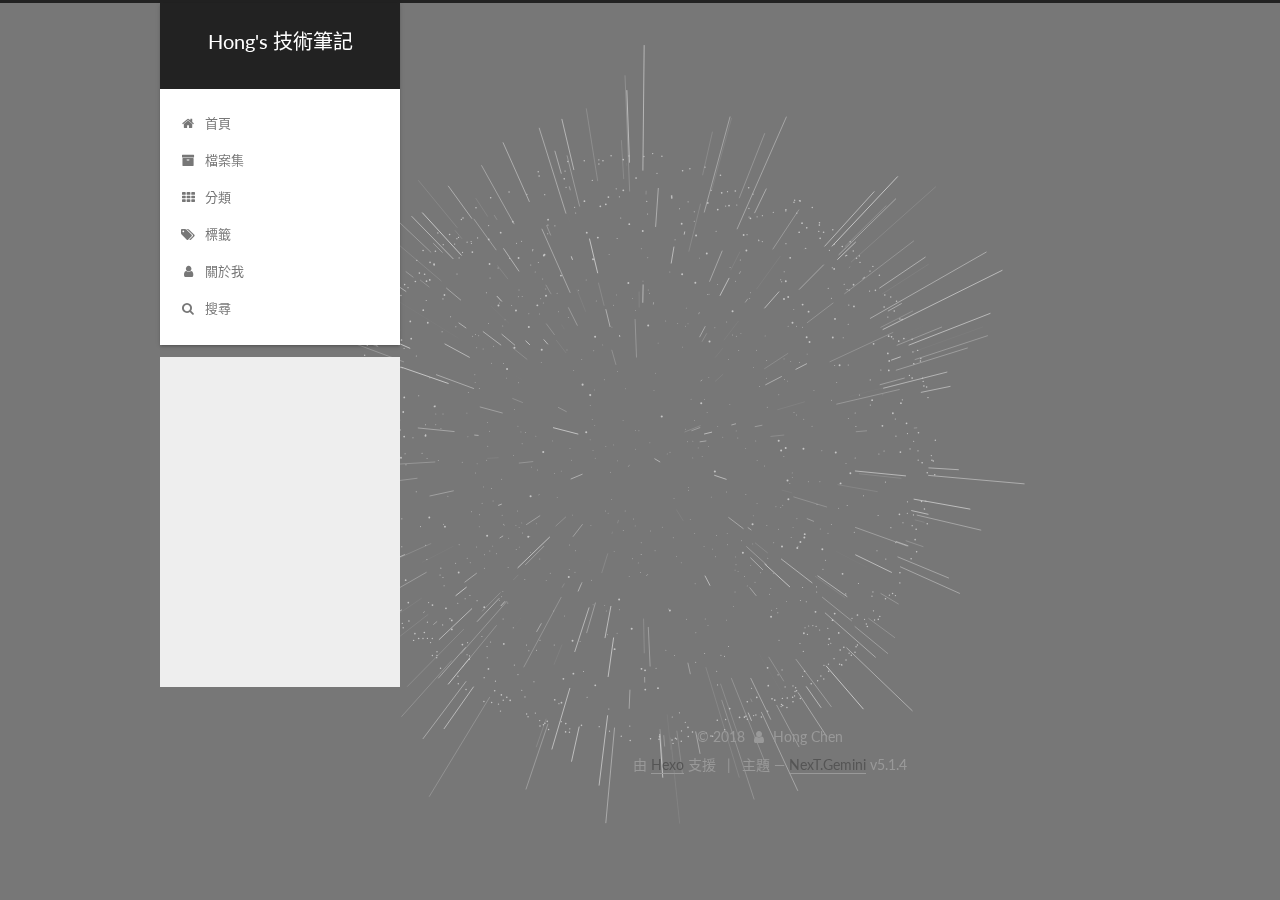
<file: categories/index.html>
<!DOCTYPE html>



  


<html class="theme-next gemini use-motion" lang="zh-tw">
<head>
  <meta charset="UTF-8"/>
<meta http-equiv="X-UA-Compatible" content="IE=edge" />
<meta name="viewport" content="width=device-width, initial-scale=1, maximum-scale=1"/>
<meta name="theme-color" content="#222">









<meta http-equiv="Cache-Control" content="no-transform" />
<meta http-equiv="Cache-Control" content="no-siteapp" />
















  
  
  <link href="/lib/fancybox/source/jquery.fancybox.css?v=2.1.5" rel="stylesheet" type="text/css" />




  
  
  
  

  
    
    
  

  

  

  

  

  
    
    
    <link href="//fonts.googleapis.com/css?family=Lato:300,300italic,400,400italic,700,700italic&subset=latin,latin-ext" rel="stylesheet" type="text/css">
  






<link href="/lib/font-awesome/css/font-awesome.min.css?v=4.6.2" rel="stylesheet" type="text/css" />

<link href="/css/main.css?v=5.1.4" rel="stylesheet" type="text/css" />


  <link rel="apple-touch-icon" sizes="180x180" href="/images/apple-touch-icon-next.png?v=5.1.4">


  <link rel="icon" type="image/png" sizes="32x32" href="/images/favicon-32x32-next.png?v=5.1.4">


  <link rel="icon" type="image/png" sizes="16x16" href="/images/favicon-16x16-next.png?v=5.1.4">


  <link rel="mask-icon" href="/images/logo.svg?v=5.1.4" color="#222">





  <meta name="keywords" content="Hexo, NexT" />




  


  <link rel="alternate" href="/atom.xml" title="Hong's 技術筆記" type="application/atom+xml" />






<meta name="description" content="開發過程的雜談筆記">
<meta name="keywords" content="Hexo, NexT">
<meta property="og:type" content="website">
<meta property="og:title" content="categories">
<meta property="og:url" content="https://hw102050.github.io/categories/index.html">
<meta property="og:site_name" content="Hong&#39;s 技術筆記">
<meta property="og:description" content="開發過程的雜談筆記">
<meta property="og:locale" content="zh-tw">
<meta property="og:updated_time" content="2018-03-10T11:16:29.757Z">
<meta name="twitter:card" content="summary">
<meta name="twitter:title" content="categories">
<meta name="twitter:description" content="開發過程的雜談筆記">



<script type="text/javascript" id="hexo.configurations">
  var NexT = window.NexT || {};
  var CONFIG = {
    root: '/',
    scheme: 'Gemini',
    version: '5.1.4',
    sidebar: {"position":"left","display":"post","offset":12,"b2t":false,"scrollpercent":false,"onmobile":false},
    fancybox: true,
    tabs: true,
    motion: {"enable":true,"async":false,"transition":{"post_block":"fadeIn","post_header":"slideDownIn","post_body":"slideDownIn","coll_header":"slideLeftIn","sidebar":"slideUpIn"}},
    duoshuo: {
      userId: '0',
      author: 'Hong Chen'
    },
    algolia: {
      applicationID: '',
      apiKey: '',
      indexName: '',
      hits: {"per_page":10},
      labels: {"input_placeholder":"Search for Posts","hits_empty":"We didn't find any results for the search: ${query}","hits_stats":"${hits} results found in ${time} ms"}
    }
  };
</script>



  <link rel="canonical" href="https://hw102050.github.io/categories/"/>





  <title>categories | Hong's 技術筆記</title>
  




<script>
  (function(i,s,o,g,r,a,m){i['GoogleAnalyticsObject']=r;i[r]=i[r]||function(){
            (i[r].q=i[r].q||[]).push(arguments)},i[r].l=1*new Date();a=s.createElement(o),
          m=s.getElementsByTagName(o)[0];a.async=1;a.src=g;m.parentNode.insertBefore(a,m)
  })(window,document,'script','https://www.google-analytics.com/analytics.js','ga');
  ga('create', 'UA-115460595-1', 'auto');
  ga('send', 'pageview');
</script>





</head>

<body itemscope itemtype="http://schema.org/WebPage" lang="zh-tw">

  
  
    
  

  <div class="container sidebar-position-left page-post-detail">
    <div class="headband"></div>

    <header id="header" class="header" itemscope itemtype="http://schema.org/WPHeader">
      <div class="header-inner"><div class="site-brand-wrapper">
  <div class="site-meta ">
    

    <div class="custom-logo-site-title">
      <a href="/"  class="brand" rel="start">
        <span class="logo-line-before"><i></i></span>
        <span class="site-title">Hong's 技術筆記</span>
        <span class="logo-line-after"><i></i></span>
      </a>
    </div>
      
        <p class="site-subtitle"></p>
      
  </div>

  <div class="site-nav-toggle">
    <button>
      <span class="btn-bar"></span>
      <span class="btn-bar"></span>
      <span class="btn-bar"></span>
    </button>
  </div>
</div>

<nav class="site-nav">
  

  
    <ul id="menu" class="menu">
      
        
        <li class="menu-item menu-item-home">
          <a href="/" rel="section">
            
              <i class="menu-item-icon fa fa-fw fa-home"></i> <br />
            
            首頁
          </a>
        </li>
      
        
        <li class="menu-item menu-item-archives">
          <a href="/archives/" rel="section">
            
              <i class="menu-item-icon fa fa-fw fa-archive"></i> <br />
            
            檔案集
          </a>
        </li>
      
        
        <li class="menu-item menu-item-categories">
          <a href="/categories/" rel="section">
            
              <i class="menu-item-icon fa fa-fw fa-th"></i> <br />
            
            分類
          </a>
        </li>
      
        
        <li class="menu-item menu-item-tags">
          <a href="/tags/" rel="section">
            
              <i class="menu-item-icon fa fa-fw fa-tags"></i> <br />
            
            標籤
          </a>
        </li>
      
        
        <li class="menu-item menu-item-about">
          <a href="/about/" rel="section">
            
              <i class="menu-item-icon fa fa-fw fa-user"></i> <br />
            
            關於我
          </a>
        </li>
      

      
        <li class="menu-item menu-item-search">
          
            <a href="javascript:;" class="popup-trigger">
          
            
              <i class="menu-item-icon fa fa-search fa-fw"></i> <br />
            
            搜尋
          </a>
        </li>
      
    </ul>
  

  
    <div class="site-search">
      
  <div class="popup search-popup local-search-popup">
  <div class="local-search-header clearfix">
    <span class="search-icon">
      <i class="fa fa-search"></i>
    </span>
    <span class="popup-btn-close">
      <i class="fa fa-times-circle"></i>
    </span>
    <div class="local-search-input-wrapper">
      <input autocomplete="off"
             placeholder="搜索..." spellcheck="false"
             type="text" id="local-search-input">
    </div>
  </div>
  <div id="local-search-result"></div>
</div>



    </div>
  
</nav>



 </div>
    </header>

    <main id="main" class="main">
      <div class="main-inner">
        <div class="content-wrap">
          <div id="content" class="content">
            

  <div id="posts" class="posts-expand">
    
    
    
    <div class="post-block page">
      <header class="post-header">

	<h1 class="post-title" itemprop="name headline">categories</h1>



</header>

      
      
      
      <div class="post-body">
        
        
          <div class="category-all-page">
            <div class="category-all-title">
                暫無分類
            </div>
            <div class="category-all">
              
            </div>
          </div>
        
      </div>
      
      
      
    </div>
    
    
    
  </div>


          </div>
          


          

        </div>
        
          
  
  <div class="sidebar-toggle">
    <div class="sidebar-toggle-line-wrap">
      <span class="sidebar-toggle-line sidebar-toggle-line-first"></span>
      <span class="sidebar-toggle-line sidebar-toggle-line-middle"></span>
      <span class="sidebar-toggle-line sidebar-toggle-line-last"></span>
    </div>
  </div>

  <aside id="sidebar" class="sidebar">
    
    <div class="sidebar-inner">

      

      

      <section class="site-overview-wrap sidebar-panel sidebar-panel-active">
        <div class="site-overview">
          <div class="site-author motion-element" itemprop="author" itemscope itemtype="http://schema.org/Person">
            
              <img class="site-author-image" itemprop="image"
                src="/images/avatar/20180220.jpg"
                alt="Hong Chen" />
            
              <p class="site-author-name" itemprop="name">Hong Chen</p>
              <p class="site-description motion-element" itemprop="description">開發過程的雜談筆記</p>
          </div>

          <nav class="site-state motion-element">

            
              <div class="site-state-item site-state-posts">
              
                <a href="/archives/">
              
                  <span class="site-state-item-count">1</span>
                  <span class="site-state-item-name">文章</span>
                </a>
              </div>
            

            

            

          </nav>

          
            <div class="feed-link motion-element">
              <a href="/atom.xml" rel="alternate">
                <i class="fa fa-rss"></i>
                RSS
              </a>
            </div>
          

          
            <div class="links-of-author motion-element">
                
                  <span class="links-of-author-item">
                    <a href="https://github.com/hw102050" target="_blank" title="GitHub">
                      
                        <i class="fa fa-fw fa-github"></i></a>
                  </span>
                
            </div>
          

          
          

          
          

          

        </div>
      </section>

      

      

    </div>
  </aside>


        
      </div>
    </main>

    <footer id="footer" class="footer">
      <div class="footer-inner">
        <div class="copyright">&copy; <span itemprop="copyrightYear">2018</span>
  <span class="with-love">
    <i class="fa fa-user"></i>
  </span>
  <span class="author" itemprop="copyrightHolder">Hong Chen</span>

  
</div>


  <div class="powered-by">由 <a class="theme-link" target="_blank" href="https://hexo.io">Hexo</a> 支援</div>



  <span class="post-meta-divider">|</span>



  <div class="theme-info">主題 &mdash; <a class="theme-link" target="_blank" href="https://github.com/iissnan/hexo-theme-next">NexT.Gemini</a> v5.1.4</div>




        







        
      </div>
    </footer>

    
      <div class="back-to-top">
        <i class="fa fa-arrow-up"></i>
        
      </div>
    

    

  </div>

  

<script type="text/javascript">
  if (Object.prototype.toString.call(window.Promise) !== '[object Function]') {
    window.Promise = null;
  }
</script>









  








  
  





  
  
    <script type="text/javascript" src="/lib/jquery/index.js?v=2.1.3"></script>
  

  
  
    <script type="text/javascript" src="/lib/fastclick/lib/fastclick.min.js?v=1.0.6"></script>
  

  
  
    <script type="text/javascript" src="/lib/jquery_lazyload/jquery.lazyload.js?v=1.9.7"></script>
  

  
  
    <script type="text/javascript" src="/lib/velocity/velocity.min.js?v=1.2.1"></script>
  

  
  
    <script type="text/javascript" src="/lib/velocity/velocity.ui.min.js?v=1.2.1"></script>
  

  
  
    <script type="text/javascript" src="/lib/fancybox/source/jquery.fancybox.pack.js?v=2.1.5"></script>
  

  
  
    <script type="text/javascript" src="/lib/three/three.min.js"></script>
  

  
  
    <script type="text/javascript" src="/lib/three/canvas_sphere.min.js"></script>
  


  


  <script type="text/javascript" src="/js/src/utils.js?v=5.1.4"></script>

  <script type="text/javascript" src="/js/src/motion.js?v=5.1.4"></script>



  
  


  <script type="text/javascript" src="/js/src/affix.js?v=5.1.4"></script>

  <script type="text/javascript" src="/js/src/schemes/pisces.js?v=5.1.4"></script>



  
  <script type="text/javascript" src="/js/src/scrollspy.js?v=5.1.4"></script>
<script type="text/javascript" src="/js/src/post-details.js?v=5.1.4"></script>



  


  <script type="text/javascript" src="/js/src/bootstrap.js?v=5.1.4"></script>



  


  

    
      <script id="dsq-count-scr" src="https://Hong Chen.disqus.com/count.js" async></script>
    

    

  




	





  














  

  <script type="text/javascript">
    // Popup Window;
    var isfetched = false;
    var isXml = true;
    // Search DB path;
    var search_path = "search.xml";
    if (search_path.length === 0) {
      search_path = "search.xml";
    } else if (/json$/i.test(search_path)) {
      isXml = false;
    }
    var path = "/" + search_path;
    // monitor main search box;

    var onPopupClose = function (e) {
      $('.popup').hide();
      $('#local-search-input').val('');
      $('.search-result-list').remove();
      $('#no-result').remove();
      $(".local-search-pop-overlay").remove();
      $('body').css('overflow', '');
    }

    function proceedsearch() {
      $("body")
        .append('<div class="search-popup-overlay local-search-pop-overlay"></div>')
        .css('overflow', 'hidden');
      $('.search-popup-overlay').click(onPopupClose);
      $('.popup').toggle();
      var $localSearchInput = $('#local-search-input');
      $localSearchInput.attr("autocapitalize", "none");
      $localSearchInput.attr("autocorrect", "off");
      $localSearchInput.focus();
    }

    // search function;
    var searchFunc = function(path, search_id, content_id) {
      'use strict';

      // start loading animation
      $("body")
        .append('<div class="search-popup-overlay local-search-pop-overlay">' +
          '<div id="search-loading-icon">' +
          '<i class="fa fa-spinner fa-pulse fa-5x fa-fw"></i>' +
          '</div>' +
          '</div>')
        .css('overflow', 'hidden');
      $("#search-loading-icon").css('margin', '20% auto 0 auto').css('text-align', 'center');

      $.ajax({
        url: path,
        dataType: isXml ? "xml" : "json",
        async: true,
        success: function(res) {
          // get the contents from search data
          isfetched = true;
          $('.popup').detach().appendTo('.header-inner');
          var datas = isXml ? $("entry", res).map(function() {
            return {
              title: $("title", this).text(),
              content: $("content",this).text(),
              url: $("url" , this).text()
            };
          }).get() : res;
          var input = document.getElementById(search_id);
          var resultContent = document.getElementById(content_id);
          var inputEventFunction = function() {
            var searchText = input.value.trim().toLowerCase();
            var keywords = searchText.split(/[\s\-]+/);
            if (keywords.length > 1) {
              keywords.push(searchText);
            }
            var resultItems = [];
            if (searchText.length > 0) {
              // perform local searching
              datas.forEach(function(data) {
                var isMatch = false;
                var hitCount = 0;
                var searchTextCount = 0;
                var title = data.title.trim();
                var titleInLowerCase = title.toLowerCase();
                var content = data.content.trim().replace(/<[^>]+>/g,"");
                var contentInLowerCase = content.toLowerCase();
                var articleUrl = decodeURIComponent(data.url);
                var indexOfTitle = [];
                var indexOfContent = [];
                // only match articles with not empty titles
                if(title != '') {
                  keywords.forEach(function(keyword) {
                    function getIndexByWord(word, text, caseSensitive) {
                      var wordLen = word.length;
                      if (wordLen === 0) {
                        return [];
                      }
                      var startPosition = 0, position = [], index = [];
                      if (!caseSensitive) {
                        text = text.toLowerCase();
                        word = word.toLowerCase();
                      }
                      while ((position = text.indexOf(word, startPosition)) > -1) {
                        index.push({position: position, word: word});
                        startPosition = position + wordLen;
                      }
                      return index;
                    }

                    indexOfTitle = indexOfTitle.concat(getIndexByWord(keyword, titleInLowerCase, false));
                    indexOfContent = indexOfContent.concat(getIndexByWord(keyword, contentInLowerCase, false));
                  });
                  if (indexOfTitle.length > 0 || indexOfContent.length > 0) {
                    isMatch = true;
                    hitCount = indexOfTitle.length + indexOfContent.length;
                  }
                }

                // show search results

                if (isMatch) {
                  // sort index by position of keyword

                  [indexOfTitle, indexOfContent].forEach(function (index) {
                    index.sort(function (itemLeft, itemRight) {
                      if (itemRight.position !== itemLeft.position) {
                        return itemRight.position - itemLeft.position;
                      } else {
                        return itemLeft.word.length - itemRight.word.length;
                      }
                    });
                  });

                  // merge hits into slices

                  function mergeIntoSlice(text, start, end, index) {
                    var item = index[index.length - 1];
                    var position = item.position;
                    var word = item.word;
                    var hits = [];
                    var searchTextCountInSlice = 0;
                    while (position + word.length <= end && index.length != 0) {
                      if (word === searchText) {
                        searchTextCountInSlice++;
                      }
                      hits.push({position: position, length: word.length});
                      var wordEnd = position + word.length;

                      // move to next position of hit

                      index.pop();
                      while (index.length != 0) {
                        item = index[index.length - 1];
                        position = item.position;
                        word = item.word;
                        if (wordEnd > position) {
                          index.pop();
                        } else {
                          break;
                        }
                      }
                    }
                    searchTextCount += searchTextCountInSlice;
                    return {
                      hits: hits,
                      start: start,
                      end: end,
                      searchTextCount: searchTextCountInSlice
                    };
                  }

                  var slicesOfTitle = [];
                  if (indexOfTitle.length != 0) {
                    slicesOfTitle.push(mergeIntoSlice(title, 0, title.length, indexOfTitle));
                  }

                  var slicesOfContent = [];
                  while (indexOfContent.length != 0) {
                    var item = indexOfContent[indexOfContent.length - 1];
                    var position = item.position;
                    var word = item.word;
                    // cut out 100 characters
                    var start = position - 20;
                    var end = position + 80;
                    if(start < 0){
                      start = 0;
                    }
                    if (end < position + word.length) {
                      end = position + word.length;
                    }
                    if(end > content.length){
                      end = content.length;
                    }
                    slicesOfContent.push(mergeIntoSlice(content, start, end, indexOfContent));
                  }

                  // sort slices in content by search text's count and hits' count

                  slicesOfContent.sort(function (sliceLeft, sliceRight) {
                    if (sliceLeft.searchTextCount !== sliceRight.searchTextCount) {
                      return sliceRight.searchTextCount - sliceLeft.searchTextCount;
                    } else if (sliceLeft.hits.length !== sliceRight.hits.length) {
                      return sliceRight.hits.length - sliceLeft.hits.length;
                    } else {
                      return sliceLeft.start - sliceRight.start;
                    }
                  });

                  // select top N slices in content

                  var upperBound = parseInt('1');
                  if (upperBound >= 0) {
                    slicesOfContent = slicesOfContent.slice(0, upperBound);
                  }

                  // highlight title and content

                  function highlightKeyword(text, slice) {
                    var result = '';
                    var prevEnd = slice.start;
                    slice.hits.forEach(function (hit) {
                      result += text.substring(prevEnd, hit.position);
                      var end = hit.position + hit.length;
                      result += '<b class="search-keyword">' + text.substring(hit.position, end) + '</b>';
                      prevEnd = end;
                    });
                    result += text.substring(prevEnd, slice.end);
                    return result;
                  }

                  var resultItem = '';

                  if (slicesOfTitle.length != 0) {
                    resultItem += "<li><a href='" + articleUrl + "' class='search-result-title'>" + highlightKeyword(title, slicesOfTitle[0]) + "</a>";
                  } else {
                    resultItem += "<li><a href='" + articleUrl + "' class='search-result-title'>" + title + "</a>";
                  }

                  slicesOfContent.forEach(function (slice) {
                    resultItem += "<a href='" + articleUrl + "'>" +
                      "<p class=\"search-result\">" + highlightKeyword(content, slice) +
                      "...</p>" + "</a>";
                  });

                  resultItem += "</li>";
                  resultItems.push({
                    item: resultItem,
                    searchTextCount: searchTextCount,
                    hitCount: hitCount,
                    id: resultItems.length
                  });
                }
              })
            };
            if (keywords.length === 1 && keywords[0] === "") {
              resultContent.innerHTML = '<div id="no-result"><i class="fa fa-search fa-5x" /></div>'
            } else if (resultItems.length === 0) {
              resultContent.innerHTML = '<div id="no-result"><i class="fa fa-frown-o fa-5x" /></div>'
            } else {
              resultItems.sort(function (resultLeft, resultRight) {
                if (resultLeft.searchTextCount !== resultRight.searchTextCount) {
                  return resultRight.searchTextCount - resultLeft.searchTextCount;
                } else if (resultLeft.hitCount !== resultRight.hitCount) {
                  return resultRight.hitCount - resultLeft.hitCount;
                } else {
                  return resultRight.id - resultLeft.id;
                }
              });
              var searchResultList = '<ul class=\"search-result-list\">';
              resultItems.forEach(function (result) {
                searchResultList += result.item;
              })
              searchResultList += "</ul>";
              resultContent.innerHTML = searchResultList;
            }
          }

          if ('auto' === 'auto') {
            input.addEventListener('input', inputEventFunction);
          } else {
            $('.search-icon').click(inputEventFunction);
            input.addEventListener('keypress', function (event) {
              if (event.keyCode === 13) {
                inputEventFunction();
              }
            });
          }

          // remove loading animation
          $(".local-search-pop-overlay").remove();
          $('body').css('overflow', '');

          proceedsearch();
        }
      });
    }

    // handle and trigger popup window;
    $('.popup-trigger').click(function(e) {
      e.stopPropagation();
      if (isfetched === false) {
        searchFunc(path, 'local-search-input', 'local-search-result');
      } else {
        proceedsearch();
      };
    });

    $('.popup-btn-close').click(onPopupClose);
    $('.popup').click(function(e){
      e.stopPropagation();
    });
    $(document).on('keyup', function (event) {
      var shouldDismissSearchPopup = event.which === 27 &&
        $('.search-popup').is(':visible');
      if (shouldDismissSearchPopup) {
        onPopupClose();
      }
    });
  </script>





  

  

  

  
  

  
  


  

  

</body>
</html>
</file>
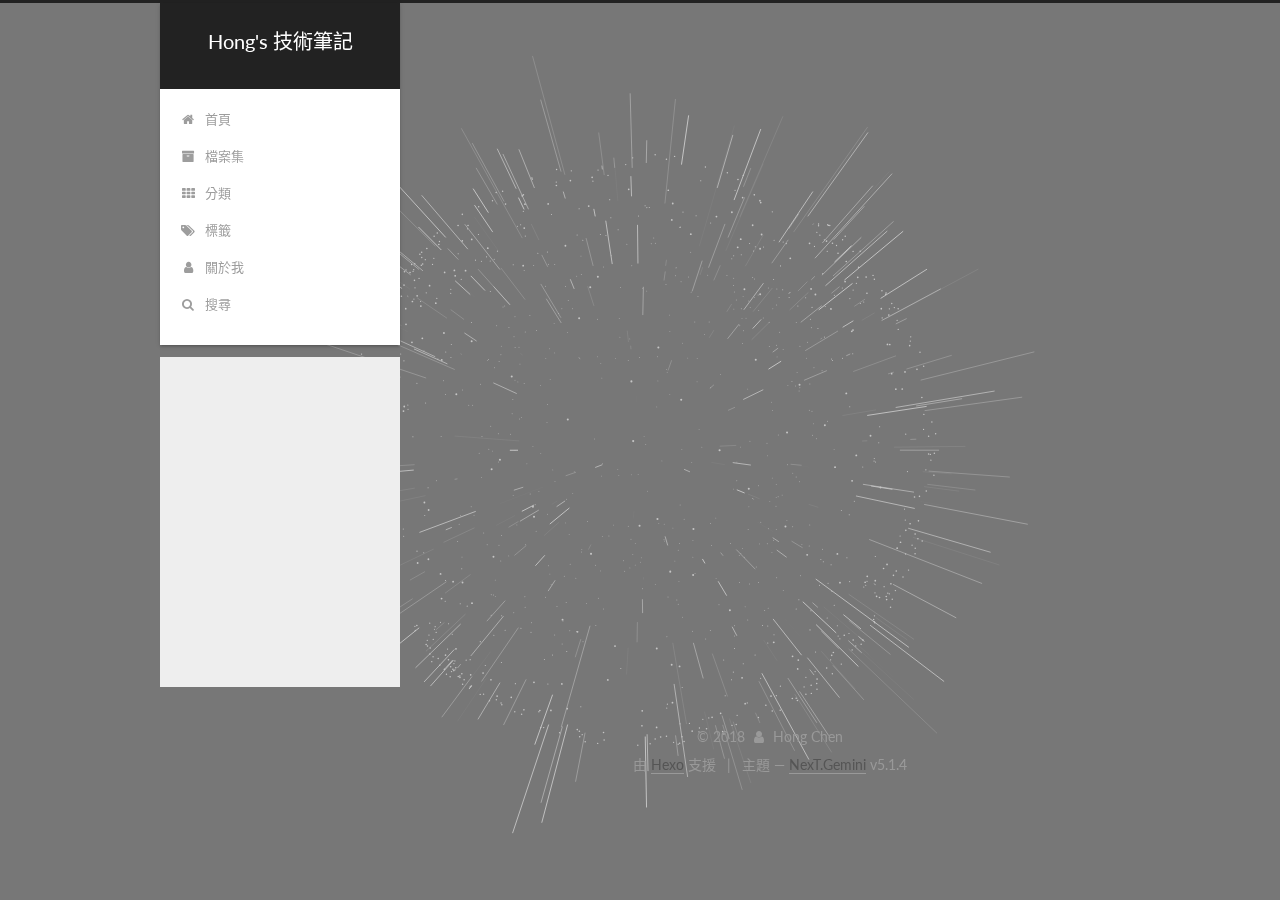
<file: tags/index.html>
<!DOCTYPE html>



  


<html class="theme-next gemini use-motion" lang="zh-tw">
<head>
  <meta charset="UTF-8"/>
<meta http-equiv="X-UA-Compatible" content="IE=edge" />
<meta name="viewport" content="width=device-width, initial-scale=1, maximum-scale=1"/>
<meta name="theme-color" content="#222">









<meta http-equiv="Cache-Control" content="no-transform" />
<meta http-equiv="Cache-Control" content="no-siteapp" />
















  
  
  <link href="/lib/fancybox/source/jquery.fancybox.css?v=2.1.5" rel="stylesheet" type="text/css" />




  
  
  
  

  
    
    
  

  

  

  

  

  
    
    
    <link href="//fonts.googleapis.com/css?family=Lato:300,300italic,400,400italic,700,700italic&subset=latin,latin-ext" rel="stylesheet" type="text/css">
  






<link href="/lib/font-awesome/css/font-awesome.min.css?v=4.6.2" rel="stylesheet" type="text/css" />

<link href="/css/main.css?v=5.1.4" rel="stylesheet" type="text/css" />


  <link rel="apple-touch-icon" sizes="180x180" href="/images/apple-touch-icon-next.png?v=5.1.4">


  <link rel="icon" type="image/png" sizes="32x32" href="/images/favicon-32x32-next.png?v=5.1.4">


  <link rel="icon" type="image/png" sizes="16x16" href="/images/favicon-16x16-next.png?v=5.1.4">


  <link rel="mask-icon" href="/images/logo.svg?v=5.1.4" color="#222">





  <meta name="keywords" content="Hexo, NexT" />





  <link rel="alternate" href="/atom.xml" title="Hong's 技術筆記" type="application/atom+xml" />






<meta name="description" content="開發過程的雜談筆記">
<meta name="keywords" content="Hexo, NexT">
<meta property="og:type" content="website">
<meta property="og:title" content="tags">
<meta property="og:url" content="https://hw102050.github.io/tags/index.html">
<meta property="og:site_name" content="Hong&#39;s 技術筆記">
<meta property="og:description" content="開發過程的雜談筆記">
<meta property="og:locale" content="zh-tw">
<meta property="og:updated_time" content="2018-03-10T11:15:15.717Z">
<meta name="twitter:card" content="summary">
<meta name="twitter:title" content="tags">
<meta name="twitter:description" content="開發過程的雜談筆記">



<script type="text/javascript" id="hexo.configurations">
  var NexT = window.NexT || {};
  var CONFIG = {
    root: '/',
    scheme: 'Gemini',
    version: '5.1.4',
    sidebar: {"position":"left","display":"post","offset":12,"b2t":false,"scrollpercent":false,"onmobile":false},
    fancybox: true,
    tabs: true,
    motion: {"enable":true,"async":false,"transition":{"post_block":"fadeIn","post_header":"slideDownIn","post_body":"slideDownIn","coll_header":"slideLeftIn","sidebar":"slideUpIn"}},
    duoshuo: {
      userId: '0',
      author: 'Hong Chen'
    },
    algolia: {
      applicationID: '',
      apiKey: '',
      indexName: '',
      hits: {"per_page":10},
      labels: {"input_placeholder":"Search for Posts","hits_empty":"We didn't find any results for the search: ${query}","hits_stats":"${hits} results found in ${time} ms"}
    }
  };
</script>



  <link rel="canonical" href="https://hw102050.github.io/tags/"/>





  <title>tags | Hong's 技術筆記</title>
  




<script>
  (function(i,s,o,g,r,a,m){i['GoogleAnalyticsObject']=r;i[r]=i[r]||function(){
            (i[r].q=i[r].q||[]).push(arguments)},i[r].l=1*new Date();a=s.createElement(o),
          m=s.getElementsByTagName(o)[0];a.async=1;a.src=g;m.parentNode.insertBefore(a,m)
  })(window,document,'script','https://www.google-analytics.com/analytics.js','ga');
  ga('create', 'UA-115460595-1', 'auto');
  ga('send', 'pageview');
</script>





</head>

<body itemscope itemtype="http://schema.org/WebPage" lang="zh-tw">

  
  
    
  

  <div class="container sidebar-position-left page-post-detail">
    <div class="headband"></div>

    <header id="header" class="header" itemscope itemtype="http://schema.org/WPHeader">
      <div class="header-inner"><div class="site-brand-wrapper">
  <div class="site-meta ">
    

    <div class="custom-logo-site-title">
      <a href="/"  class="brand" rel="start">
        <span class="logo-line-before"><i></i></span>
        <span class="site-title">Hong's 技術筆記</span>
        <span class="logo-line-after"><i></i></span>
      </a>
    </div>
      
        <p class="site-subtitle"></p>
      
  </div>

  <div class="site-nav-toggle">
    <button>
      <span class="btn-bar"></span>
      <span class="btn-bar"></span>
      <span class="btn-bar"></span>
    </button>
  </div>
</div>

<nav class="site-nav">
  

  
    <ul id="menu" class="menu">
      
        
        <li class="menu-item menu-item-home">
          <a href="/" rel="section">
            
              <i class="menu-item-icon fa fa-fw fa-home"></i> <br />
            
            首頁
          </a>
        </li>
      
        
        <li class="menu-item menu-item-archives">
          <a href="/archives/" rel="section">
            
              <i class="menu-item-icon fa fa-fw fa-archive"></i> <br />
            
            檔案集
          </a>
        </li>
      
        
        <li class="menu-item menu-item-categories">
          <a href="/categories/" rel="section">
            
              <i class="menu-item-icon fa fa-fw fa-th"></i> <br />
            
            分類
          </a>
        </li>
      
        
        <li class="menu-item menu-item-tags">
          <a href="/tags/" rel="section">
            
              <i class="menu-item-icon fa fa-fw fa-tags"></i> <br />
            
            標籤
          </a>
        </li>
      
        
        <li class="menu-item menu-item-about">
          <a href="/about/" rel="section">
            
              <i class="menu-item-icon fa fa-fw fa-user"></i> <br />
            
            關於我
          </a>
        </li>
      

      
        <li class="menu-item menu-item-search">
          
            <a href="javascript:;" class="popup-trigger">
          
            
              <i class="menu-item-icon fa fa-search fa-fw"></i> <br />
            
            搜尋
          </a>
        </li>
      
    </ul>
  

  
    <div class="site-search">
      
  <div class="popup search-popup local-search-popup">
  <div class="local-search-header clearfix">
    <span class="search-icon">
      <i class="fa fa-search"></i>
    </span>
    <span class="popup-btn-close">
      <i class="fa fa-times-circle"></i>
    </span>
    <div class="local-search-input-wrapper">
      <input autocomplete="off"
             placeholder="搜索..." spellcheck="false"
             type="text" id="local-search-input">
    </div>
  </div>
  <div id="local-search-result"></div>
</div>



    </div>
  
</nav>



 </div>
    </header>

    <main id="main" class="main">
      <div class="main-inner">
        <div class="content-wrap">
          <div id="content" class="content">
            

  <div id="posts" class="posts-expand">
    
    
    
    <div class="post-block page">
      <header class="post-header">

	<h1 class="post-title" itemprop="name headline">tags</h1>



</header>

      
      
      
      <div class="post-body">
        
        
          <div class="tag-cloud">
            <div class="tag-cloud-title">
                暫無標籤
            </div>
            <div class="tag-cloud-tags">
              
            </div>
          </div>
        
      </div>
      
      
      
    </div>
    
    
    
  </div>


          </div>
          


          

        </div>
        
          
  
  <div class="sidebar-toggle">
    <div class="sidebar-toggle-line-wrap">
      <span class="sidebar-toggle-line sidebar-toggle-line-first"></span>
      <span class="sidebar-toggle-line sidebar-toggle-line-middle"></span>
      <span class="sidebar-toggle-line sidebar-toggle-line-last"></span>
    </div>
  </div>

  <aside id="sidebar" class="sidebar">
    
    <div class="sidebar-inner">

      

      

      <section class="site-overview-wrap sidebar-panel sidebar-panel-active">
        <div class="site-overview">
          <div class="site-author motion-element" itemprop="author" itemscope itemtype="http://schema.org/Person">
            
              <img class="site-author-image" itemprop="image"
                src="/images/avatar/20180220.jpg"
                alt="Hong Chen" />
            
              <p class="site-author-name" itemprop="name">Hong Chen</p>
              <p class="site-description motion-element" itemprop="description">開發過程的雜談筆記</p>
          </div>

          <nav class="site-state motion-element">

            
              <div class="site-state-item site-state-posts">
              
                <a href="/archives/">
              
                  <span class="site-state-item-count">1</span>
                  <span class="site-state-item-name">文章</span>
                </a>
              </div>
            

            

            

          </nav>

          
            <div class="feed-link motion-element">
              <a href="/atom.xml" rel="alternate">
                <i class="fa fa-rss"></i>
                RSS
              </a>
            </div>
          

          
            <div class="links-of-author motion-element">
                
                  <span class="links-of-author-item">
                    <a href="https://github.com/hw102050" target="_blank" title="GitHub">
                      
                        <i class="fa fa-fw fa-github"></i></a>
                  </span>
                
            </div>
          

          
          

          
          

          

        </div>
      </section>

      

      

    </div>
  </aside>


        
      </div>
    </main>

    <footer id="footer" class="footer">
      <div class="footer-inner">
        <div class="copyright">&copy; <span itemprop="copyrightYear">2018</span>
  <span class="with-love">
    <i class="fa fa-user"></i>
  </span>
  <span class="author" itemprop="copyrightHolder">Hong Chen</span>

  
</div>


  <div class="powered-by">由 <a class="theme-link" target="_blank" href="https://hexo.io">Hexo</a> 支援</div>



  <span class="post-meta-divider">|</span>



  <div class="theme-info">主題 &mdash; <a class="theme-link" target="_blank" href="https://github.com/iissnan/hexo-theme-next">NexT.Gemini</a> v5.1.4</div>




        







        
      </div>
    </footer>

    
      <div class="back-to-top">
        <i class="fa fa-arrow-up"></i>
        
      </div>
    

    

  </div>

  

<script type="text/javascript">
  if (Object.prototype.toString.call(window.Promise) !== '[object Function]') {
    window.Promise = null;
  }
</script>









  








  
  





  
  
    <script type="text/javascript" src="/lib/jquery/index.js?v=2.1.3"></script>
  

  
  
    <script type="text/javascript" src="/lib/fastclick/lib/fastclick.min.js?v=1.0.6"></script>
  

  
  
    <script type="text/javascript" src="/lib/jquery_lazyload/jquery.lazyload.js?v=1.9.7"></script>
  

  
  
    <script type="text/javascript" src="/lib/velocity/velocity.min.js?v=1.2.1"></script>
  

  
  
    <script type="text/javascript" src="/lib/velocity/velocity.ui.min.js?v=1.2.1"></script>
  

  
  
    <script type="text/javascript" src="/lib/fancybox/source/jquery.fancybox.pack.js?v=2.1.5"></script>
  

  
  
    <script type="text/javascript" src="/lib/three/three.min.js"></script>
  

  
  
    <script type="text/javascript" src="/lib/three/canvas_sphere.min.js"></script>
  


  


  <script type="text/javascript" src="/js/src/utils.js?v=5.1.4"></script>

  <script type="text/javascript" src="/js/src/motion.js?v=5.1.4"></script>



  
  


  <script type="text/javascript" src="/js/src/affix.js?v=5.1.4"></script>

  <script type="text/javascript" src="/js/src/schemes/pisces.js?v=5.1.4"></script>



  
  <script type="text/javascript" src="/js/src/scrollspy.js?v=5.1.4"></script>
<script type="text/javascript" src="/js/src/post-details.js?v=5.1.4"></script>



  


  <script type="text/javascript" src="/js/src/bootstrap.js?v=5.1.4"></script>



  


  

    
      <script id="dsq-count-scr" src="https://Hong Chen.disqus.com/count.js" async></script>
    

    

  




	





  














  

  <script type="text/javascript">
    // Popup Window;
    var isfetched = false;
    var isXml = true;
    // Search DB path;
    var search_path = "search.xml";
    if (search_path.length === 0) {
      search_path = "search.xml";
    } else if (/json$/i.test(search_path)) {
      isXml = false;
    }
    var path = "/" + search_path;
    // monitor main search box;

    var onPopupClose = function (e) {
      $('.popup').hide();
      $('#local-search-input').val('');
      $('.search-result-list').remove();
      $('#no-result').remove();
      $(".local-search-pop-overlay").remove();
      $('body').css('overflow', '');
    }

    function proceedsearch() {
      $("body")
        .append('<div class="search-popup-overlay local-search-pop-overlay"></div>')
        .css('overflow', 'hidden');
      $('.search-popup-overlay').click(onPopupClose);
      $('.popup').toggle();
      var $localSearchInput = $('#local-search-input');
      $localSearchInput.attr("autocapitalize", "none");
      $localSearchInput.attr("autocorrect", "off");
      $localSearchInput.focus();
    }

    // search function;
    var searchFunc = function(path, search_id, content_id) {
      'use strict';

      // start loading animation
      $("body")
        .append('<div class="search-popup-overlay local-search-pop-overlay">' +
          '<div id="search-loading-icon">' +
          '<i class="fa fa-spinner fa-pulse fa-5x fa-fw"></i>' +
          '</div>' +
          '</div>')
        .css('overflow', 'hidden');
      $("#search-loading-icon").css('margin', '20% auto 0 auto').css('text-align', 'center');

      $.ajax({
        url: path,
        dataType: isXml ? "xml" : "json",
        async: true,
        success: function(res) {
          // get the contents from search data
          isfetched = true;
          $('.popup').detach().appendTo('.header-inner');
          var datas = isXml ? $("entry", res).map(function() {
            return {
              title: $("title", this).text(),
              content: $("content",this).text(),
              url: $("url" , this).text()
            };
          }).get() : res;
          var input = document.getElementById(search_id);
          var resultContent = document.getElementById(content_id);
          var inputEventFunction = function() {
            var searchText = input.value.trim().toLowerCase();
            var keywords = searchText.split(/[\s\-]+/);
            if (keywords.length > 1) {
              keywords.push(searchText);
            }
            var resultItems = [];
            if (searchText.length > 0) {
              // perform local searching
              datas.forEach(function(data) {
                var isMatch = false;
                var hitCount = 0;
                var searchTextCount = 0;
                var title = data.title.trim();
                var titleInLowerCase = title.toLowerCase();
                var content = data.content.trim().replace(/<[^>]+>/g,"");
                var contentInLowerCase = content.toLowerCase();
                var articleUrl = decodeURIComponent(data.url);
                var indexOfTitle = [];
                var indexOfContent = [];
                // only match articles with not empty titles
                if(title != '') {
                  keywords.forEach(function(keyword) {
                    function getIndexByWord(word, text, caseSensitive) {
                      var wordLen = word.length;
                      if (wordLen === 0) {
                        return [];
                      }
                      var startPosition = 0, position = [], index = [];
                      if (!caseSensitive) {
                        text = text.toLowerCase();
                        word = word.toLowerCase();
                      }
                      while ((position = text.indexOf(word, startPosition)) > -1) {
                        index.push({position: position, word: word});
                        startPosition = position + wordLen;
                      }
                      return index;
                    }

                    indexOfTitle = indexOfTitle.concat(getIndexByWord(keyword, titleInLowerCase, false));
                    indexOfContent = indexOfContent.concat(getIndexByWord(keyword, contentInLowerCase, false));
                  });
                  if (indexOfTitle.length > 0 || indexOfContent.length > 0) {
                    isMatch = true;
                    hitCount = indexOfTitle.length + indexOfContent.length;
                  }
                }

                // show search results

                if (isMatch) {
                  // sort index by position of keyword

                  [indexOfTitle, indexOfContent].forEach(function (index) {
                    index.sort(function (itemLeft, itemRight) {
                      if (itemRight.position !== itemLeft.position) {
                        return itemRight.position - itemLeft.position;
                      } else {
                        return itemLeft.word.length - itemRight.word.length;
                      }
                    });
                  });

                  // merge hits into slices

                  function mergeIntoSlice(text, start, end, index) {
                    var item = index[index.length - 1];
                    var position = item.position;
                    var word = item.word;
                    var hits = [];
                    var searchTextCountInSlice = 0;
                    while (position + word.length <= end && index.length != 0) {
                      if (word === searchText) {
                        searchTextCountInSlice++;
                      }
                      hits.push({position: position, length: word.length});
                      var wordEnd = position + word.length;

                      // move to next position of hit

                      index.pop();
                      while (index.length != 0) {
                        item = index[index.length - 1];
                        position = item.position;
                        word = item.word;
                        if (wordEnd > position) {
                          index.pop();
                        } else {
                          break;
                        }
                      }
                    }
                    searchTextCount += searchTextCountInSlice;
                    return {
                      hits: hits,
                      start: start,
                      end: end,
                      searchTextCount: searchTextCountInSlice
                    };
                  }

                  var slicesOfTitle = [];
                  if (indexOfTitle.length != 0) {
                    slicesOfTitle.push(mergeIntoSlice(title, 0, title.length, indexOfTitle));
                  }

                  var slicesOfContent = [];
                  while (indexOfContent.length != 0) {
                    var item = indexOfContent[indexOfContent.length - 1];
                    var position = item.position;
                    var word = item.word;
                    // cut out 100 characters
                    var start = position - 20;
                    var end = position + 80;
                    if(start < 0){
                      start = 0;
                    }
                    if (end < position + word.length) {
                      end = position + word.length;
                    }
                    if(end > content.length){
                      end = content.length;
                    }
                    slicesOfContent.push(mergeIntoSlice(content, start, end, indexOfContent));
                  }

                  // sort slices in content by search text's count and hits' count

                  slicesOfContent.sort(function (sliceLeft, sliceRight) {
                    if (sliceLeft.searchTextCount !== sliceRight.searchTextCount) {
                      return sliceRight.searchTextCount - sliceLeft.searchTextCount;
                    } else if (sliceLeft.hits.length !== sliceRight.hits.length) {
                      return sliceRight.hits.length - sliceLeft.hits.length;
                    } else {
                      return sliceLeft.start - sliceRight.start;
                    }
                  });

                  // select top N slices in content

                  var upperBound = parseInt('1');
                  if (upperBound >= 0) {
                    slicesOfContent = slicesOfContent.slice(0, upperBound);
                  }

                  // highlight title and content

                  function highlightKeyword(text, slice) {
                    var result = '';
                    var prevEnd = slice.start;
                    slice.hits.forEach(function (hit) {
                      result += text.substring(prevEnd, hit.position);
                      var end = hit.position + hit.length;
                      result += '<b class="search-keyword">' + text.substring(hit.position, end) + '</b>';
                      prevEnd = end;
                    });
                    result += text.substring(prevEnd, slice.end);
                    return result;
                  }

                  var resultItem = '';

                  if (slicesOfTitle.length != 0) {
                    resultItem += "<li><a href='" + articleUrl + "' class='search-result-title'>" + highlightKeyword(title, slicesOfTitle[0]) + "</a>";
                  } else {
                    resultItem += "<li><a href='" + articleUrl + "' class='search-result-title'>" + title + "</a>";
                  }

                  slicesOfContent.forEach(function (slice) {
                    resultItem += "<a href='" + articleUrl + "'>" +
                      "<p class=\"search-result\">" + highlightKeyword(content, slice) +
                      "...</p>" + "</a>";
                  });

                  resultItem += "</li>";
                  resultItems.push({
                    item: resultItem,
                    searchTextCount: searchTextCount,
                    hitCount: hitCount,
                    id: resultItems.length
                  });
                }
              })
            };
            if (keywords.length === 1 && keywords[0] === "") {
              resultContent.innerHTML = '<div id="no-result"><i class="fa fa-search fa-5x" /></div>'
            } else if (resultItems.length === 0) {
              resultContent.innerHTML = '<div id="no-result"><i class="fa fa-frown-o fa-5x" /></div>'
            } else {
              resultItems.sort(function (resultLeft, resultRight) {
                if (resultLeft.searchTextCount !== resultRight.searchTextCount) {
                  return resultRight.searchTextCount - resultLeft.searchTextCount;
                } else if (resultLeft.hitCount !== resultRight.hitCount) {
                  return resultRight.hitCount - resultLeft.hitCount;
                } else {
                  return resultRight.id - resultLeft.id;
                }
              });
              var searchResultList = '<ul class=\"search-result-list\">';
              resultItems.forEach(function (result) {
                searchResultList += result.item;
              })
              searchResultList += "</ul>";
              resultContent.innerHTML = searchResultList;
            }
          }

          if ('auto' === 'auto') {
            input.addEventListener('input', inputEventFunction);
          } else {
            $('.search-icon').click(inputEventFunction);
            input.addEventListener('keypress', function (event) {
              if (event.keyCode === 13) {
                inputEventFunction();
              }
            });
          }

          // remove loading animation
          $(".local-search-pop-overlay").remove();
          $('body').css('overflow', '');

          proceedsearch();
        }
      });
    }

    // handle and trigger popup window;
    $('.popup-trigger').click(function(e) {
      e.stopPropagation();
      if (isfetched === false) {
        searchFunc(path, 'local-search-input', 'local-search-result');
      } else {
        proceedsearch();
      };
    });

    $('.popup-btn-close').click(onPopupClose);
    $('.popup').click(function(e){
      e.stopPropagation();
    });
    $(document).on('keyup', function (event) {
      var shouldDismissSearchPopup = event.which === 27 &&
        $('.search-popup').is(':visible');
      if (shouldDismissSearchPopup) {
        onPopupClose();
      }
    });
  </script>





  

  

  

  
  

  
  


  

  

</body>
</html>
</file>
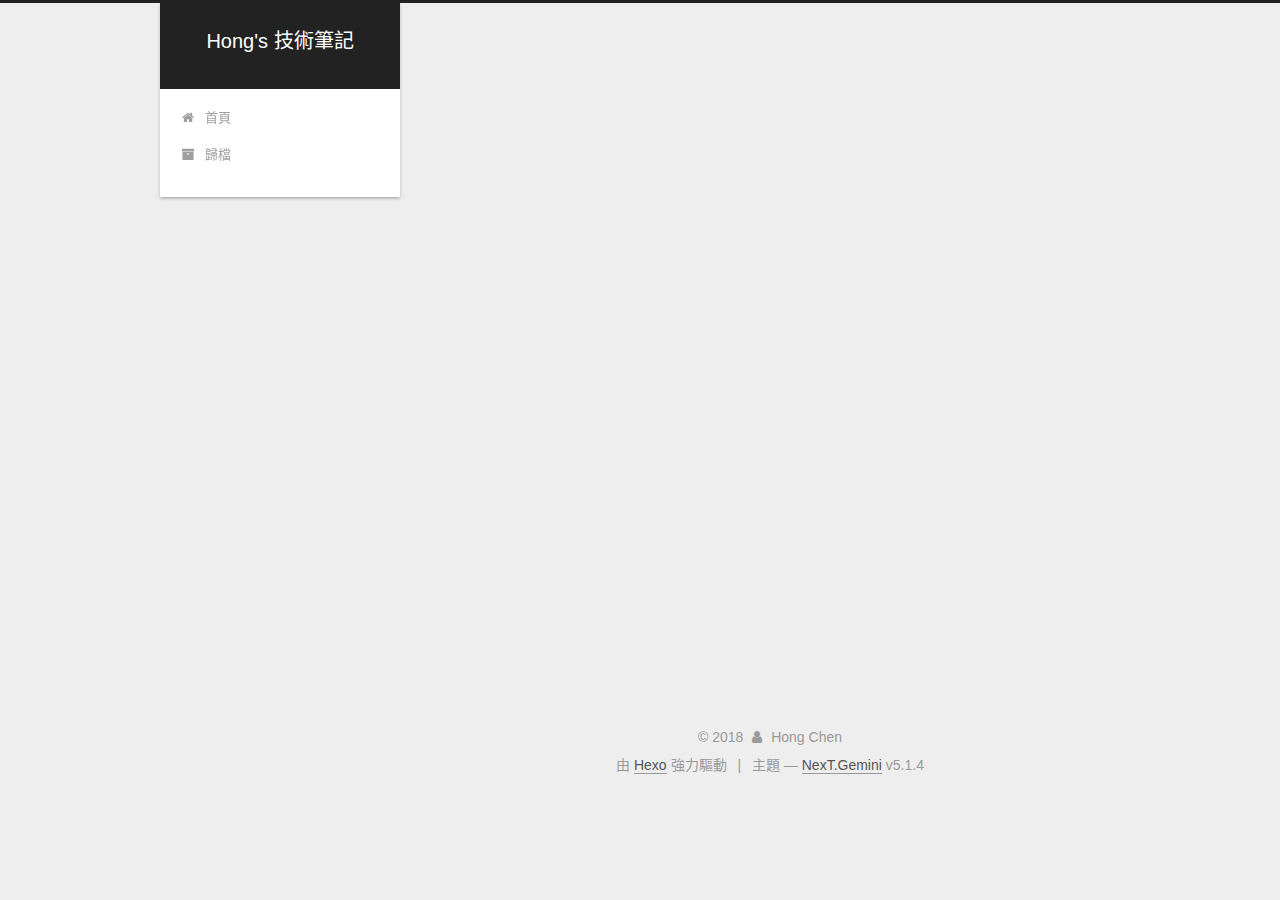
<file: archives/2018/02/index.html>
<!DOCTYPE html>



  


<html class="theme-next gemini use-motion" lang="zh-tw">
<head>
  <meta charset="UTF-8"/>
<meta http-equiv="X-UA-Compatible" content="IE=edge" />
<meta name="viewport" content="width=device-width, initial-scale=1, maximum-scale=1"/>
<meta name="theme-color" content="#222">









<meta http-equiv="Cache-Control" content="no-transform" />
<meta http-equiv="Cache-Control" content="no-siteapp" />
















  
  
  <link href="/lib/fancybox/source/jquery.fancybox.css?v=2.1.5" rel="stylesheet" type="text/css" />







<link href="/lib/font-awesome/css/font-awesome.min.css?v=4.6.2" rel="stylesheet" type="text/css" />

<link href="/css/main.css?v=5.1.4" rel="stylesheet" type="text/css" />


  <link rel="apple-touch-icon" sizes="180x180" href="/images/apple-touch-icon-next.png?v=5.1.4">


  <link rel="icon" type="image/png" sizes="32x32" href="/images/favicon-32x32-next.png?v=5.1.4">


  <link rel="icon" type="image/png" sizes="16x16" href="/images/favicon-16x16-next.png?v=5.1.4">


  <link rel="mask-icon" href="/images/logo.svg?v=5.1.4" color="#222">





  <meta name="keywords" content="Hexo, NexT" />










<meta name="description" content="專放一些開發過程的雜談筆記,也許ROS會比較多">
<meta property="og:type" content="website">
<meta property="og:title" content="Hong&#39;s 技術筆記">
<meta property="og:url" content="http://yoursite.com/archives/2018/02/index.html">
<meta property="og:site_name" content="Hong&#39;s 技術筆記">
<meta property="og:description" content="專放一些開發過程的雜談筆記,也許ROS會比較多">
<meta property="og:locale" content="zh-tw">
<meta name="twitter:card" content="summary">
<meta name="twitter:title" content="Hong&#39;s 技術筆記">
<meta name="twitter:description" content="專放一些開發過程的雜談筆記,也許ROS會比較多">



<script type="text/javascript" id="hexo.configurations">
  var NexT = window.NexT || {};
  var CONFIG = {
    root: '/',
    scheme: 'Gemini',
    version: '5.1.4',
    sidebar: {"position":"left","display":"post","offset":12,"b2t":false,"scrollpercent":false,"onmobile":false},
    fancybox: true,
    tabs: true,
    motion: {"enable":true,"async":false,"transition":{"post_block":"fadeIn","post_header":"slideDownIn","post_body":"slideDownIn","coll_header":"slideLeftIn","sidebar":"slideUpIn"}},
    duoshuo: {
      userId: '0',
      author: '博主'
    },
    algolia: {
      applicationID: '',
      apiKey: '',
      indexName: '',
      hits: {"per_page":10},
      labels: {"input_placeholder":"Search for Posts","hits_empty":"We didn't find any results for the search: ${query}","hits_stats":"${hits} results found in ${time} ms"}
    }
  };
</script>



  <link rel="canonical" href="http://yoursite.com/archives/2018/02/"/>





  <title>歸檔 | Hong's 技術筆記</title>
  








</head>

<body itemscope itemtype="http://schema.org/WebPage" lang="zh-tw">

  
  
    
  

  <div class="container sidebar-position-left page-archive">
    <div class="headband"></div>

    <header id="header" class="header" itemscope itemtype="http://schema.org/WPHeader">
      <div class="header-inner"><div class="site-brand-wrapper">
  <div class="site-meta ">
    

    <div class="custom-logo-site-title">
      <a href="/"  class="brand" rel="start">
        <span class="logo-line-before"><i></i></span>
        <span class="site-title">Hong's 技術筆記</span>
        <span class="logo-line-after"><i></i></span>
      </a>
    </div>
      
        <p class="site-subtitle"></p>
      
  </div>

  <div class="site-nav-toggle">
    <button>
      <span class="btn-bar"></span>
      <span class="btn-bar"></span>
      <span class="btn-bar"></span>
    </button>
  </div>
</div>

<nav class="site-nav">
  

  
    <ul id="menu" class="menu">
      
        
        <li class="menu-item menu-item-home">
          <a href="/" rel="section">
            
              <i class="menu-item-icon fa fa-fw fa-home"></i> <br />
            
            首頁
          </a>
        </li>
      
        
        <li class="menu-item menu-item-archives">
          <a href="/archives/" rel="section">
            
              <i class="menu-item-icon fa fa-fw fa-archive"></i> <br />
            
            歸檔
          </a>
        </li>
      

      
    </ul>
  

  
</nav>



 </div>
    </header>

    <main id="main" class="main">
      <div class="main-inner">
        <div class="content-wrap">
          <div id="content" class="content">
            

  
  
  
  <div class="post-block archive">
    <div id="posts" class="posts-collapse">
      <span class="archive-move-on"></span>

      <span class="archive-page-counter">
        
        
        
          
        
        嗯..! 目前共計 1 篇文章。 繼續努力。
      </span>

      

        
        
        

        
          
          <div class="collection-title">
            <h1 class="archive-year" id="archive-year-2018">2018</h1>
          </div>
        
        

        

  <article class="post post-type-normal" itemscope itemtype="http://schema.org/Article">
    <header class="post-header">

      <h2 class="post-title">
        
            <a class="post-title-link" href="/2018/02/24/hello-world/" itemprop="url">
              
                <span itemprop="name">Hello World</span>
              
            </a>
        
      </h2>

      <div class="post-meta">
        <time class="post-time" itemprop="dateCreated"
              datetime="2018-02-24T17:14:30+08:00"
              content="2018-02-24" >
          02-24
        </time>
      </div>

    </header>
  </article>



      

    </div>
  </div>
  
  
  

  



          </div>
          


          

        </div>
        
          
  
  <div class="sidebar-toggle">
    <div class="sidebar-toggle-line-wrap">
      <span class="sidebar-toggle-line sidebar-toggle-line-first"></span>
      <span class="sidebar-toggle-line sidebar-toggle-line-middle"></span>
      <span class="sidebar-toggle-line sidebar-toggle-line-last"></span>
    </div>
  </div>

  <aside id="sidebar" class="sidebar">
    
    <div class="sidebar-inner">

      

      

      <section class="site-overview-wrap sidebar-panel sidebar-panel-active">
        <div class="site-overview">
          <div class="site-author motion-element" itemprop="author" itemscope itemtype="http://schema.org/Person">
            
              <p class="site-author-name" itemprop="name">Hong Chen</p>
              <p class="site-description motion-element" itemprop="description">專放一些開發過程的雜談筆記,也許ROS會比較多</p>
          </div>

          <nav class="site-state motion-element">

            
              <div class="site-state-item site-state-posts">
              
                <a href="/archives/">
              
                  <span class="site-state-item-count">1</span>
                  <span class="site-state-item-name">文章</span>
                </a>
              </div>
            

            

            

          </nav>

          

          

          
          

          
          

          

        </div>
      </section>

      

      

    </div>
  </aside>


        
      </div>
    </main>

    <footer id="footer" class="footer">
      <div class="footer-inner">
        <div class="copyright">&copy; <span itemprop="copyrightYear">2018</span>
  <span class="with-love">
    <i class="fa fa-user"></i>
  </span>
  <span class="author" itemprop="copyrightHolder">Hong Chen</span>

  
</div>


  <div class="powered-by">由 <a class="theme-link" target="_blank" href="https://hexo.io">Hexo</a> 強力驅動</div>



  <span class="post-meta-divider">|</span>



  <div class="theme-info">主題 &mdash; <a class="theme-link" target="_blank" href="https://github.com/iissnan/hexo-theme-next">NexT.Gemini</a> v5.1.4</div>




        







        
      </div>
    </footer>

    
      <div class="back-to-top">
        <i class="fa fa-arrow-up"></i>
        
      </div>
    

    

  </div>

  

<script type="text/javascript">
  if (Object.prototype.toString.call(window.Promise) !== '[object Function]') {
    window.Promise = null;
  }
</script>









  












  
  
    <script type="text/javascript" src="/lib/jquery/index.js?v=2.1.3"></script>
  

  
  
    <script type="text/javascript" src="/lib/fastclick/lib/fastclick.min.js?v=1.0.6"></script>
  

  
  
    <script type="text/javascript" src="/lib/jquery_lazyload/jquery.lazyload.js?v=1.9.7"></script>
  

  
  
    <script type="text/javascript" src="/lib/velocity/velocity.min.js?v=1.2.1"></script>
  

  
  
    <script type="text/javascript" src="/lib/velocity/velocity.ui.min.js?v=1.2.1"></script>
  

  
  
    <script type="text/javascript" src="/lib/fancybox/source/jquery.fancybox.pack.js?v=2.1.5"></script>
  


  


  <script type="text/javascript" src="/js/src/utils.js?v=5.1.4"></script>

  <script type="text/javascript" src="/js/src/motion.js?v=5.1.4"></script>



  
  


  <script type="text/javascript" src="/js/src/affix.js?v=5.1.4"></script>

  <script type="text/javascript" src="/js/src/schemes/pisces.js?v=5.1.4"></script>



  

  


  <script type="text/javascript" src="/js/src/bootstrap.js?v=5.1.4"></script>



  


  




	





  





  












  





  

  

  

  
  

  

  

  

</body>
</html>
</file>
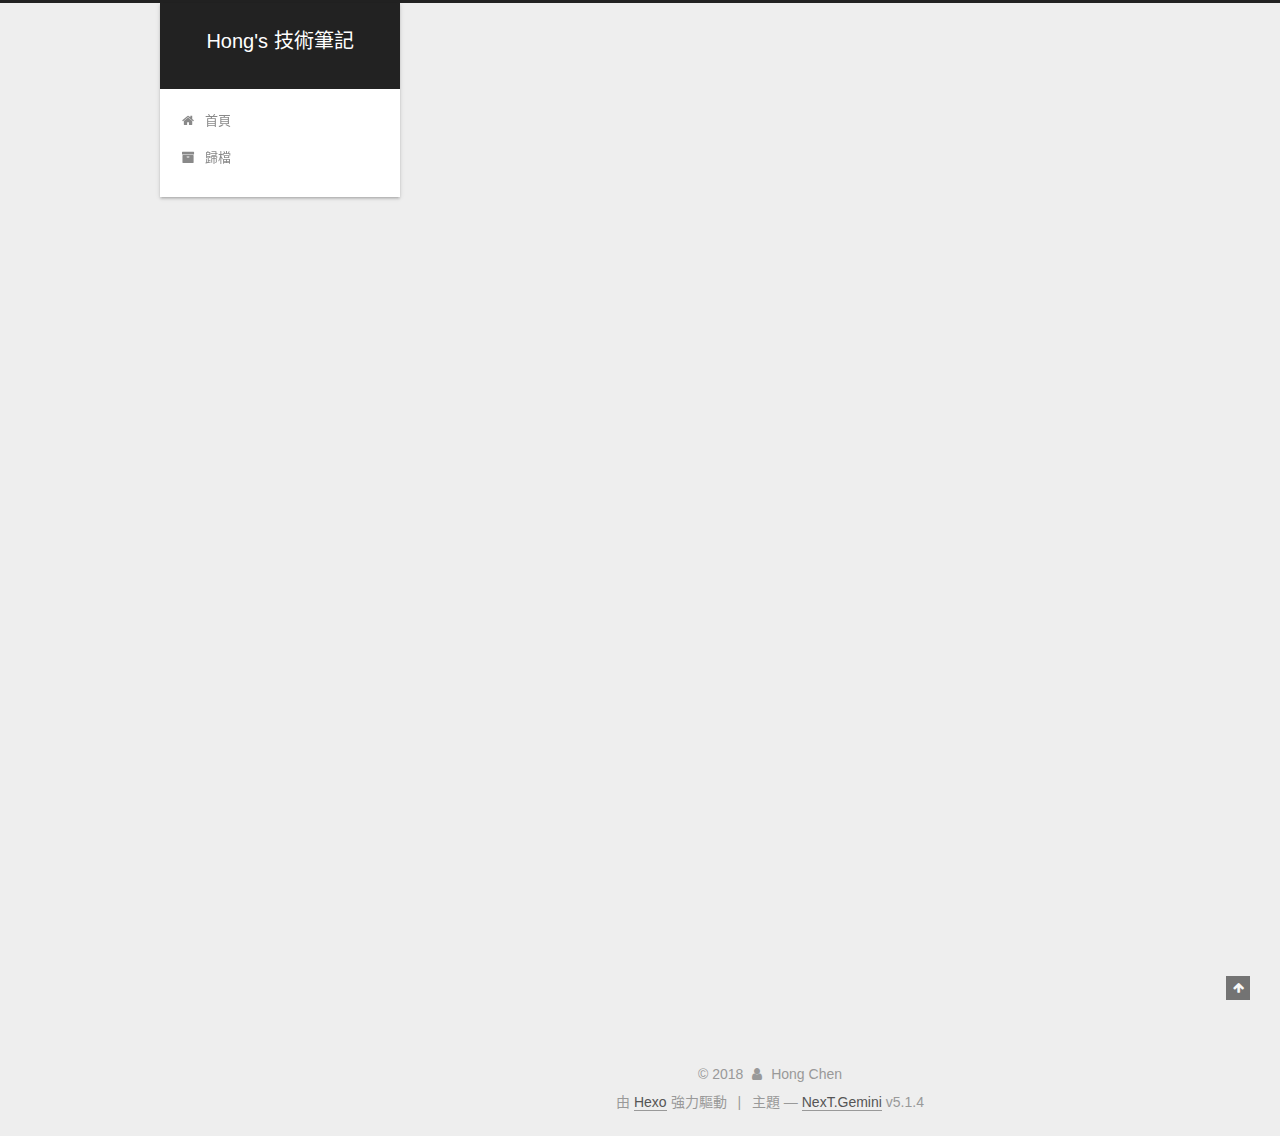
<file: 2018/02/24/hello-world/index.html>
<!DOCTYPE html>



  


<html class="theme-next gemini use-motion" lang="zh-tw">
<head>
  <meta charset="UTF-8"/>
<meta http-equiv="X-UA-Compatible" content="IE=edge" />
<meta name="viewport" content="width=device-width, initial-scale=1, maximum-scale=1"/>
<meta name="theme-color" content="#222">









<meta http-equiv="Cache-Control" content="no-transform" />
<meta http-equiv="Cache-Control" content="no-siteapp" />
















  
  
  <link href="/lib/fancybox/source/jquery.fancybox.css?v=2.1.5" rel="stylesheet" type="text/css" />







<link href="/lib/font-awesome/css/font-awesome.min.css?v=4.6.2" rel="stylesheet" type="text/css" />

<link href="/css/main.css?v=5.1.4" rel="stylesheet" type="text/css" />


  <link rel="apple-touch-icon" sizes="180x180" href="/images/apple-touch-icon-next.png?v=5.1.4">


  <link rel="icon" type="image/png" sizes="32x32" href="/images/favicon-32x32-next.png?v=5.1.4">


  <link rel="icon" type="image/png" sizes="16x16" href="/images/favicon-16x16-next.png?v=5.1.4">


  <link rel="mask-icon" href="/images/logo.svg?v=5.1.4" color="#222">





  <meta name="keywords" content="Hexo, NexT" />










<meta name="description" content="Welcome to Hexo! This is your very first post. Check documentation for more info. If you get any problems when using Hexo, you can find the answer in troubleshooting or you can ask me on GitHub. Quick">
<meta property="og:type" content="article">
<meta property="og:title" content="Hello World">
<meta property="og:url" content="http://yoursite.com/2018/02/24/hello-world/index.html">
<meta property="og:site_name" content="Hong&#39;s 技術筆記">
<meta property="og:description" content="Welcome to Hexo! This is your very first post. Check documentation for more info. If you get any problems when using Hexo, you can find the answer in troubleshooting or you can ask me on GitHub. Quick">
<meta property="og:locale" content="zh-tw">
<meta property="og:updated_time" content="2018-02-24T09:14:30.117Z">
<meta name="twitter:card" content="summary">
<meta name="twitter:title" content="Hello World">
<meta name="twitter:description" content="Welcome to Hexo! This is your very first post. Check documentation for more info. If you get any problems when using Hexo, you can find the answer in troubleshooting or you can ask me on GitHub. Quick">



<script type="text/javascript" id="hexo.configurations">
  var NexT = window.NexT || {};
  var CONFIG = {
    root: '/',
    scheme: 'Gemini',
    version: '5.1.4',
    sidebar: {"position":"left","display":"post","offset":12,"b2t":false,"scrollpercent":false,"onmobile":false},
    fancybox: true,
    tabs: true,
    motion: {"enable":true,"async":false,"transition":{"post_block":"fadeIn","post_header":"slideDownIn","post_body":"slideDownIn","coll_header":"slideLeftIn","sidebar":"slideUpIn"}},
    duoshuo: {
      userId: '0',
      author: '博主'
    },
    algolia: {
      applicationID: '',
      apiKey: '',
      indexName: '',
      hits: {"per_page":10},
      labels: {"input_placeholder":"Search for Posts","hits_empty":"We didn't find any results for the search: ${query}","hits_stats":"${hits} results found in ${time} ms"}
    }
  };
</script>



  <link rel="canonical" href="http://yoursite.com/2018/02/24/hello-world/"/>





  <title>Hello World | Hong's 技術筆記</title>
  








</head>

<body itemscope itemtype="http://schema.org/WebPage" lang="zh-tw">

  
  
    
  

  <div class="container sidebar-position-left page-post-detail">
    <div class="headband"></div>

    <header id="header" class="header" itemscope itemtype="http://schema.org/WPHeader">
      <div class="header-inner"><div class="site-brand-wrapper">
  <div class="site-meta ">
    

    <div class="custom-logo-site-title">
      <a href="/"  class="brand" rel="start">
        <span class="logo-line-before"><i></i></span>
        <span class="site-title">Hong's 技術筆記</span>
        <span class="logo-line-after"><i></i></span>
      </a>
    </div>
      
        <p class="site-subtitle"></p>
      
  </div>

  <div class="site-nav-toggle">
    <button>
      <span class="btn-bar"></span>
      <span class="btn-bar"></span>
      <span class="btn-bar"></span>
    </button>
  </div>
</div>

<nav class="site-nav">
  

  
    <ul id="menu" class="menu">
      
        
        <li class="menu-item menu-item-home">
          <a href="/" rel="section">
            
              <i class="menu-item-icon fa fa-fw fa-home"></i> <br />
            
            首頁
          </a>
        </li>
      
        
        <li class="menu-item menu-item-archives">
          <a href="/archives/" rel="section">
            
              <i class="menu-item-icon fa fa-fw fa-archive"></i> <br />
            
            歸檔
          </a>
        </li>
      

      
    </ul>
  

  
</nav>



 </div>
    </header>

    <main id="main" class="main">
      <div class="main-inner">
        <div class="content-wrap">
          <div id="content" class="content">
            

  <div id="posts" class="posts-expand">
    

  

  
  
  

  <article class="post post-type-normal" itemscope itemtype="http://schema.org/Article">
  
  
  
  <div class="post-block">
    <link itemprop="mainEntityOfPage" href="http://yoursite.com/2018/02/24/hello-world/">

    <span hidden itemprop="author" itemscope itemtype="http://schema.org/Person">
      <meta itemprop="name" content="Hong Chen">
      <meta itemprop="description" content="">
      <meta itemprop="image" content="/images/avatar.gif">
    </span>

    <span hidden itemprop="publisher" itemscope itemtype="http://schema.org/Organization">
      <meta itemprop="name" content="Hong's 技術筆記">
    </span>

    
      <header class="post-header">

        
        
          <h1 class="post-title" itemprop="name headline">Hello World</h1>
        

        <div class="post-meta">
          <span class="post-time">
            
              <span class="post-meta-item-icon">
                <i class="fa fa-calendar-o"></i>
              </span>
              
                <span class="post-meta-item-text">發表於</span>
              
              <time title="創建於" itemprop="dateCreated datePublished" datetime="2018-02-24T17:14:30+08:00">
                2018-02-24
              </time>
            

            

            
          </span>

          

          
            
          

          
          

          

          

          

        </div>
      </header>
    

    
    
    
    <div class="post-body" itemprop="articleBody">

      
      

      
        <p>Welcome to <a href="https://hexo.io/" target="_blank" rel="noopener">Hexo</a>! This is your very first post. Check <a href="https://hexo.io/docs/" target="_blank" rel="noopener">documentation</a> for more info. If you get any problems when using Hexo, you can find the answer in <a href="https://hexo.io/docs/troubleshooting.html" target="_blank" rel="noopener">troubleshooting</a> or you can ask me on <a href="https://github.com/hexojs/hexo/issues" target="_blank" rel="noopener">GitHub</a>.</p>
<h2 id="Quick-Start"><a href="#Quick-Start" class="headerlink" title="Quick Start"></a>Quick Start</h2><h3 id="Create-a-new-post"><a href="#Create-a-new-post" class="headerlink" title="Create a new post"></a>Create a new post</h3><figure class="highlight bash"><table><tr><td class="gutter"><pre><span class="line">1</span><br></pre></td><td class="code"><pre><span class="line">$ hexo new <span class="string">"My New Post"</span></span><br></pre></td></tr></table></figure>
<p>More info: <a href="https://hexo.io/docs/writing.html" target="_blank" rel="noopener">Writing</a></p>
<h3 id="Run-server"><a href="#Run-server" class="headerlink" title="Run server"></a>Run server</h3><figure class="highlight bash"><table><tr><td class="gutter"><pre><span class="line">1</span><br></pre></td><td class="code"><pre><span class="line">$ hexo server</span><br></pre></td></tr></table></figure>
<p>More info: <a href="https://hexo.io/docs/server.html" target="_blank" rel="noopener">Server</a></p>
<h3 id="Generate-static-files"><a href="#Generate-static-files" class="headerlink" title="Generate static files"></a>Generate static files</h3><figure class="highlight bash"><table><tr><td class="gutter"><pre><span class="line">1</span><br></pre></td><td class="code"><pre><span class="line">$ hexo generate</span><br></pre></td></tr></table></figure>
<p>More info: <a href="https://hexo.io/docs/generating.html" target="_blank" rel="noopener">Generating</a></p>
<h3 id="Deploy-to-remote-sites"><a href="#Deploy-to-remote-sites" class="headerlink" title="Deploy to remote sites"></a>Deploy to remote sites</h3><figure class="highlight bash"><table><tr><td class="gutter"><pre><span class="line">1</span><br></pre></td><td class="code"><pre><span class="line">$ hexo deploy</span><br></pre></td></tr></table></figure>
<p>More info: <a href="https://hexo.io/docs/deployment.html" target="_blank" rel="noopener">Deployment</a></p>

      
    </div>
    
    
    

    

    

    

    <footer class="post-footer">
      

      
      
      

      

      
      
    </footer>
  </div>
  
  
  
  </article>



    <div class="post-spread">
      
    </div>
  </div>


          </div>
          


          

  



        </div>
        
          
  
  <div class="sidebar-toggle">
    <div class="sidebar-toggle-line-wrap">
      <span class="sidebar-toggle-line sidebar-toggle-line-first"></span>
      <span class="sidebar-toggle-line sidebar-toggle-line-middle"></span>
      <span class="sidebar-toggle-line sidebar-toggle-line-last"></span>
    </div>
  </div>

  <aside id="sidebar" class="sidebar">
    
    <div class="sidebar-inner">

      

      
        <ul class="sidebar-nav motion-element">
          <li class="sidebar-nav-toc sidebar-nav-active" data-target="post-toc-wrap">
            文章目錄
          </li>
          <li class="sidebar-nav-overview" data-target="site-overview-wrap">
            本站概覽
          </li>
        </ul>
      

      <section class="site-overview-wrap sidebar-panel">
        <div class="site-overview">
          <div class="site-author motion-element" itemprop="author" itemscope itemtype="http://schema.org/Person">
            
              <p class="site-author-name" itemprop="name">Hong Chen</p>
              <p class="site-description motion-element" itemprop="description">專放一些開發過程的雜談筆記,也許ROS會比較多</p>
          </div>

          <nav class="site-state motion-element">

            
              <div class="site-state-item site-state-posts">
              
                <a href="/archives/">
              
                  <span class="site-state-item-count">1</span>
                  <span class="site-state-item-name">文章</span>
                </a>
              </div>
            

            

            

          </nav>

          

          

          
          

          
          

          

        </div>
      </section>

      
      <!--noindex-->
        <section class="post-toc-wrap motion-element sidebar-panel sidebar-panel-active">
          <div class="post-toc">

            
              
            

            
              <div class="post-toc-content"><ol class="nav"><li class="nav-item nav-level-2"><a class="nav-link" href="#Quick-Start"><span class="nav-number">1.</span> <span class="nav-text">Quick Start</span></a><ol class="nav-child"><li class="nav-item nav-level-3"><a class="nav-link" href="#Create-a-new-post"><span class="nav-number">1.1.</span> <span class="nav-text">Create a new post</span></a></li><li class="nav-item nav-level-3"><a class="nav-link" href="#Run-server"><span class="nav-number">1.2.</span> <span class="nav-text">Run server</span></a></li><li class="nav-item nav-level-3"><a class="nav-link" href="#Generate-static-files"><span class="nav-number">1.3.</span> <span class="nav-text">Generate static files</span></a></li><li class="nav-item nav-level-3"><a class="nav-link" href="#Deploy-to-remote-sites"><span class="nav-number">1.4.</span> <span class="nav-text">Deploy to remote sites</span></a></li></ol></li></ol></div>
            

          </div>
        </section>
      <!--/noindex-->
      

      

    </div>
  </aside>


        
      </div>
    </main>

    <footer id="footer" class="footer">
      <div class="footer-inner">
        <div class="copyright">&copy; <span itemprop="copyrightYear">2018</span>
  <span class="with-love">
    <i class="fa fa-user"></i>
  </span>
  <span class="author" itemprop="copyrightHolder">Hong Chen</span>

  
</div>


  <div class="powered-by">由 <a class="theme-link" target="_blank" href="https://hexo.io">Hexo</a> 強力驅動</div>



  <span class="post-meta-divider">|</span>



  <div class="theme-info">主題 &mdash; <a class="theme-link" target="_blank" href="https://github.com/iissnan/hexo-theme-next">NexT.Gemini</a> v5.1.4</div>




        







        
      </div>
    </footer>

    
      <div class="back-to-top">
        <i class="fa fa-arrow-up"></i>
        
      </div>
    

    

  </div>

  

<script type="text/javascript">
  if (Object.prototype.toString.call(window.Promise) !== '[object Function]') {
    window.Promise = null;
  }
</script>









  












  
  
    <script type="text/javascript" src="/lib/jquery/index.js?v=2.1.3"></script>
  

  
  
    <script type="text/javascript" src="/lib/fastclick/lib/fastclick.min.js?v=1.0.6"></script>
  

  
  
    <script type="text/javascript" src="/lib/jquery_lazyload/jquery.lazyload.js?v=1.9.7"></script>
  

  
  
    <script type="text/javascript" src="/lib/velocity/velocity.min.js?v=1.2.1"></script>
  

  
  
    <script type="text/javascript" src="/lib/velocity/velocity.ui.min.js?v=1.2.1"></script>
  

  
  
    <script type="text/javascript" src="/lib/fancybox/source/jquery.fancybox.pack.js?v=2.1.5"></script>
  


  


  <script type="text/javascript" src="/js/src/utils.js?v=5.1.4"></script>

  <script type="text/javascript" src="/js/src/motion.js?v=5.1.4"></script>



  
  


  <script type="text/javascript" src="/js/src/affix.js?v=5.1.4"></script>

  <script type="text/javascript" src="/js/src/schemes/pisces.js?v=5.1.4"></script>



  
  <script type="text/javascript" src="/js/src/scrollspy.js?v=5.1.4"></script>
<script type="text/javascript" src="/js/src/post-details.js?v=5.1.4"></script>



  


  <script type="text/javascript" src="/js/src/bootstrap.js?v=5.1.4"></script>



  


  




	





  





  












  





  

  

  

  
  

  

  

  

</body>
</html>
</file>
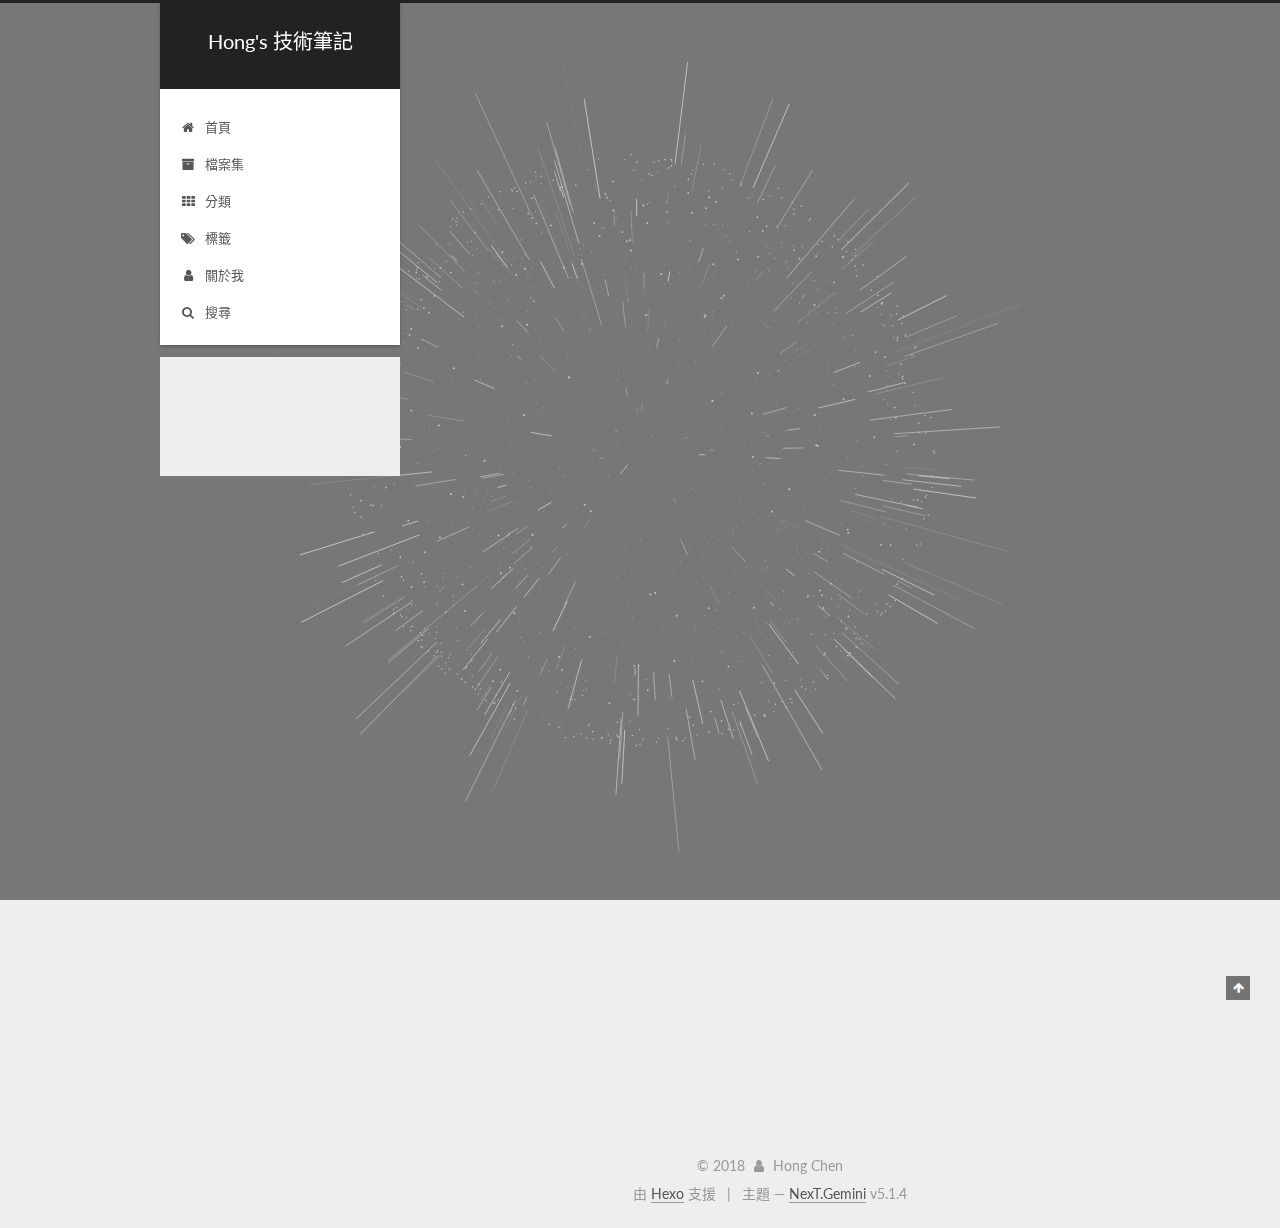
<file: 2018/03/04/hello-world/index.html>
<!DOCTYPE html>



  


<html class="theme-next gemini use-motion" lang="zh-tw">
<head>
  <meta charset="UTF-8"/>
<meta http-equiv="X-UA-Compatible" content="IE=edge" />
<meta name="viewport" content="width=device-width, initial-scale=1, maximum-scale=1"/>
<meta name="theme-color" content="#222">









<meta http-equiv="Cache-Control" content="no-transform" />
<meta http-equiv="Cache-Control" content="no-siteapp" />
















  
  
  <link href="/lib/fancybox/source/jquery.fancybox.css?v=2.1.5" rel="stylesheet" type="text/css" />




  
  
  
  

  
    
    
  

  

  

  

  

  
    
    
    <link href="//fonts.googleapis.com/css?family=Lato:300,300italic,400,400italic,700,700italic&subset=latin,latin-ext" rel="stylesheet" type="text/css">
  






<link href="/lib/font-awesome/css/font-awesome.min.css?v=4.6.2" rel="stylesheet" type="text/css" />

<link href="/css/main.css?v=5.1.4" rel="stylesheet" type="text/css" />


  <link rel="apple-touch-icon" sizes="180x180" href="/images/apple-touch-icon-next.png?v=5.1.4">


  <link rel="icon" type="image/png" sizes="32x32" href="/images/favicon-32x32-next.png?v=5.1.4">


  <link rel="icon" type="image/png" sizes="16x16" href="/images/favicon-16x16-next.png?v=5.1.4">


  <link rel="mask-icon" href="/images/logo.svg?v=5.1.4" color="#222">





  <meta name="keywords" content="Hexo, NexT" />





  <link rel="alternate" href="/atom.xml" title="Hong's 技術筆記" type="application/atom+xml" />






<meta name="description" content="Welcome to Hexo! This is your very first post. Check documentation for more info. If you get any problems when using Hexo, you can find the answer in troubleshooting or you can ask me on GitHub. Quick">
<meta name="keywords" content="Hexo, NexT">
<meta property="og:type" content="article">
<meta property="og:title" content="Hello World">
<meta property="og:url" content="https://hw102050.github.io/2018/03/04/hello-world/index.html">
<meta property="og:site_name" content="Hong&#39;s 技術筆記">
<meta property="og:description" content="Welcome to Hexo! This is your very first post. Check documentation for more info. If you get any problems when using Hexo, you can find the answer in troubleshooting or you can ask me on GitHub. Quick">
<meta property="og:locale" content="zh-tw">
<meta property="og:updated_time" content="2018-03-04T10:51:05.377Z">
<meta name="twitter:card" content="summary">
<meta name="twitter:title" content="Hello World">
<meta name="twitter:description" content="Welcome to Hexo! This is your very first post. Check documentation for more info. If you get any problems when using Hexo, you can find the answer in troubleshooting or you can ask me on GitHub. Quick">



<script type="text/javascript" id="hexo.configurations">
  var NexT = window.NexT || {};
  var CONFIG = {
    root: '/',
    scheme: 'Gemini',
    version: '5.1.4',
    sidebar: {"position":"left","display":"post","offset":12,"b2t":false,"scrollpercent":false,"onmobile":false},
    fancybox: true,
    tabs: true,
    motion: {"enable":true,"async":false,"transition":{"post_block":"fadeIn","post_header":"slideDownIn","post_body":"slideDownIn","coll_header":"slideLeftIn","sidebar":"slideUpIn"}},
    duoshuo: {
      userId: '0',
      author: 'Hong Chen'
    },
    algolia: {
      applicationID: '',
      apiKey: '',
      indexName: '',
      hits: {"per_page":10},
      labels: {"input_placeholder":"Search for Posts","hits_empty":"We didn't find any results for the search: ${query}","hits_stats":"${hits} results found in ${time} ms"}
    }
  };
</script>



  <link rel="canonical" href="https://hw102050.github.io/2018/03/04/hello-world/"/>





  <title>Hello World | Hong's 技術筆記</title>
  




<script>
  (function(i,s,o,g,r,a,m){i['GoogleAnalyticsObject']=r;i[r]=i[r]||function(){
            (i[r].q=i[r].q||[]).push(arguments)},i[r].l=1*new Date();a=s.createElement(o),
          m=s.getElementsByTagName(o)[0];a.async=1;a.src=g;m.parentNode.insertBefore(a,m)
  })(window,document,'script','https://www.google-analytics.com/analytics.js','ga');
  ga('create', 'UA-115460595-1', 'auto');
  ga('send', 'pageview');
</script>





</head>

<body itemscope itemtype="http://schema.org/WebPage" lang="zh-tw">

  
  
    
  

  <div class="container sidebar-position-left page-post-detail">
    <div class="headband"></div>

    <header id="header" class="header" itemscope itemtype="http://schema.org/WPHeader">
      <div class="header-inner"><div class="site-brand-wrapper">
  <div class="site-meta ">
    

    <div class="custom-logo-site-title">
      <a href="/"  class="brand" rel="start">
        <span class="logo-line-before"><i></i></span>
        <span class="site-title">Hong's 技術筆記</span>
        <span class="logo-line-after"><i></i></span>
      </a>
    </div>
      
        <p class="site-subtitle"></p>
      
  </div>

  <div class="site-nav-toggle">
    <button>
      <span class="btn-bar"></span>
      <span class="btn-bar"></span>
      <span class="btn-bar"></span>
    </button>
  </div>
</div>

<nav class="site-nav">
  

  
    <ul id="menu" class="menu">
      
        
        <li class="menu-item menu-item-home">
          <a href="/" rel="section">
            
              <i class="menu-item-icon fa fa-fw fa-home"></i> <br />
            
            首頁
          </a>
        </li>
      
        
        <li class="menu-item menu-item-archives">
          <a href="/archives/" rel="section">
            
              <i class="menu-item-icon fa fa-fw fa-archive"></i> <br />
            
            檔案集
          </a>
        </li>
      
        
        <li class="menu-item menu-item-categories">
          <a href="/categories/" rel="section">
            
              <i class="menu-item-icon fa fa-fw fa-th"></i> <br />
            
            分類
          </a>
        </li>
      
        
        <li class="menu-item menu-item-tags">
          <a href="/tags/" rel="section">
            
              <i class="menu-item-icon fa fa-fw fa-tags"></i> <br />
            
            標籤
          </a>
        </li>
      
        
        <li class="menu-item menu-item-about">
          <a href="/about/" rel="section">
            
              <i class="menu-item-icon fa fa-fw fa-user"></i> <br />
            
            關於我
          </a>
        </li>
      

      
        <li class="menu-item menu-item-search">
          
            <a href="javascript:;" class="popup-trigger">
          
            
              <i class="menu-item-icon fa fa-search fa-fw"></i> <br />
            
            搜尋
          </a>
        </li>
      
    </ul>
  

  
    <div class="site-search">
      
  <div class="popup search-popup local-search-popup">
  <div class="local-search-header clearfix">
    <span class="search-icon">
      <i class="fa fa-search"></i>
    </span>
    <span class="popup-btn-close">
      <i class="fa fa-times-circle"></i>
    </span>
    <div class="local-search-input-wrapper">
      <input autocomplete="off"
             placeholder="搜索..." spellcheck="false"
             type="text" id="local-search-input">
    </div>
  </div>
  <div id="local-search-result"></div>
</div>



    </div>
  
</nav>



 </div>
    </header>

    <main id="main" class="main">
      <div class="main-inner">
        <div class="content-wrap">
          <div id="content" class="content">
            

  <div id="posts" class="posts-expand">
    

  

  
  
  

  <article class="post post-type-normal" itemscope itemtype="http://schema.org/Article">
  
  
  
  <div class="post-block">
    <link itemprop="mainEntityOfPage" href="https://hw102050.github.io/2018/03/04/hello-world/">

    <span hidden itemprop="author" itemscope itemtype="http://schema.org/Person">
      <meta itemprop="name" content="Hong Chen">
      <meta itemprop="description" content="">
      <meta itemprop="image" content="/images/avatar/20180220.jpg">
    </span>

    <span hidden itemprop="publisher" itemscope itemtype="http://schema.org/Organization">
      <meta itemprop="name" content="Hong's 技術筆記">
    </span>

    
      <header class="post-header">

        
        
          <h1 class="post-title" itemprop="name headline">Hello World</h1>
        

        <div class="post-meta">
          <span class="post-time">
            
              <span class="post-meta-item-icon">
                <i class="fa fa-calendar-o"></i>
              </span>
              
                <span class="post-meta-item-text">發表於</span>
              
              <time title="創建於" itemprop="dateCreated datePublished" datetime="2018-03-04T18:51:05+08:00">
                2018-03-04
              </time>
            

            

            
          </span>

          

          
            
              <span class="post-comments-count">
                <span class="post-meta-divider">|</span>
                <span class="post-meta-item-icon">
                  <i class="fa fa-comment-o"></i>
                </span>
                <a href="/2018/03/04/hello-world/#comments" itemprop="discussionUrl">
                  <span class="post-comments-count disqus-comment-count"
                        data-disqus-identifier="2018/03/04/hello-world/" itemprop="commentCount"></span>
                </a>
              </span>
            
          

          
          

          

          

          

        </div>
      </header>
    

    
    
    
    <div class="post-body" itemprop="articleBody">

      
      

      
        <p>Welcome to <a href="https://hexo.io/" target="_blank" rel="noopener">Hexo</a>! This is your very first post. Check <a href="https://hexo.io/docs/" target="_blank" rel="noopener">documentation</a> for more info. If you get any problems when using Hexo, you can find the answer in <a href="https://hexo.io/docs/troubleshooting.html" target="_blank" rel="noopener">troubleshooting</a> or you can ask me on <a href="https://github.com/hexojs/hexo/issues" target="_blank" rel="noopener">GitHub</a>.</p>
<h2 id="Quick-Start"><a href="#Quick-Start" class="headerlink" title="Quick Start"></a>Quick Start</h2><h3 id="Create-a-new-post"><a href="#Create-a-new-post" class="headerlink" title="Create a new post"></a>Create a new post</h3><figure class="highlight bash"><table><tr><td class="gutter"><pre><span class="line">1</span><br></pre></td><td class="code"><pre><span class="line">$ hexo new <span class="string">"My New Post"</span></span><br></pre></td></tr></table></figure>
<p>More info: <a href="https://hexo.io/docs/writing.html" target="_blank" rel="noopener">Writing</a></p>
<h3 id="Run-server"><a href="#Run-server" class="headerlink" title="Run server"></a>Run server</h3><figure class="highlight bash"><table><tr><td class="gutter"><pre><span class="line">1</span><br></pre></td><td class="code"><pre><span class="line">$ hexo server</span><br></pre></td></tr></table></figure>
<p>More info: <a href="https://hexo.io/docs/server.html" target="_blank" rel="noopener">Server</a></p>
<h3 id="Generate-static-files"><a href="#Generate-static-files" class="headerlink" title="Generate static files"></a>Generate static files</h3><figure class="highlight bash"><table><tr><td class="gutter"><pre><span class="line">1</span><br></pre></td><td class="code"><pre><span class="line">$ hexo generate</span><br></pre></td></tr></table></figure>
<p>More info: <a href="https://hexo.io/docs/generating.html" target="_blank" rel="noopener">Generating</a></p>
<h3 id="Deploy-to-remote-sites"><a href="#Deploy-to-remote-sites" class="headerlink" title="Deploy to remote sites"></a>Deploy to remote sites</h3><figure class="highlight bash"><table><tr><td class="gutter"><pre><span class="line">1</span><br></pre></td><td class="code"><pre><span class="line">$ hexo deploy</span><br></pre></td></tr></table></figure>
<p>More info: <a href="https://hexo.io/docs/deployment.html" target="_blank" rel="noopener">Deployment</a></p>

      
    </div>
    
    
    

    

    

    

    <footer class="post-footer">
      

      
      
      

      

      
      
    </footer>
  </div>
  
  
  
  </article>



    <div class="post-spread">
      
    </div>
  </div>


          </div>
          


          

  
    <div class="comments" id="comments">
      <div id="disqus_thread">
        <noscript>
          Please enable JavaScript to view the
          <a href="https://disqus.com/?ref_noscript">comments powered by Disqus.</a>
        </noscript>
      </div>
    </div>

  



        </div>
        
          
  
  <div class="sidebar-toggle">
    <div class="sidebar-toggle-line-wrap">
      <span class="sidebar-toggle-line sidebar-toggle-line-first"></span>
      <span class="sidebar-toggle-line sidebar-toggle-line-middle"></span>
      <span class="sidebar-toggle-line sidebar-toggle-line-last"></span>
    </div>
  </div>

  <aside id="sidebar" class="sidebar">
    
    <div class="sidebar-inner">

      

      
        <ul class="sidebar-nav motion-element">
          <li class="sidebar-nav-toc sidebar-nav-active" data-target="post-toc-wrap">
            文章目錄
          </li>
          <li class="sidebar-nav-overview" data-target="site-overview-wrap">
            本站概覽
          </li>
        </ul>
      

      <section class="site-overview-wrap sidebar-panel">
        <div class="site-overview">
          <div class="site-author motion-element" itemprop="author" itemscope itemtype="http://schema.org/Person">
            
              <img class="site-author-image" itemprop="image"
                src="/images/avatar/20180220.jpg"
                alt="Hong Chen" />
            
              <p class="site-author-name" itemprop="name">Hong Chen</p>
              <p class="site-description motion-element" itemprop="description">開發過程的雜談筆記</p>
          </div>

          <nav class="site-state motion-element">

            
              <div class="site-state-item site-state-posts">
              
                <a href="/archives/">
              
                  <span class="site-state-item-count">1</span>
                  <span class="site-state-item-name">文章</span>
                </a>
              </div>
            

            

            

          </nav>

          
            <div class="feed-link motion-element">
              <a href="/atom.xml" rel="alternate">
                <i class="fa fa-rss"></i>
                RSS
              </a>
            </div>
          

          
            <div class="links-of-author motion-element">
                
                  <span class="links-of-author-item">
                    <a href="https://github.com/hw102050" target="_blank" title="GitHub">
                      
                        <i class="fa fa-fw fa-github"></i></a>
                  </span>
                
            </div>
          

          
          

          
          

          

        </div>
      </section>

      
      <!--noindex-->
        <section class="post-toc-wrap motion-element sidebar-panel sidebar-panel-active">
          <div class="post-toc">

            
              
            

            
              <div class="post-toc-content"><ol class="nav"><li class="nav-item nav-level-2"><a class="nav-link" href="#Quick-Start"><span class="nav-number">1.</span> <span class="nav-text">Quick Start</span></a><ol class="nav-child"><li class="nav-item nav-level-3"><a class="nav-link" href="#Create-a-new-post"><span class="nav-number">1.1.</span> <span class="nav-text">Create a new post</span></a></li><li class="nav-item nav-level-3"><a class="nav-link" href="#Run-server"><span class="nav-number">1.2.</span> <span class="nav-text">Run server</span></a></li><li class="nav-item nav-level-3"><a class="nav-link" href="#Generate-static-files"><span class="nav-number">1.3.</span> <span class="nav-text">Generate static files</span></a></li><li class="nav-item nav-level-3"><a class="nav-link" href="#Deploy-to-remote-sites"><span class="nav-number">1.4.</span> <span class="nav-text">Deploy to remote sites</span></a></li></ol></li></ol></div>
            

          </div>
        </section>
      <!--/noindex-->
      

      

    </div>
  </aside>


        
      </div>
    </main>

    <footer id="footer" class="footer">
      <div class="footer-inner">
        <div class="copyright">&copy; <span itemprop="copyrightYear">2018</span>
  <span class="with-love">
    <i class="fa fa-user"></i>
  </span>
  <span class="author" itemprop="copyrightHolder">Hong Chen</span>

  
</div>


  <div class="powered-by">由 <a class="theme-link" target="_blank" href="https://hexo.io">Hexo</a> 支援</div>



  <span class="post-meta-divider">|</span>



  <div class="theme-info">主題 &mdash; <a class="theme-link" target="_blank" href="https://github.com/iissnan/hexo-theme-next">NexT.Gemini</a> v5.1.4</div>




        







        
      </div>
    </footer>

    
      <div class="back-to-top">
        <i class="fa fa-arrow-up"></i>
        
      </div>
    

    

  </div>

  

<script type="text/javascript">
  if (Object.prototype.toString.call(window.Promise) !== '[object Function]') {
    window.Promise = null;
  }
</script>









  








  
  





  
  
    <script type="text/javascript" src="/lib/jquery/index.js?v=2.1.3"></script>
  

  
  
    <script type="text/javascript" src="/lib/fastclick/lib/fastclick.min.js?v=1.0.6"></script>
  

  
  
    <script type="text/javascript" src="/lib/jquery_lazyload/jquery.lazyload.js?v=1.9.7"></script>
  

  
  
    <script type="text/javascript" src="/lib/velocity/velocity.min.js?v=1.2.1"></script>
  

  
  
    <script type="text/javascript" src="/lib/velocity/velocity.ui.min.js?v=1.2.1"></script>
  

  
  
    <script type="text/javascript" src="/lib/fancybox/source/jquery.fancybox.pack.js?v=2.1.5"></script>
  

  
  
    <script type="text/javascript" src="/lib/three/three.min.js"></script>
  

  
  
    <script type="text/javascript" src="/lib/three/canvas_sphere.min.js"></script>
  


  


  <script type="text/javascript" src="/js/src/utils.js?v=5.1.4"></script>

  <script type="text/javascript" src="/js/src/motion.js?v=5.1.4"></script>



  
  


  <script type="text/javascript" src="/js/src/affix.js?v=5.1.4"></script>

  <script type="text/javascript" src="/js/src/schemes/pisces.js?v=5.1.4"></script>



  
  <script type="text/javascript" src="/js/src/scrollspy.js?v=5.1.4"></script>
<script type="text/javascript" src="/js/src/post-details.js?v=5.1.4"></script>



  


  <script type="text/javascript" src="/js/src/bootstrap.js?v=5.1.4"></script>



  


  

    
      <script id="dsq-count-scr" src="https://Hong Chen.disqus.com/count.js" async></script>
    

    
      <script type="text/javascript">
        var disqus_config = function () {
          this.page.url = 'https://hw102050.github.io/2018/03/04/hello-world/';
          this.page.identifier = '2018/03/04/hello-world/';
          this.page.title = 'Hello World';
        };
        var d = document, s = d.createElement('script');
        s.src = 'https://Hong Chen.disqus.com/embed.js';
        s.setAttribute('data-timestamp', '' + +new Date());
        (d.head || d.body).appendChild(s);
      </script>
    

  




	





  














  

  <script type="text/javascript">
    // Popup Window;
    var isfetched = false;
    var isXml = true;
    // Search DB path;
    var search_path = "search.xml";
    if (search_path.length === 0) {
      search_path = "search.xml";
    } else if (/json$/i.test(search_path)) {
      isXml = false;
    }
    var path = "/" + search_path;
    // monitor main search box;

    var onPopupClose = function (e) {
      $('.popup').hide();
      $('#local-search-input').val('');
      $('.search-result-list').remove();
      $('#no-result').remove();
      $(".local-search-pop-overlay").remove();
      $('body').css('overflow', '');
    }

    function proceedsearch() {
      $("body")
        .append('<div class="search-popup-overlay local-search-pop-overlay"></div>')
        .css('overflow', 'hidden');
      $('.search-popup-overlay').click(onPopupClose);
      $('.popup').toggle();
      var $localSearchInput = $('#local-search-input');
      $localSearchInput.attr("autocapitalize", "none");
      $localSearchInput.attr("autocorrect", "off");
      $localSearchInput.focus();
    }

    // search function;
    var searchFunc = function(path, search_id, content_id) {
      'use strict';

      // start loading animation
      $("body")
        .append('<div class="search-popup-overlay local-search-pop-overlay">' +
          '<div id="search-loading-icon">' +
          '<i class="fa fa-spinner fa-pulse fa-5x fa-fw"></i>' +
          '</div>' +
          '</div>')
        .css('overflow', 'hidden');
      $("#search-loading-icon").css('margin', '20% auto 0 auto').css('text-align', 'center');

      $.ajax({
        url: path,
        dataType: isXml ? "xml" : "json",
        async: true,
        success: function(res) {
          // get the contents from search data
          isfetched = true;
          $('.popup').detach().appendTo('.header-inner');
          var datas = isXml ? $("entry", res).map(function() {
            return {
              title: $("title", this).text(),
              content: $("content",this).text(),
              url: $("url" , this).text()
            };
          }).get() : res;
          var input = document.getElementById(search_id);
          var resultContent = document.getElementById(content_id);
          var inputEventFunction = function() {
            var searchText = input.value.trim().toLowerCase();
            var keywords = searchText.split(/[\s\-]+/);
            if (keywords.length > 1) {
              keywords.push(searchText);
            }
            var resultItems = [];
            if (searchText.length > 0) {
              // perform local searching
              datas.forEach(function(data) {
                var isMatch = false;
                var hitCount = 0;
                var searchTextCount = 0;
                var title = data.title.trim();
                var titleInLowerCase = title.toLowerCase();
                var content = data.content.trim().replace(/<[^>]+>/g,"");
                var contentInLowerCase = content.toLowerCase();
                var articleUrl = decodeURIComponent(data.url);
                var indexOfTitle = [];
                var indexOfContent = [];
                // only match articles with not empty titles
                if(title != '') {
                  keywords.forEach(function(keyword) {
                    function getIndexByWord(word, text, caseSensitive) {
                      var wordLen = word.length;
                      if (wordLen === 0) {
                        return [];
                      }
                      var startPosition = 0, position = [], index = [];
                      if (!caseSensitive) {
                        text = text.toLowerCase();
                        word = word.toLowerCase();
                      }
                      while ((position = text.indexOf(word, startPosition)) > -1) {
                        index.push({position: position, word: word});
                        startPosition = position + wordLen;
                      }
                      return index;
                    }

                    indexOfTitle = indexOfTitle.concat(getIndexByWord(keyword, titleInLowerCase, false));
                    indexOfContent = indexOfContent.concat(getIndexByWord(keyword, contentInLowerCase, false));
                  });
                  if (indexOfTitle.length > 0 || indexOfContent.length > 0) {
                    isMatch = true;
                    hitCount = indexOfTitle.length + indexOfContent.length;
                  }
                }

                // show search results

                if (isMatch) {
                  // sort index by position of keyword

                  [indexOfTitle, indexOfContent].forEach(function (index) {
                    index.sort(function (itemLeft, itemRight) {
                      if (itemRight.position !== itemLeft.position) {
                        return itemRight.position - itemLeft.position;
                      } else {
                        return itemLeft.word.length - itemRight.word.length;
                      }
                    });
                  });

                  // merge hits into slices

                  function mergeIntoSlice(text, start, end, index) {
                    var item = index[index.length - 1];
                    var position = item.position;
                    var word = item.word;
                    var hits = [];
                    var searchTextCountInSlice = 0;
                    while (position + word.length <= end && index.length != 0) {
                      if (word === searchText) {
                        searchTextCountInSlice++;
                      }
                      hits.push({position: position, length: word.length});
                      var wordEnd = position + word.length;

                      // move to next position of hit

                      index.pop();
                      while (index.length != 0) {
                        item = index[index.length - 1];
                        position = item.position;
                        word = item.word;
                        if (wordEnd > position) {
                          index.pop();
                        } else {
                          break;
                        }
                      }
                    }
                    searchTextCount += searchTextCountInSlice;
                    return {
                      hits: hits,
                      start: start,
                      end: end,
                      searchTextCount: searchTextCountInSlice
                    };
                  }

                  var slicesOfTitle = [];
                  if (indexOfTitle.length != 0) {
                    slicesOfTitle.push(mergeIntoSlice(title, 0, title.length, indexOfTitle));
                  }

                  var slicesOfContent = [];
                  while (indexOfContent.length != 0) {
                    var item = indexOfContent[indexOfContent.length - 1];
                    var position = item.position;
                    var word = item.word;
                    // cut out 100 characters
                    var start = position - 20;
                    var end = position + 80;
                    if(start < 0){
                      start = 0;
                    }
                    if (end < position + word.length) {
                      end = position + word.length;
                    }
                    if(end > content.length){
                      end = content.length;
                    }
                    slicesOfContent.push(mergeIntoSlice(content, start, end, indexOfContent));
                  }

                  // sort slices in content by search text's count and hits' count

                  slicesOfContent.sort(function (sliceLeft, sliceRight) {
                    if (sliceLeft.searchTextCount !== sliceRight.searchTextCount) {
                      return sliceRight.searchTextCount - sliceLeft.searchTextCount;
                    } else if (sliceLeft.hits.length !== sliceRight.hits.length) {
                      return sliceRight.hits.length - sliceLeft.hits.length;
                    } else {
                      return sliceLeft.start - sliceRight.start;
                    }
                  });

                  // select top N slices in content

                  var upperBound = parseInt('1');
                  if (upperBound >= 0) {
                    slicesOfContent = slicesOfContent.slice(0, upperBound);
                  }

                  // highlight title and content

                  function highlightKeyword(text, slice) {
                    var result = '';
                    var prevEnd = slice.start;
                    slice.hits.forEach(function (hit) {
                      result += text.substring(prevEnd, hit.position);
                      var end = hit.position + hit.length;
                      result += '<b class="search-keyword">' + text.substring(hit.position, end) + '</b>';
                      prevEnd = end;
                    });
                    result += text.substring(prevEnd, slice.end);
                    return result;
                  }

                  var resultItem = '';

                  if (slicesOfTitle.length != 0) {
                    resultItem += "<li><a href='" + articleUrl + "' class='search-result-title'>" + highlightKeyword(title, slicesOfTitle[0]) + "</a>";
                  } else {
                    resultItem += "<li><a href='" + articleUrl + "' class='search-result-title'>" + title + "</a>";
                  }

                  slicesOfContent.forEach(function (slice) {
                    resultItem += "<a href='" + articleUrl + "'>" +
                      "<p class=\"search-result\">" + highlightKeyword(content, slice) +
                      "...</p>" + "</a>";
                  });

                  resultItem += "</li>";
                  resultItems.push({
                    item: resultItem,
                    searchTextCount: searchTextCount,
                    hitCount: hitCount,
                    id: resultItems.length
                  });
                }
              })
            };
            if (keywords.length === 1 && keywords[0] === "") {
              resultContent.innerHTML = '<div id="no-result"><i class="fa fa-search fa-5x" /></div>'
            } else if (resultItems.length === 0) {
              resultContent.innerHTML = '<div id="no-result"><i class="fa fa-frown-o fa-5x" /></div>'
            } else {
              resultItems.sort(function (resultLeft, resultRight) {
                if (resultLeft.searchTextCount !== resultRight.searchTextCount) {
                  return resultRight.searchTextCount - resultLeft.searchTextCount;
                } else if (resultLeft.hitCount !== resultRight.hitCount) {
                  return resultRight.hitCount - resultLeft.hitCount;
                } else {
                  return resultRight.id - resultLeft.id;
                }
              });
              var searchResultList = '<ul class=\"search-result-list\">';
              resultItems.forEach(function (result) {
                searchResultList += result.item;
              })
              searchResultList += "</ul>";
              resultContent.innerHTML = searchResultList;
            }
          }

          if ('auto' === 'auto') {
            input.addEventListener('input', inputEventFunction);
          } else {
            $('.search-icon').click(inputEventFunction);
            input.addEventListener('keypress', function (event) {
              if (event.keyCode === 13) {
                inputEventFunction();
              }
            });
          }

          // remove loading animation
          $(".local-search-pop-overlay").remove();
          $('body').css('overflow', '');

          proceedsearch();
        }
      });
    }

    // handle and trigger popup window;
    $('.popup-trigger').click(function(e) {
      e.stopPropagation();
      if (isfetched === false) {
        searchFunc(path, 'local-search-input', 'local-search-result');
      } else {
        proceedsearch();
      };
    });

    $('.popup-btn-close').click(onPopupClose);
    $('.popup').click(function(e){
      e.stopPropagation();
    });
    $(document).on('keyup', function (event) {
      var shouldDismissSearchPopup = event.which === 27 &&
        $('.search-popup').is(':visible');
      if (shouldDismissSearchPopup) {
        onPopupClose();
      }
    });
  </script>





  

  

  

  
  

  
  


  

  

</body>
</html>
</file>
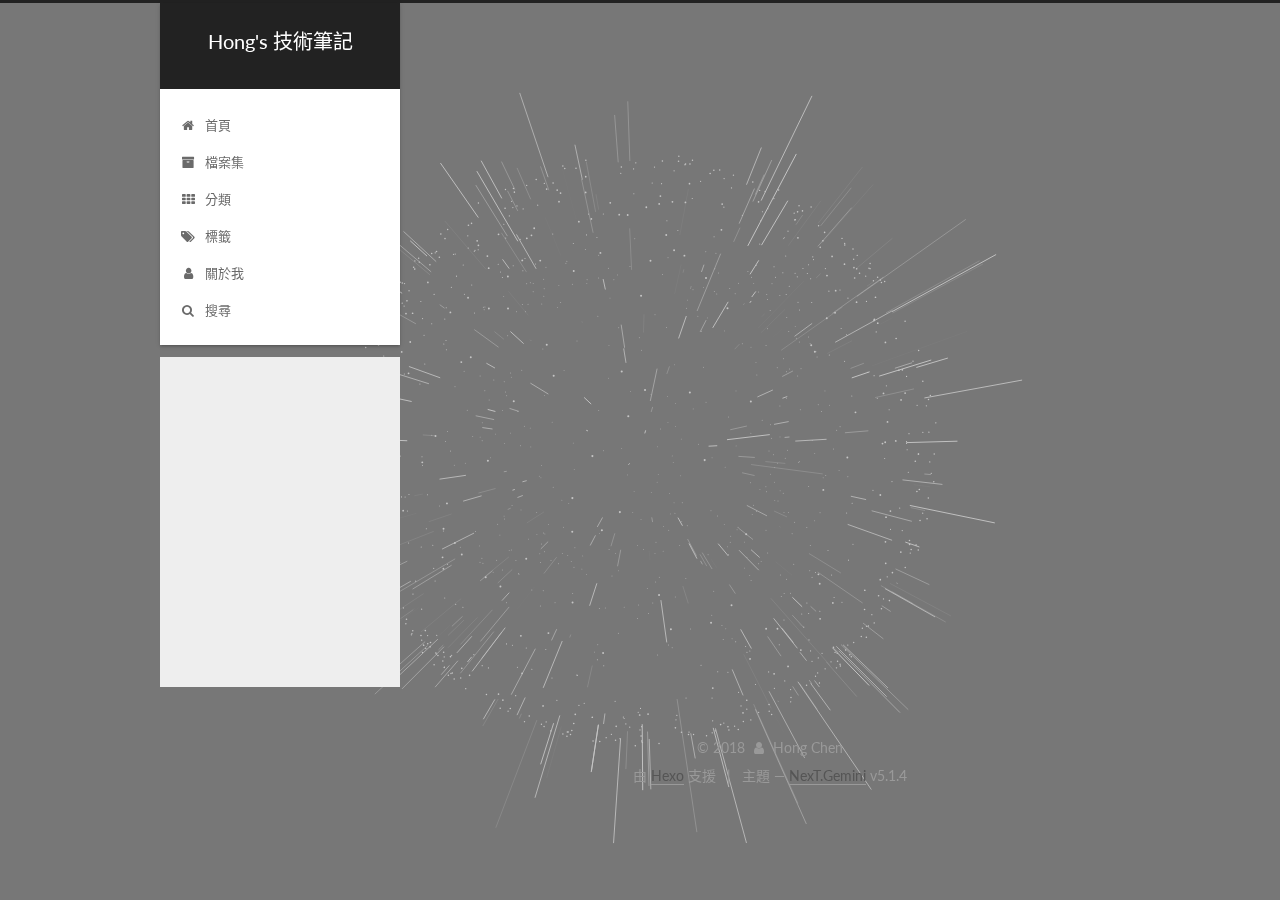
<file: 2018/04/14/how-to-use-gazebo-with-ros-00/index.html>
<!DOCTYPE html>



  


<html class="theme-next gemini use-motion" lang="zh-tw">
<head>
  <meta charset="UTF-8"/>
<meta http-equiv="X-UA-Compatible" content="IE=edge" />
<meta name="viewport" content="width=device-width, initial-scale=1, maximum-scale=1"/>
<meta name="theme-color" content="#222">









<meta http-equiv="Cache-Control" content="no-transform" />
<meta http-equiv="Cache-Control" content="no-siteapp" />
















  
  
  <link href="/lib/fancybox/source/jquery.fancybox.css?v=2.1.5" rel="stylesheet" type="text/css" />




  
  
  
  

  
    
    
  

  

  

  

  

  
    
    
    <link href="//fonts.googleapis.com/css?family=Lato:300,300italic,400,400italic,700,700italic&subset=latin,latin-ext" rel="stylesheet" type="text/css">
  






<link href="/lib/font-awesome/css/font-awesome.min.css?v=4.6.2" rel="stylesheet" type="text/css" />

<link href="/css/main.css?v=5.1.4" rel="stylesheet" type="text/css" />


  <link rel="apple-touch-icon" sizes="180x180" href="/images/apple-touch-icon-next.png?v=5.1.4">


  <link rel="icon" type="image/png" sizes="32x32" href="/images/favicon-32x32-next.png?v=5.1.4">


  <link rel="icon" type="image/png" sizes="16x16" href="/images/favicon-16x16-next.png?v=5.1.4">


  <link rel="mask-icon" href="/images/logo.svg?v=5.1.4" color="#222">





  <meta name="keywords" content="Hexo, NexT" />





  <link rel="alternate" href="/atom.xml" title="Hong's 技術筆記" type="application/atom+xml" />






<meta name="description" content="Sys Info.     OS Linux Mint 17.3   CPU intel Core i5-2520M   RAM DDR3 1333MHz 8G   PC ThinkPad T420S   ROS Indigo">
<meta name="keywords" content="Hexo, NexT">
<meta property="og:type" content="article">
<meta property="og:title" content="如何用ROS把玩Gazebo_簡介">
<meta property="og:url" content="https://hw102050.github.io/2018/04/14/how-to-use-gazebo-with-ros-00/index.html">
<meta property="og:site_name" content="Hong&#39;s 技術筆記">
<meta property="og:description" content="Sys Info.     OS Linux Mint 17.3   CPU intel Core i5-2520M   RAM DDR3 1333MHz 8G   PC ThinkPad T420S   ROS Indigo">
<meta property="og:locale" content="zh-tw">
<meta property="og:updated_time" content="2018-04-14T12:00:17.779Z">
<meta name="twitter:card" content="summary">
<meta name="twitter:title" content="如何用ROS把玩Gazebo_簡介">
<meta name="twitter:description" content="Sys Info.     OS Linux Mint 17.3   CPU intel Core i5-2520M   RAM DDR3 1333MHz 8G   PC ThinkPad T420S   ROS Indigo">



<script type="text/javascript" id="hexo.configurations">
  var NexT = window.NexT || {};
  var CONFIG = {
    root: '/',
    scheme: 'Gemini',
    version: '5.1.4',
    sidebar: {"position":"left","display":"post","offset":12,"b2t":false,"scrollpercent":false,"onmobile":false},
    fancybox: true,
    tabs: true,
    motion: {"enable":true,"async":false,"transition":{"post_block":"fadeIn","post_header":"slideDownIn","post_body":"slideDownIn","coll_header":"slideLeftIn","sidebar":"slideUpIn"}},
    duoshuo: {
      userId: '0',
      author: 'Hong Chen'
    },
    algolia: {
      applicationID: '',
      apiKey: '',
      indexName: '',
      hits: {"per_page":10},
      labels: {"input_placeholder":"Search for Posts","hits_empty":"We didn't find any results for the search: ${query}","hits_stats":"${hits} results found in ${time} ms"}
    }
  };
</script>



  <link rel="canonical" href="https://hw102050.github.io/2018/04/14/how-to-use-gazebo-with-ros-00/"/>





  <title>如何用ROS把玩Gazebo_簡介 | Hong's 技術筆記</title>
  




<script>
  (function(i,s,o,g,r,a,m){i['GoogleAnalyticsObject']=r;i[r]=i[r]||function(){
            (i[r].q=i[r].q||[]).push(arguments)},i[r].l=1*new Date();a=s.createElement(o),
          m=s.getElementsByTagName(o)[0];a.async=1;a.src=g;m.parentNode.insertBefore(a,m)
  })(window,document,'script','https://www.google-analytics.com/analytics.js','ga');
  ga('create', 'UA-115460595-1', 'auto');
  ga('send', 'pageview');
</script>





</head>

<body itemscope itemtype="http://schema.org/WebPage" lang="zh-tw">

  
  
    
  

  <div class="container sidebar-position-left page-post-detail">
    <div class="headband"></div>

    <header id="header" class="header" itemscope itemtype="http://schema.org/WPHeader">
      <div class="header-inner"><div class="site-brand-wrapper">
  <div class="site-meta ">
    

    <div class="custom-logo-site-title">
      <a href="/"  class="brand" rel="start">
        <span class="logo-line-before"><i></i></span>
        <span class="site-title">Hong's 技術筆記</span>
        <span class="logo-line-after"><i></i></span>
      </a>
    </div>
      
        <p class="site-subtitle"></p>
      
  </div>

  <div class="site-nav-toggle">
    <button>
      <span class="btn-bar"></span>
      <span class="btn-bar"></span>
      <span class="btn-bar"></span>
    </button>
  </div>
</div>

<nav class="site-nav">
  

  
    <ul id="menu" class="menu">
      
        
        <li class="menu-item menu-item-home">
          <a href="/" rel="section">
            
              <i class="menu-item-icon fa fa-fw fa-home"></i> <br />
            
            首頁
          </a>
        </li>
      
        
        <li class="menu-item menu-item-archives">
          <a href="/archives/" rel="section">
            
              <i class="menu-item-icon fa fa-fw fa-archive"></i> <br />
            
            檔案集
          </a>
        </li>
      
        
        <li class="menu-item menu-item-categories">
          <a href="/categories/" rel="section">
            
              <i class="menu-item-icon fa fa-fw fa-th"></i> <br />
            
            分類
          </a>
        </li>
      
        
        <li class="menu-item menu-item-tags">
          <a href="/tags/" rel="section">
            
              <i class="menu-item-icon fa fa-fw fa-tags"></i> <br />
            
            標籤
          </a>
        </li>
      
        
        <li class="menu-item menu-item-about">
          <a href="/about/" rel="section">
            
              <i class="menu-item-icon fa fa-fw fa-user"></i> <br />
            
            關於我
          </a>
        </li>
      

      
        <li class="menu-item menu-item-search">
          
            <a href="javascript:;" class="popup-trigger">
          
            
              <i class="menu-item-icon fa fa-search fa-fw"></i> <br />
            
            搜尋
          </a>
        </li>
      
    </ul>
  

  
    <div class="site-search">
      
  <div class="popup search-popup local-search-popup">
  <div class="local-search-header clearfix">
    <span class="search-icon">
      <i class="fa fa-search"></i>
    </span>
    <span class="popup-btn-close">
      <i class="fa fa-times-circle"></i>
    </span>
    <div class="local-search-input-wrapper">
      <input autocomplete="off"
             placeholder="搜索..." spellcheck="false"
             type="text" id="local-search-input">
    </div>
  </div>
  <div id="local-search-result"></div>
</div>



    </div>
  
</nav>



 </div>
    </header>

    <main id="main" class="main">
      <div class="main-inner">
        <div class="content-wrap">
          <div id="content" class="content">
            

  <div id="posts" class="posts-expand">
    

  

  
  
  

  <article class="post post-type-normal" itemscope itemtype="http://schema.org/Article">
  
  
  
  <div class="post-block">
    <link itemprop="mainEntityOfPage" href="https://hw102050.github.io/2018/04/14/how-to-use-gazebo-with-ros-00/">

    <span hidden itemprop="author" itemscope itemtype="http://schema.org/Person">
      <meta itemprop="name" content="Hong Chen">
      <meta itemprop="description" content="">
      <meta itemprop="image" content="/images/avatar/20180220.jpg">
    </span>

    <span hidden itemprop="publisher" itemscope itemtype="http://schema.org/Organization">
      <meta itemprop="name" content="Hong's 技術筆記">
    </span>

    
      <header class="post-header">

        
        
          <h1 class="post-title" itemprop="name headline">如何用ROS把玩Gazebo_簡介</h1>
        

        <div class="post-meta">
          <span class="post-time">
            
              <span class="post-meta-item-icon">
                <i class="fa fa-calendar-o"></i>
              </span>
              
                <span class="post-meta-item-text">發表於</span>
              
              <time title="創建於" itemprop="dateCreated datePublished" datetime="2018-04-14T18:18:18+08:00">
                2018-04-14
              </time>
            

            

            
          </span>

          

          
            
              <span class="post-comments-count">
                <span class="post-meta-divider">|</span>
                <span class="post-meta-item-icon">
                  <i class="fa fa-comment-o"></i>
                </span>
                <a href="/2018/04/14/how-to-use-gazebo-with-ros-00/#comments" itemprop="discussionUrl">
                  <span class="post-comments-count disqus-comment-count"
                        data-disqus-identifier="2018/04/14/how-to-use-gazebo-with-ros-00/" itemprop="commentCount"></span>
                </a>
              </span>
            
          

          
          

          

          

          

        </div>
      </header>
    

    
    
    
    <div class="post-body" itemprop="articleBody">

      
      

      
        <hr>
<table>
<thead>
<tr>
<th style="text-align:center"></th>
<th>Sys Info.</th>
</tr>
</thead>
<tbody>
<tr>
<td style="text-align:center"><strong>OS</strong></td>
<td>Linux Mint 17.3</td>
</tr>
<tr>
<td style="text-align:center"><strong>CPU</strong></td>
<td>intel Core i5-2520M</td>
</tr>
<tr>
<td style="text-align:center"><strong>RAM</strong></td>
<td>DDR3 1333MHz 8G</td>
</tr>
<tr>
<td style="text-align:center"><strong>PC</strong></td>
<td>ThinkPad T420S</td>
</tr>
<tr>
<td style="text-align:center"><strong>ROS</strong></td>
<td>Indigo</td>
</tr>
</tbody>
</table>
<hr>

      
    </div>
    
    
    

    

    

    

    <footer class="post-footer">
      

      
      
      

      

      
      
    </footer>
  </div>
  
  
  
  </article>



    <div class="post-spread">
      
    </div>
  </div>


          </div>
          


          

  
    <div class="comments" id="comments">
      <div id="disqus_thread">
        <noscript>
          Please enable JavaScript to view the
          <a href="https://disqus.com/?ref_noscript">comments powered by Disqus.</a>
        </noscript>
      </div>
    </div>

  



        </div>
        
          
  
  <div class="sidebar-toggle">
    <div class="sidebar-toggle-line-wrap">
      <span class="sidebar-toggle-line sidebar-toggle-line-first"></span>
      <span class="sidebar-toggle-line sidebar-toggle-line-middle"></span>
      <span class="sidebar-toggle-line sidebar-toggle-line-last"></span>
    </div>
  </div>

  <aside id="sidebar" class="sidebar">
    
    <div class="sidebar-inner">

      

      

      <section class="site-overview-wrap sidebar-panel sidebar-panel-active">
        <div class="site-overview">
          <div class="site-author motion-element" itemprop="author" itemscope itemtype="http://schema.org/Person">
            
              <img class="site-author-image" itemprop="image"
                src="/images/avatar/20180220.jpg"
                alt="Hong Chen" />
            
              <p class="site-author-name" itemprop="name">Hong Chen</p>
              <p class="site-description motion-element" itemprop="description">開發過程的雜談筆記</p>
          </div>

          <nav class="site-state motion-element">

            
              <div class="site-state-item site-state-posts">
              
                <a href="/archives/">
              
                  <span class="site-state-item-count">1</span>
                  <span class="site-state-item-name">文章</span>
                </a>
              </div>
            

            

            

          </nav>

          
            <div class="feed-link motion-element">
              <a href="/atom.xml" rel="alternate">
                <i class="fa fa-rss"></i>
                RSS
              </a>
            </div>
          

          
            <div class="links-of-author motion-element">
                
                  <span class="links-of-author-item">
                    <a href="https://github.com/hw102050" target="_blank" title="GitHub">
                      
                        <i class="fa fa-fw fa-github"></i></a>
                  </span>
                
            </div>
          

          
          

          
          

          

        </div>
      </section>

      

      

    </div>
  </aside>


        
      </div>
    </main>

    <footer id="footer" class="footer">
      <div class="footer-inner">
        <div class="copyright">&copy; <span itemprop="copyrightYear">2018</span>
  <span class="with-love">
    <i class="fa fa-user"></i>
  </span>
  <span class="author" itemprop="copyrightHolder">Hong Chen</span>

  
</div>


  <div class="powered-by">由 <a class="theme-link" target="_blank" href="https://hexo.io">Hexo</a> 支援</div>



  <span class="post-meta-divider">|</span>



  <div class="theme-info">主題 &mdash; <a class="theme-link" target="_blank" href="https://github.com/iissnan/hexo-theme-next">NexT.Gemini</a> v5.1.4</div>




        







        
      </div>
    </footer>

    
      <div class="back-to-top">
        <i class="fa fa-arrow-up"></i>
        
      </div>
    

    

  </div>

  

<script type="text/javascript">
  if (Object.prototype.toString.call(window.Promise) !== '[object Function]') {
    window.Promise = null;
  }
</script>









  








  
  





  
  
    <script type="text/javascript" src="/lib/jquery/index.js?v=2.1.3"></script>
  

  
  
    <script type="text/javascript" src="/lib/fastclick/lib/fastclick.min.js?v=1.0.6"></script>
  

  
  
    <script type="text/javascript" src="/lib/jquery_lazyload/jquery.lazyload.js?v=1.9.7"></script>
  

  
  
    <script type="text/javascript" src="/lib/velocity/velocity.min.js?v=1.2.1"></script>
  

  
  
    <script type="text/javascript" src="/lib/velocity/velocity.ui.min.js?v=1.2.1"></script>
  

  
  
    <script type="text/javascript" src="/lib/fancybox/source/jquery.fancybox.pack.js?v=2.1.5"></script>
  

  
  
    <script type="text/javascript" src="/lib/three/three.min.js"></script>
  

  
  
    <script type="text/javascript" src="/lib/three/canvas_sphere.min.js"></script>
  


  


  <script type="text/javascript" src="/js/src/utils.js?v=5.1.4"></script>

  <script type="text/javascript" src="/js/src/motion.js?v=5.1.4"></script>



  
  


  <script type="text/javascript" src="/js/src/affix.js?v=5.1.4"></script>

  <script type="text/javascript" src="/js/src/schemes/pisces.js?v=5.1.4"></script>



  
  <script type="text/javascript" src="/js/src/scrollspy.js?v=5.1.4"></script>
<script type="text/javascript" src="/js/src/post-details.js?v=5.1.4"></script>



  


  <script type="text/javascript" src="/js/src/bootstrap.js?v=5.1.4"></script>



  


  

    
      <script id="dsq-count-scr" src="https://Hong Chen.disqus.com/count.js" async></script>
    

    
      <script type="text/javascript">
        var disqus_config = function () {
          this.page.url = 'https://hw102050.github.io/2018/04/14/how-to-use-gazebo-with-ros-00/';
          this.page.identifier = '2018/04/14/how-to-use-gazebo-with-ros-00/';
          this.page.title = '如何用ROS把玩Gazebo_簡介';
        };
        var d = document, s = d.createElement('script');
        s.src = 'https://Hong Chen.disqus.com/embed.js';
        s.setAttribute('data-timestamp', '' + +new Date());
        (d.head || d.body).appendChild(s);
      </script>
    

  




	





  














  

  <script type="text/javascript">
    // Popup Window;
    var isfetched = false;
    var isXml = true;
    // Search DB path;
    var search_path = "search.xml";
    if (search_path.length === 0) {
      search_path = "search.xml";
    } else if (/json$/i.test(search_path)) {
      isXml = false;
    }
    var path = "/" + search_path;
    // monitor main search box;

    var onPopupClose = function (e) {
      $('.popup').hide();
      $('#local-search-input').val('');
      $('.search-result-list').remove();
      $('#no-result').remove();
      $(".local-search-pop-overlay").remove();
      $('body').css('overflow', '');
    }

    function proceedsearch() {
      $("body")
        .append('<div class="search-popup-overlay local-search-pop-overlay"></div>')
        .css('overflow', 'hidden');
      $('.search-popup-overlay').click(onPopupClose);
      $('.popup').toggle();
      var $localSearchInput = $('#local-search-input');
      $localSearchInput.attr("autocapitalize", "none");
      $localSearchInput.attr("autocorrect", "off");
      $localSearchInput.focus();
    }

    // search function;
    var searchFunc = function(path, search_id, content_id) {
      'use strict';

      // start loading animation
      $("body")
        .append('<div class="search-popup-overlay local-search-pop-overlay">' +
          '<div id="search-loading-icon">' +
          '<i class="fa fa-spinner fa-pulse fa-5x fa-fw"></i>' +
          '</div>' +
          '</div>')
        .css('overflow', 'hidden');
      $("#search-loading-icon").css('margin', '20% auto 0 auto').css('text-align', 'center');

      $.ajax({
        url: path,
        dataType: isXml ? "xml" : "json",
        async: true,
        success: function(res) {
          // get the contents from search data
          isfetched = true;
          $('.popup').detach().appendTo('.header-inner');
          var datas = isXml ? $("entry", res).map(function() {
            return {
              title: $("title", this).text(),
              content: $("content",this).text(),
              url: $("url" , this).text()
            };
          }).get() : res;
          var input = document.getElementById(search_id);
          var resultContent = document.getElementById(content_id);
          var inputEventFunction = function() {
            var searchText = input.value.trim().toLowerCase();
            var keywords = searchText.split(/[\s\-]+/);
            if (keywords.length > 1) {
              keywords.push(searchText);
            }
            var resultItems = [];
            if (searchText.length > 0) {
              // perform local searching
              datas.forEach(function(data) {
                var isMatch = false;
                var hitCount = 0;
                var searchTextCount = 0;
                var title = data.title.trim();
                var titleInLowerCase = title.toLowerCase();
                var content = data.content.trim().replace(/<[^>]+>/g,"");
                var contentInLowerCase = content.toLowerCase();
                var articleUrl = decodeURIComponent(data.url);
                var indexOfTitle = [];
                var indexOfContent = [];
                // only match articles with not empty titles
                if(title != '') {
                  keywords.forEach(function(keyword) {
                    function getIndexByWord(word, text, caseSensitive) {
                      var wordLen = word.length;
                      if (wordLen === 0) {
                        return [];
                      }
                      var startPosition = 0, position = [], index = [];
                      if (!caseSensitive) {
                        text = text.toLowerCase();
                        word = word.toLowerCase();
                      }
                      while ((position = text.indexOf(word, startPosition)) > -1) {
                        index.push({position: position, word: word});
                        startPosition = position + wordLen;
                      }
                      return index;
                    }

                    indexOfTitle = indexOfTitle.concat(getIndexByWord(keyword, titleInLowerCase, false));
                    indexOfContent = indexOfContent.concat(getIndexByWord(keyword, contentInLowerCase, false));
                  });
                  if (indexOfTitle.length > 0 || indexOfContent.length > 0) {
                    isMatch = true;
                    hitCount = indexOfTitle.length + indexOfContent.length;
                  }
                }

                // show search results

                if (isMatch) {
                  // sort index by position of keyword

                  [indexOfTitle, indexOfContent].forEach(function (index) {
                    index.sort(function (itemLeft, itemRight) {
                      if (itemRight.position !== itemLeft.position) {
                        return itemRight.position - itemLeft.position;
                      } else {
                        return itemLeft.word.length - itemRight.word.length;
                      }
                    });
                  });

                  // merge hits into slices

                  function mergeIntoSlice(text, start, end, index) {
                    var item = index[index.length - 1];
                    var position = item.position;
                    var word = item.word;
                    var hits = [];
                    var searchTextCountInSlice = 0;
                    while (position + word.length <= end && index.length != 0) {
                      if (word === searchText) {
                        searchTextCountInSlice++;
                      }
                      hits.push({position: position, length: word.length});
                      var wordEnd = position + word.length;

                      // move to next position of hit

                      index.pop();
                      while (index.length != 0) {
                        item = index[index.length - 1];
                        position = item.position;
                        word = item.word;
                        if (wordEnd > position) {
                          index.pop();
                        } else {
                          break;
                        }
                      }
                    }
                    searchTextCount += searchTextCountInSlice;
                    return {
                      hits: hits,
                      start: start,
                      end: end,
                      searchTextCount: searchTextCountInSlice
                    };
                  }

                  var slicesOfTitle = [];
                  if (indexOfTitle.length != 0) {
                    slicesOfTitle.push(mergeIntoSlice(title, 0, title.length, indexOfTitle));
                  }

                  var slicesOfContent = [];
                  while (indexOfContent.length != 0) {
                    var item = indexOfContent[indexOfContent.length - 1];
                    var position = item.position;
                    var word = item.word;
                    // cut out 100 characters
                    var start = position - 20;
                    var end = position + 80;
                    if(start < 0){
                      start = 0;
                    }
                    if (end < position + word.length) {
                      end = position + word.length;
                    }
                    if(end > content.length){
                      end = content.length;
                    }
                    slicesOfContent.push(mergeIntoSlice(content, start, end, indexOfContent));
                  }

                  // sort slices in content by search text's count and hits' count

                  slicesOfContent.sort(function (sliceLeft, sliceRight) {
                    if (sliceLeft.searchTextCount !== sliceRight.searchTextCount) {
                      return sliceRight.searchTextCount - sliceLeft.searchTextCount;
                    } else if (sliceLeft.hits.length !== sliceRight.hits.length) {
                      return sliceRight.hits.length - sliceLeft.hits.length;
                    } else {
                      return sliceLeft.start - sliceRight.start;
                    }
                  });

                  // select top N slices in content

                  var upperBound = parseInt('1');
                  if (upperBound >= 0) {
                    slicesOfContent = slicesOfContent.slice(0, upperBound);
                  }

                  // highlight title and content

                  function highlightKeyword(text, slice) {
                    var result = '';
                    var prevEnd = slice.start;
                    slice.hits.forEach(function (hit) {
                      result += text.substring(prevEnd, hit.position);
                      var end = hit.position + hit.length;
                      result += '<b class="search-keyword">' + text.substring(hit.position, end) + '</b>';
                      prevEnd = end;
                    });
                    result += text.substring(prevEnd, slice.end);
                    return result;
                  }

                  var resultItem = '';

                  if (slicesOfTitle.length != 0) {
                    resultItem += "<li><a href='" + articleUrl + "' class='search-result-title'>" + highlightKeyword(title, slicesOfTitle[0]) + "</a>";
                  } else {
                    resultItem += "<li><a href='" + articleUrl + "' class='search-result-title'>" + title + "</a>";
                  }

                  slicesOfContent.forEach(function (slice) {
                    resultItem += "<a href='" + articleUrl + "'>" +
                      "<p class=\"search-result\">" + highlightKeyword(content, slice) +
                      "...</p>" + "</a>";
                  });

                  resultItem += "</li>";
                  resultItems.push({
                    item: resultItem,
                    searchTextCount: searchTextCount,
                    hitCount: hitCount,
                    id: resultItems.length
                  });
                }
              })
            };
            if (keywords.length === 1 && keywords[0] === "") {
              resultContent.innerHTML = '<div id="no-result"><i class="fa fa-search fa-5x" /></div>'
            } else if (resultItems.length === 0) {
              resultContent.innerHTML = '<div id="no-result"><i class="fa fa-frown-o fa-5x" /></div>'
            } else {
              resultItems.sort(function (resultLeft, resultRight) {
                if (resultLeft.searchTextCount !== resultRight.searchTextCount) {
                  return resultRight.searchTextCount - resultLeft.searchTextCount;
                } else if (resultLeft.hitCount !== resultRight.hitCount) {
                  return resultRight.hitCount - resultLeft.hitCount;
                } else {
                  return resultRight.id - resultLeft.id;
                }
              });
              var searchResultList = '<ul class=\"search-result-list\">';
              resultItems.forEach(function (result) {
                searchResultList += result.item;
              })
              searchResultList += "</ul>";
              resultContent.innerHTML = searchResultList;
            }
          }

          if ('auto' === 'auto') {
            input.addEventListener('input', inputEventFunction);
          } else {
            $('.search-icon').click(inputEventFunction);
            input.addEventListener('keypress', function (event) {
              if (event.keyCode === 13) {
                inputEventFunction();
              }
            });
          }

          // remove loading animation
          $(".local-search-pop-overlay").remove();
          $('body').css('overflow', '');

          proceedsearch();
        }
      });
    }

    // handle and trigger popup window;
    $('.popup-trigger').click(function(e) {
      e.stopPropagation();
      if (isfetched === false) {
        searchFunc(path, 'local-search-input', 'local-search-result');
      } else {
        proceedsearch();
      };
    });

    $('.popup-btn-close').click(onPopupClose);
    $('.popup').click(function(e){
      e.stopPropagation();
    });
    $(document).on('keyup', function (event) {
      var shouldDismissSearchPopup = event.which === 27 &&
        $('.search-popup').is(':visible');
      if (shouldDismissSearchPopup) {
        onPopupClose();
      }
    });
  </script>





  

  

  

  
  

  
  


  

  

</body>
</html>
</file>
<file: css/main.css>
/* normalize.css v3.0.2 | MIT License | git.io/normalize */
html {
  font-family: sans-serif; /* 1 */
  -ms-text-size-adjust: 100%; /* 2 */
  -webkit-text-size-adjust: 100%; /* 2 */
}
body {
  margin: 0;
}
article,
aside,
details,
figcaption,
figure,
footer,
header,
hgroup,
main,
menu,
nav,
section,
summary {
  display: block;
}
audio,
canvas,
progress,
video {
  display: inline-block; /* 1 */
  vertical-align: baseline; /* 2 */
}
audio:not([controls]) {
  display: none;
  height: 0;
}
[hidden],
template {
  display: none;
}
a {
  background-color: transparent;
}
a:active,
a:hover {
  outline: 0;
}
abbr[title] {
  border-bottom: 1px dotted;
}
b,
strong {
  font-weight: bold;
}
dfn {
  font-style: italic;
}
h1 {
  font-size: 2em;
  margin: 0.67em 0;
}
mark {
  background: #ff0;
  color: #000;
}
small {
  font-size: 80%;
}
sub,
sup {
  font-size: 75%;
  line-height: 0;
  position: relative;
  vertical-align: baseline;
}
sup {
  top: -0.5em;
}
sub {
  bottom: -0.25em;
}
img {
  border: 0;
}
svg:not(:root) {
  overflow: hidden;
}
figure {
  margin: 1em 40px;
}
hr {
  -moz-box-sizing: content-box;
  box-sizing: content-box;
  height: 0;
}
pre {
  overflow: auto;
}
code,
kbd,
pre,
samp {
  font-family: monospace, monospace;
  font-size: 1em;
}
button,
input,
optgroup,
select,
textarea {
  color: inherit; /* 1 */
  font: inherit; /* 2 */
  margin: 0; /* 3 */
}
button {
  overflow: visible;
}
button,
select {
  text-transform: none;
}
button,
html input[type="button"],
input[type="reset"],
input[type="submit"] {
  -webkit-appearance: button; /* 2 */
  cursor: pointer; /* 3 */
}
button[disabled],
html input[disabled] {
  cursor: default;
}
button::-moz-focus-inner,
input::-moz-focus-inner {
  border: 0;
  padding: 0;
}
input {
  line-height: normal;
}
input[type="checkbox"],
input[type="radio"] {
  box-sizing: border-box; /* 1 */
  padding: 0; /* 2 */
}
input[type="number"]::-webkit-inner-spin-button,
input[type="number"]::-webkit-outer-spin-button {
  height: auto;
}
input[type="search"] {
  -webkit-appearance: textfield; /* 1 */
  -moz-box-sizing: content-box;
  -webkit-box-sizing: content-box; /* 2 */
  box-sizing: content-box;
}
input[type="search"]::-webkit-search-cancel-button,
input[type="search"]::-webkit-search-decoration {
  -webkit-appearance: none;
}
fieldset {
  border: 1px solid #c0c0c0;
  margin: 0 2px;
  padding: 0.35em 0.625em 0.75em;
}
legend {
  border: 0; /* 1 */
  padding: 0; /* 2 */
}
textarea {
  overflow: auto;
}
optgroup {
  font-weight: bold;
}
table {
  border-collapse: collapse;
  border-spacing: 0;
}
td,
th {
  padding: 0;
}
::selection {
  background: #262a30;
  color: #fff;
}
body {
  position: relative;
  font-family: 'Lato', "PingFang SC", "Microsoft YaHei", sans-serif;
  font-size: 14px;
  line-height: 2;
  color: #555;
  background: #eee;
}
@media (max-width: 767px) {
  body {
    padding-right: 0 !important;
  }
}
@media (min-width: 768px) and (max-width: 991px) {
  body {
    padding-right: 0 !important;
  }
}
@media (min-width: 1600px) {
  body {
    font-size: 16px;
  }
}
h1,
h2,
h3,
h4,
h5,
h6 {
  margin: 0;
  padding: 0;
  font-weight: bold;
  line-height: 1.5;
  font-family: 'Lato', "PingFang SC", "Microsoft YaHei", sans-serif;
}
h2,
h3,
h4,
h5,
h6 {
  margin: 20px 0 15px;
}
h1 {
  font-size: 22px;
}
@media (max-width: 767px) {
  h1 {
    font-size: 18px;
  }
}
h2 {
  font-size: 20px;
}
@media (max-width: 767px) {
  h2 {
    font-size: 16px;
  }
}
h3 {
  font-size: 18px;
}
@media (max-width: 767px) {
  h3 {
    font-size: 14px;
  }
}
h4 {
  font-size: 16px;
}
@media (max-width: 767px) {
  h4 {
    font-size: 12px;
  }
}
h5 {
  font-size: 14px;
}
@media (max-width: 767px) {
  h5 {
    font-size: 10px;
  }
}
h6 {
  font-size: 12px;
}
@media (max-width: 767px) {
  h6 {
    font-size: 8px;
  }
}
p {
  margin: 0 0 20px 0;
}
a {
  color: #555;
  text-decoration: none;
  outline: none;
  border-bottom: 1px solid #999;
  word-wrap: break-word;
}
a:hover {
  color: #222;
  border-bottom-color: #222;
}
blockquote {
  margin: 0;
  padding: 0;
}
img {
  display: block;
  margin: auto;
  max-width: 100%;
  height: auto;
}
hr {
  margin: 40px 0;
  height: 3px;
  border: none;
  background-color: #ddd;
  background-image: repeating-linear-gradient(-45deg, #fff, #fff 4px, transparent 4px, transparent 8px);
}
blockquote {
  padding: 0 15px;
  color: #666;
  border-left: 4px solid #ddd;
}
blockquote cite::before {
  content: "-";
  padding: 0 5px;
}
dt {
  font-weight: 700;
}
dd {
  margin: 0;
  padding: 0;
}
kbd {
  border: 1px solid #ccc;
  border-radius: 0.2em;
  box-shadow: 0.1em 0.1em 0.2em rgba(0,0,0,0.1);
  background-color: #f9f9f9;
  font-family: inherit;
  background-image: -webkit-linear-gradient(top, #eee, #fff, #eee);
  padding: 0.1em 0.3em;
  white-space: nowrap;
}
.text-left {
  text-align: left;
}
.text-center {
  text-align: center;
}
.text-right {
  text-align: right;
}
.text-justify {
  text-align: justify;
}
.text-nowrap {
  white-space: nowrap;
}
.text-lowercase {
  text-transform: lowercase;
}
.text-uppercase {
  text-transform: uppercase;
}
.text-capitalize {
  text-transform: capitalize;
}
.center-block {
  display: block;
  margin-left: auto;
  margin-right: auto;
}
.clearfix:before,
.clearfix:after {
  content: " ";
  display: table;
}
.clearfix:after {
  clear: both;
}
.pullquote {
  width: 45%;
}
.pullquote.left {
  float: left;
  margin-left: 5px;
  margin-right: 10px;
}
.pullquote.right {
  float: right;
  margin-left: 10px;
  margin-right: 5px;
}
.affix.affix.affix {
  position: fixed;
}
.translation {
  margin-top: -20px;
  font-size: 14px;
  color: #999;
}
.scrollbar-measure {
  width: 100px;
  height: 100px;
  overflow: scroll;
  position: absolute;
  top: -9999px;
}
.use-motion .motion-element {
  opacity: 0;
}
table {
  margin: 20px 0;
  width: auto;
  border-collapse: collapse;
  border-spacing: 0;
  border: 1px solid #0684bd;
  font-size: 18px;
  table-layout: auto;
  word-wrap: break-all;
}
table>tbody>tr:nth-of-type(odd) {
  background-color: #fff;
}
table>tbody>tr:hover {
  background-color: #be77ff;
}
caption,
th,
td {
  padding: 5px;
  text-align: left;
  vertical-align: middle;
  font-weight: normal;
}
th,
td {
  border-bottom: 3px solid #0684bd;
  border-right: 1px solid #0684bd;
}
th {
  padding-bottom: 10px;
  font-weight: 700;
}
td {
  border-bottom-width: 1px;
}
html,
body {
  height: 100%;
}
.container {
  position: relative;
  min-height: 100%;
}
.header-inner {
  margin: 0 auto;
  padding: 100px 0 70px;
  width: calc(100% - 252px);
}
@media (min-width: 1600px) {
  .container .header-inner {
    width: 900px;
  }
}
.main {
  padding-bottom: 150px;
}
.main-inner {
  margin: 0 auto;
  width: calc(100% - 252px);
}
@media (min-width: 1600px) {
  .container .main-inner {
    width: 900px;
  }
}
.footer {
  position: absolute;
  left: 0;
  bottom: 0;
  width: 100%;
  min-height: 50px;
}
.footer-inner {
  box-sizing: border-box;
  margin: 20px auto;
  width: calc(100% - 252px);
}
@media (min-width: 1600px) {
  .container .footer-inner {
    width: 900px;
  }
}
pre,
.highlight {
  overflow: auto;
  margin: 20px 0;
  padding: 0;
  font-size: 13px;
  color: #c5c8c6;
  background: #1d1f21;
  line-height: 1.6;
}
pre,
code {
  font-family: consolas, Menlo, "PingFang SC", "Microsoft YaHei", monospace;
}
code {
  padding: 2px 4px;
  word-wrap: break-word;
  color: #555;
  background: #eee;
  border-radius: 3px;
  font-size: 13px;
}
pre {
  padding: 10px;
}
pre code {
  padding: 0;
  color: #c5c8c6;
  background: none;
  text-shadow: none;
}
.highlight {
  border-radius: 1px;
}
.highlight pre {
  border: none;
  margin: 0;
  padding: 10px 0;
}
.highlight table {
  margin: 0;
  width: auto;
  border: none;
}
.highlight td {
  border: none;
  padding: 0;
}
.highlight figcaption {
  font-size: 1em;
  color: #c5c8c6;
  line-height: 1em;
  margin-bottom: 1em;
}
.highlight figcaption:before,
.highlight figcaption:after {
  content: " ";
  display: table;
}
.highlight figcaption:after {
  clear: both;
}
.highlight figcaption a {
  float: right;
  color: #c5c8c6;
}
.highlight figcaption a:hover {
  border-bottom-color: #c5c8c6;
}
.highlight .gutter pre {
  padding-left: 10px;
  padding-right: 10px;
  color: #888f96;
  text-align: right;
  background-color: #000;
}
.highlight .code pre {
  width: 100%;
  padding-left: 10px;
  padding-right: 10px;
  background-color: #1d1f21;
}
.highlight .line {
  height: 20px;
}
.gutter {
  -webkit-user-select: none;
  -moz-user-select: none;
  -ms-user-select: none;
  user-select: none;
}
.gist table {
  width: auto;
}
.gist table td {
  border: none;
}
pre .deletion {
  background: #008000;
}
pre .addition {
  background: #800000;
}
pre .meta {
  color: #b294bb;
}
pre .comment {
  color: #969896;
}
pre .variable,
pre .attribute,
pre .tag,
pre .regexp,
pre .ruby .constant,
pre .xml .tag .title,
pre .xml .pi,
pre .xml .doctype,
pre .html .doctype,
pre .css .id,
pre .css .class,
pre .css .pseudo {
  color: #c66;
}
pre .number,
pre .preprocessor,
pre .built_in,
pre .literal,
pre .params,
pre .constant,
pre .command {
  color: #de935f;
}
pre .ruby .class .title,
pre .css .rules .attribute,
pre .string,
pre .value,
pre .inheritance,
pre .header,
pre .ruby .symbol,
pre .xml .cdata,
pre .special,
pre .number,
pre .formula {
  color: #b5bd68;
}
pre .title,
pre .css .hexcolor {
  color: #8abeb7;
}
pre .function,
pre .python .decorator,
pre .python .title,
pre .ruby .function .title,
pre .ruby .title .keyword,
pre .perl .sub,
pre .javascript .title,
pre .coffeescript .title {
  color: #81a2be;
}
pre .keyword,
pre .javascript .function {
  color: #b294bb;
}
.full-image.full-image.full-image.full-image {
  border: none;
  max-width: 100%;
  width: auto;
  margin: 20px auto 25px;
}
@media (min-width: 992px) {
  .full-image.full-image.full-image.full-image {
    max-width: none;
    width: 118%;
    margin: 0 -9%;
  }
}
.blockquote-center,
.page-home .post-type-quote blockquote,
.page-post-detail .post-type-quote blockquote {
  position: relative;
  margin: 40px 0;
  padding: 0;
  border-left: none;
  text-align: center;
}
.blockquote-center::before,
.page-home .post-type-quote blockquote::before,
.page-post-detail .post-type-quote blockquote::before,
.blockquote-center::after,
.page-home .post-type-quote blockquote::after,
.page-post-detail .post-type-quote blockquote::after {
  position: absolute;
  content: ' ';
  display: block;
  width: 100%;
  height: 24px;
  opacity: 0.2;
  background-repeat: no-repeat;
  background-position: 0 -6px;
  background-size: 22px 22px;
}
.blockquote-center::before,
.page-home .post-type-quote blockquote::before,
.page-post-detail .post-type-quote blockquote::before {
  top: -20px;
  background-image: url("../images/quote-l.svg");
  border-top: 1px solid #ccc;
}
.blockquote-center::after,
.page-home .post-type-quote blockquote::after,
.page-post-detail .post-type-quote blockquote::after {
  bottom: -20px;
  background-image: url("../images/quote-r.svg");
  border-bottom: 1px solid #ccc;
  background-position: 100% 8px;
}
.blockquote-center p,
.page-home .post-type-quote blockquote p,
.page-post-detail .post-type-quote blockquote p,
.blockquote-center div,
.page-home .post-type-quote blockquote div,
.page-post-detail .post-type-quote blockquote div {
  text-align: center;
}
.post .post-body .group-picture img {
  box-sizing: border-box;
  padding: 0 3px;
  border: none;
}
.post .group-picture-row {
  overflow: hidden;
  margin-top: 6px;
}
.post .group-picture-row:first-child {
  margin-top: 0;
}
.post .group-picture-column {
  float: left;
}
.page-post-detail .post-body .group-picture-column {
  float: none;
  margin-top: 10px;
  width: auto !important;
}
.page-post-detail .post-body .group-picture-column img {
  margin: 0 auto;
}
.page-archive .group-picture-container {
  overflow: hidden;
}
.page-archive .group-picture-row {
  float: left;
}
.page-archive .group-picture-row:first-child {
  margin-top: 6px;
}
.page-archive .group-picture-column {
  max-width: 150px;
  max-height: 150px;
}
.post-body .note {
  position: relative;
  padding: 15px;
  margin-bottom: 20px;
  border: 1px solid #eee;
  border-left-width: 5px;
  border-radius: 3px;
}
.post-body .note h2,
.post-body .note h3,
.post-body .note h4,
.post-body .note h5,
.post-body .note h6 {
  margin-top: 3px;
  margin-bottom: 0;
  border-bottom: initial;
  padding-top: 0 !important;
}
.post-body .note p:first-child,
.post-body .note ul:first-child,
.post-body .note ol:first-child,
.post-body .note table:first-child,
.post-body .note pre:first-child,
.post-body .note blockquote:first-child {
  margin-top: 0;
}
.post-body .note p:last-child,
.post-body .note ul:last-child,
.post-body .note ol:last-child,
.post-body .note table:last-child,
.post-body .note pre:last-child,
.post-body .note blockquote:last-child {
  margin-bottom: 0;
}
.post-body .note:not(.no-icon) {
  padding-left: 45px;
}
.post-body .note:not(.no-icon):before {
  position: absolute;
  font-family: 'FontAwesome';
  font-size: larger;
  top: 13px;
  left: 15px;
}
.post-body .note.default {
  border-left-color: #777;
}
.post-body .note.default h2,
.post-body .note.default h3,
.post-body .note.default h4,
.post-body .note.default h5,
.post-body .note.default h6 {
  color: #777;
}
.post-body .note.default:not(.no-icon):before {
  content: "\f0a9";
  color: #777;
}
.post-body .note.primary {
  border-left-color: #6f42c1;
}
.post-body .note.primary h2,
.post-body .note.primary h3,
.post-body .note.primary h4,
.post-body .note.primary h5,
.post-body .note.primary h6 {
  color: #6f42c1;
}
.post-body .note.primary:not(.no-icon):before {
  content: "\f055";
  color: #6f42c1;
}
.post-body .note.info {
  border-left-color: #428bca;
}
.post-body .note.info h2,
.post-body .note.info h3,
.post-body .note.info h4,
.post-body .note.info h5,
.post-body .note.info h6 {
  color: #428bca;
}
.post-body .note.info:not(.no-icon):before {
  content: "\f05a";
  color: #428bca;
}
.post-body .note.success {
  border-left-color: #5cb85c;
}
.post-body .note.success h2,
.post-body .note.success h3,
.post-body .note.success h4,
.post-body .note.success h5,
.post-body .note.success h6 {
  color: #5cb85c;
}
.post-body .note.success:not(.no-icon):before {
  content: "\f058";
  color: #5cb85c;
}
.post-body .note.warning {
  border-left-color: #f0ad4e;
}
.post-body .note.warning h2,
.post-body .note.warning h3,
.post-body .note.warning h4,
.post-body .note.warning h5,
.post-body .note.warning h6 {
  color: #f0ad4e;
}
.post-body .note.warning:not(.no-icon):before {
  content: "\f06a";
  color: #f0ad4e;
}
.post-body .note.danger {
  border-left-color: #d9534f;
}
.post-body .note.danger h2,
.post-body .note.danger h3,
.post-body .note.danger h4,
.post-body .note.danger h5,
.post-body .note.danger h6 {
  color: #d9534f;
}
.post-body .note.danger:not(.no-icon):before {
  content: "\f056";
  color: #d9534f;
}
.post-body .label {
  display: inline;
  padding: 0 2px;
  white-space: nowrap;
}
.post-body .label.default {
  background-color: #f0f0f0;
}
.post-body .label.primary {
  background-color: #efe6f7;
}
.post-body .label.info {
  background-color: #e5f2f8;
}
.post-body .label.success {
  background-color: #e7f4e9;
}
.post-body .label.warning {
  background-color: #fcf6e1;
}
.post-body .label.danger {
  background-color: #fae8eb;
}
.post-body .tabs {
  position: relative;
  display: block;
  margin-bottom: 20px;
  padding-top: 10px;
}
.post-body .tabs ul.nav-tabs {
  margin: 0;
  padding: 0;
  display: flex;
  margin-bottom: -1px;
}
@media (max-width: 413px) {
  .post-body .tabs ul.nav-tabs {
    display: block;
    margin-bottom: 5px;
  }
}
.post-body .tabs ul.nav-tabs li.tab {
  list-style-type: none !important;
  margin: 0 0.25em 0 0;
  border-top: 3px solid transparent;
  border-left: 1px solid transparent;
  border-right: 1px solid transparent;
}
@media (max-width: 413px) {
  .post-body .tabs ul.nav-tabs li.tab {
    margin: initial;
    border-top: 1px solid transparent;
    border-left: 3px solid transparent;
    border-right: 1px solid transparent;
    border-bottom: 1px solid transparent;
  }
}
.post-body .tabs ul.nav-tabs li.tab a {
  outline: 0;
  border-bottom: initial;
  display: block;
  line-height: 1.8em;
  padding: 0.25em 0.75em;
  transition-duration: 0.2s;
  transition-timing-function: ease-out;
  transition-delay: 0s;
}
.post-body .tabs ul.nav-tabs li.tab a i {
  width: 1.285714285714286em;
}
.post-body .tabs ul.nav-tabs li.tab.active {
  border-top: 3px solid #fc6423;
  border-left: 1px solid #0684bd;
  border-right: 1px solid #0684bd;
  background-color: #fff;
}
@media (max-width: 413px) {
  .post-body .tabs ul.nav-tabs li.tab.active {
    border-top: 1px solid #0684bd;
    border-left: 3px solid #fc6423;
    border-right: 1px solid #0684bd;
    border-bottom: 1px solid #0684bd;
  }
}
.post-body .tabs ul.nav-tabs li.tab.active a {
  cursor: default;
  color: #555;
}
.post-body .tabs .tab-content {
  background-color: #fff;
}
.post-body .tabs .tab-content .tab-pane {
  border: 1px solid #0684bd;
  padding: 20px 20px 0 20px;
}
.post-body .tabs .tab-content .tab-pane:not(.active) {
  display: none !important;
}
.post-body .tabs .tab-content .tab-pane.active {
  display: block !important;
}
.btn {
  display: inline-block;
  padding: 0 20px;
  font-size: 14px;
  color: #555;
  background: #fff;
  border: 2px solid #555;
  text-decoration: none;
  border-radius: 2px;
  transition-property: background-color;
  transition-duration: 0.2s;
  transition-timing-function: ease-in-out;
  transition-delay: 0s;
  line-height: 2;
}
.btn:hover {
  border-color: #222;
  color: #fff;
  background: #222;
}
.btn +.btn {
  margin: 0 0 8px 8px;
}
.btn .fa-fw {
  width: 1.285714285714286em;
  text-align: left;
}
.btn-bar {
  display: block;
  width: 22px;
  height: 2px;
  background: #555;
  border-radius: 1px;
}
.btn-bar+.btn-bar {
  margin-top: 4px;
}
.pagination {
  margin: 120px 0 40px;
  text-align: center;
  border-top: 1px solid #eee;
}
.page-number-basic,
.pagination .prev,
.pagination .next,
.pagination .page-number,
.pagination .space {
  display: inline-block;
  position: relative;
  top: -1px;
  margin: 0 10px;
  padding: 0 11px;
}
@media (max-width: 767px) {
  .page-number-basic,
  .pagination .prev,
  .pagination .next,
  .pagination .page-number,
  .pagination .space {
    margin: 0 5px;
  }
}
.pagination .prev,
.pagination .next,
.pagination .page-number {
  border-bottom: 0;
  border-top: 1px solid #eee;
  transition-property: border-color;
  transition-duration: 0.2s;
  transition-timing-function: ease-in-out;
  transition-delay: 0s;
}
.pagination .prev:hover,
.pagination .next:hover,
.pagination .page-number:hover {
  border-top-color: #222;
}
.pagination .space {
  padding: 0;
  margin: 0;
}
.pagination .prev {
  margin-left: 0;
}
.pagination .next {
  margin-right: 0;
}
.pagination .page-number.current {
  color: #fff;
  background: #ccc;
  border-top-color: #ccc;
}
@media (max-width: 767px) {
  .pagination {
    border-top: none;
  }
  .pagination .prev,
  .pagination .next,
  .pagination .page-number {
    margin-bottom: 10px;
    border-top: 0;
    border-bottom: 1px solid #eee;
    padding: 0 10px;
  }
  .pagination .prev:hover,
  .pagination .next:hover,
  .pagination .page-number:hover {
    border-bottom-color: #222;
  }
}
.comments {
  margin: 60px 20px 0;
}
.tag-cloud {
  text-align: center;
}
.tag-cloud a {
  display: inline-block;
  margin: 10px;
}
.back-to-top {
  box-sizing: border-box;
  position: fixed;
  bottom: -100px;
  right: 30px;
  z-index: 1050;
  padding: 0 6px;
  width: 24px;
  background: #222;
  font-size: 12px;
  opacity: 0.6;
  color: #fff;
  cursor: pointer;
  text-align: center;
  -webkit-transform: translateZ(0);
  transition-property: bottom;
  transition-duration: 0.2s;
  transition-timing-function: ease-in-out;
  transition-delay: 0s;
}
@media (min-width: 768px) and (max-width: 991px) {
  .back-to-top {
    display: none !important;
  }
}
@media (max-width: 767px) {
  .back-to-top {
    display: none !important;
  }
}
.back-to-top.back-to-top-on {
  bottom: 30px;
}
.header {
  background: transparent;
}
.header-inner {
  position: relative;
}
.headband {
  height: 3px;
  background: #222;
}
.site-meta {
  margin: 0;
  text-align: center;
}
@media (max-width: 767px) {
  .site-meta {
    text-align: center;
  }
}
.brand {
  position: relative;
  display: inline-block;
  padding: 0 40px;
  color: #fff;
  background: #222;
  border-bottom: none;
}
.brand:hover {
  color: #fff;
}
.logo {
  display: inline-block;
  margin-right: 5px;
  line-height: 36px;
  vertical-align: top;
}
.site-title {
  display: inline-block;
  vertical-align: top;
  line-height: 36px;
  font-size: 20px;
  font-weight: normal;
  font-family: 'Lato', "PingFang SC", "Microsoft YaHei", sans-serif;
}
.site-subtitle {
  margin-top: 10px;
  font-size: 13px;
  color: #ddd;
}
.use-motion .brand {
  opacity: 0;
}
.use-motion .logo,
.use-motion .site-title,
.use-motion .site-subtitle {
  opacity: 0;
  position: relative;
  top: -10px;
}
.site-nav-toggle {
  display: none;
  position: absolute;
  top: 10px;
  left: 10px;
}
@media (max-width: 767px) {
  .site-nav-toggle {
    display: block;
  }
}
.site-nav-toggle button {
  margin-top: 2px;
  padding: 9px 10px;
  background: transparent;
  border: none;
}
@media (max-width: 767px) {
  .site-nav {
    display: none;
    margin: 0 -10px;
    padding: 0 10px;
    clear: both;
    border-top: 1px solid #ddd;
  }
}
@media (min-width: 768px) and (max-width: 991px) {
  .site-nav {
    display: block !important;
  }
}
@media (min-width: 992px) {
  .site-nav {
    display: block !important;
  }
}
.menu {
  margin-top: 20px;
  padding-left: 0;
  text-align: center;
}
.menu .menu-item {
  display: inline-block;
  margin: 0 10px;
  list-style: none;
}
@media screen and (max-width: 767px) {
  .menu .menu-item {
    margin-top: 10px;
  }
}
.menu .menu-item a {
  display: block;
  font-size: 13px;
  line-height: inherit;
  border-bottom: 1px solid transparent;
  transition-property: border-color;
  transition-duration: 0.2s;
  transition-timing-function: ease-in-out;
  transition-delay: 0s;
}
.menu .menu-item a:hover,
.menu-item-active a {
  border-bottom-color: #222;
}
.menu .menu-item .fa {
  margin-right: 5px;
}
.use-motion .menu-item {
  opacity: 0;
}
.post-body {
  font-family: 'Lato', "PingFang SC", "Microsoft YaHei", sans-serif;
}
@media (max-width: 767px) {
  .post-body {
    word-break: break-word;
  }
}
.post-body .fancybox img {
  display: block !important;
  margin: 0 auto;
  cursor: pointer;
  cursor: zoom-in;
  cursor: -webkit-zoom-in;
}
.post-body .image-caption,
.post-body .figure .caption {
  margin: -20px auto 15px;
  text-align: center;
  font-size: 14px;
  color: #999;
  font-weight: bold;
  line-height: 1;
}
.post-sticky-flag {
  display: inline-block;
  font-size: 16px;
  -ms-transform: rotate(30deg);
  -webkit-transform: rotate(30deg);
  -moz-transform: rotate(30deg);
  -ms-transform: rotate(30deg);
  -o-transform: rotate(30deg);
  transform: rotate(30deg);
}
.use-motion .post-block,
.use-motion .pagination,
.use-motion .comments {
  opacity: 0;
}
.use-motion .post-header {
  opacity: 0;
}
.use-motion .post-body {
  opacity: 0;
}
.use-motion .collection-title {
  opacity: 0;
}
.posts-expand {
  padding-top: 40px;
}
@media (max-width: 767px) {
  .posts-expand {
    margin: 0 20px;
  }
  .post-body pre .gutter pre {
    padding-right: 10px;
  }
  .post-body .highlight {
    margin-left: 0px;
    margin-right: 0px;
    padding: 0;
  }
  .post-body .highlight .gutter pre {
    padding-right: 10px;
  }
}
@media (min-width: 992px) {
  .posts-expand .post-body {
    text-align: justify;
  }
}
.posts-expand .post-body h2,
.posts-expand .post-body h3,
.posts-expand .post-body h4,
.posts-expand .post-body h5,
.posts-expand .post-body h6 {
  padding-top: 10px;
}
.posts-expand .post-body h2 .header-anchor,
.posts-expand .post-body h3 .header-anchor,
.posts-expand .post-body h4 .header-anchor,
.posts-expand .post-body h5 .header-anchor,
.posts-expand .post-body h6 .header-anchor {
  float: right;
  margin-left: 10px;
  color: #ccc;
  border-bottom-style: none;
  visibility: hidden;
}
.posts-expand .post-body h2 .header-anchor:hover,
.posts-expand .post-body h3 .header-anchor:hover,
.posts-expand .post-body h4 .header-anchor:hover,
.posts-expand .post-body h5 .header-anchor:hover,
.posts-expand .post-body h6 .header-anchor:hover {
  color: inherit;
}
.posts-expand .post-body h2:hover .header-anchor,
.posts-expand .post-body h3:hover .header-anchor,
.posts-expand .post-body h4:hover .header-anchor,
.posts-expand .post-body h5:hover .header-anchor,
.posts-expand .post-body h6:hover .header-anchor {
  visibility: visible;
}
.posts-expand .post-body ul li {
  list-style: circle;
}
.posts-expand .post-body img {
  box-sizing: border-box;
  margin: auto;
  padding: 3px;
  border: 1px solid #ddd;
}
.posts-expand .post-body .fancybox img {
  margin: 0 auto 25px;
}
@media (max-width: 767px) {
  .posts-collapse {
    margin: 0 20px;
  }
  .posts-collapse .post-title,
  .posts-collapse .post-meta {
    display: block;
    width: auto;
    text-align: left;
  }
}
.posts-collapse {
  position: relative;
  z-index: 1010;
  margin-left: 55px;
}
.posts-collapse::after {
  content: " ";
  position: absolute;
  top: 20px;
  left: 0;
  margin-left: -2px;
  width: 4px;
  height: 100%;
  background: #f5f5f5;
  z-index: -1;
}
@media (max-width: 767px) {
  .posts-collapse {
    margin: 0 20px;
  }
}
.posts-collapse .collection-title {
  position: relative;
  margin: 60px 0;
}
.posts-collapse .collection-title h1,
.posts-collapse .collection-title h2 {
  margin-left: 20px;
}
.posts-collapse .collection-title small {
  color: #bbb;
  margin-left: 5px;
}
.posts-collapse .collection-title::before {
  content: " ";
  position: absolute;
  left: 0;
  top: 50%;
  margin-left: -4px;
  margin-top: -4px;
  width: 8px;
  height: 8px;
  background: #bbb;
  border-radius: 50%;
}
.posts-collapse .post {
  margin: 30px 0;
}
.posts-collapse .post-header {
  position: relative;
  transition-duration: 0.2s;
  transition-timing-function: ease-in-out;
  transition-delay: 0s;
  transition-property: border;
  border-bottom: 1px dashed #ccc;
}
.posts-collapse .post-header::before {
  content: " ";
  position: absolute;
  left: 0;
  top: 12px;
  width: 6px;
  height: 6px;
  margin-left: -4px;
  background: #bbb;
  border-radius: 50%;
  border: 1px solid #fff;
  transition-duration: 0.2s;
  transition-timing-function: ease-in-out;
  transition-delay: 0s;
  transition-property: background;
}
.posts-collapse .post-header:hover {
  border-bottom-color: #666;
}
.posts-collapse .post-header:hover::before {
  background: #222;
}
.posts-collapse .post-meta {
  position: absolute;
  font-size: 12px;
  left: 20px;
  top: 5px;
}
.posts-collapse .post-comments-count {
  display: none;
}
.posts-collapse .post-title {
  margin-left: 60px;
  font-size: 16px;
  font-weight: normal;
  line-height: inherit;
}
.posts-collapse .post-title::after {
  margin-left: 3px;
  opacity: 0.6;
}
.posts-collapse .post-title a {
  color: #666;
  border-bottom: none;
}
.page-home .post-type-quote .post-header,
.page-post-detail .post-type-quote .post-header,
.page-home .post-type-quote .post-tags,
.page-post-detail .post-type-quote .post-tags {
  display: none;
}
.posts-expand .post-title {
  text-align: center;
  word-break: break-word;
  font-weight: 400;
}
.posts-expand .post-title-link {
  display: inline-block;
  position: relative;
  color: #555;
  border-bottom: none;
  line-height: 1.2;
  vertical-align: top;
}
.posts-expand .post-title-link::before {
  content: "";
  position: absolute;
  width: 100%;
  height: 2px;
  bottom: 0;
  left: 0;
  background-color: #000;
  visibility: hidden;
  -webkit-transform: scaleX(0);
  -moz-transform: scaleX(0);
  -ms-transform: scaleX(0);
  -o-transform: scaleX(0);
  transform: scaleX(0);
  transition-duration: 0.2s;
  transition-timing-function: ease-in-out;
  transition-delay: 0s;
}
.posts-expand .post-title-link:hover::before {
  visibility: visible;
  -webkit-transform: scaleX(1);
  -moz-transform: scaleX(1);
  -ms-transform: scaleX(1);
  -o-transform: scaleX(1);
  transform: scaleX(1);
}
.posts-expand .post-title-link .fa {
  font-size: 16px;
}
.posts-expand .post-meta {
  margin: 3px 0 60px 0;
  color: #999;
  font-family: 'Lato', "PingFang SC", "Microsoft YaHei", sans-serif;
  font-size: 12px;
  text-align: center;
}
.posts-expand .post-meta .post-category-list {
  display: inline-block;
  margin: 0;
  padding: 3px;
}
.posts-expand .post-meta .post-category-list-link {
  color: #999;
}
.posts-expand .post-meta .post-description {
  font-size: 14px;
  margin-top: 2px;
}
.post-meta-divider {
  margin: 0 0.5em;
}
.post-meta-item-icon {
  margin-right: 3px;
}
@media (min-width: 768px) and (max-width: 991px) {
  .post-meta-item-icon {
    display: inline-block;
  }
}
@media (max-width: 767px) {
  .post-meta-item-icon {
    display: inline-block;
  }
}
@media (min-width: 768px) and (max-width: 991px) {
  .post-meta-item-text {
    display: none;
  }
}
@media (max-width: 767px) {
  .post-meta-item-text {
    display: none;
  }
}
@media (max-width: 767px) {
  .posts-expand .post-comments-count {
    display: none;
  }
}
.post-button {
  margin-top: 40px;
}
.posts-expand .post-tags {
  margin-top: 40px;
  text-align: center;
}
.posts-expand .post-tags a {
  display: inline-block;
  margin-right: 10px;
  font-size: 13px;
}
.post-nav {
  display: table;
  margin-top: 15px;
  width: 100%;
  border-top: 1px solid #eee;
}
.post-nav-divider {
  display: table-cell;
  width: 10%;
}
.post-nav-item {
  display: table-cell;
  padding: 10px 0 0 0;
  width: 45%;
  vertical-align: top;
}
.post-nav-item a {
  position: relative;
  display: block;
  line-height: 25px;
  font-size: 14px;
  color: #555;
  border-bottom: none;
}
.post-nav-item a:hover {
  color: #222;
  border-bottom: none;
}
.post-nav-item a:active {
  top: 2px;
}
.post-nav-item .fa {
  position: absolute;
  top: 8px;
  left: 0;
  font-size: 12px;
}
.post-nav-next a {
  padding-left: 15px;
}
.post-nav-prev {
  text-align: right;
}
.post-nav-prev a {
  padding-right: 15px;
}
.post-nav-prev .fa {
  right: 0;
  left: auto;
}
.posts-expand .post-eof {
  display: block;
  margin: 80px auto 60px;
  width: 8%;
  height: 1px;
  background: #ccc;
  text-align: center;
}
.post:last-child .post-eof.post-eof.post-eof {
  display: none;
}
.post-gallery {
  display: table;
  table-layout: fixed;
  width: 100%;
  border-collapse: separate;
}
.post-gallery-row {
  display: table-row;
}
.post-gallery .post-gallery-img {
  display: table-cell;
  text-align: center;
  vertical-align: middle;
  border: none;
}
.post-gallery .post-gallery-img img {
  max-width: 100%;
  max-height: 100%;
  border: none;
}
.fancybox-close,
.fancybox-close:hover {
  border: none;
}
.rtl.post-body p,
.rtl.post-body a,
.rtl.post-body h1,
.rtl.post-body h2,
.rtl.post-body h3,
.rtl.post-body h4,
.rtl.post-body h5,
.rtl.post-body h6,
.rtl.post-body li,
.rtl.post-body ul,
.rtl.post-body ol {
  direction: rtl;
  font-family: UKIJ Ekran;
}
.rtl.post-title {
  font-family: UKIJ Ekran;
}
.sidebar {
  position: fixed;
  right: 0;
  top: 0;
  bottom: 0;
  width: 0;
  z-index: 1040;
  box-shadow: inset 0 2px 6px #000;
  background: #222;
  -webkit-transform: translateZ(0);
}
.sidebar a {
  color: #999;
  border-bottom-color: #555;
}
.sidebar a:hover {
  color: #eee;
}
@media (min-width: 768px) and (max-width: 991px) {
  .sidebar {
    display: none !important;
  }
}
@media (max-width: 767px) {
  .sidebar {
    display: none !important;
  }
}
.sidebar-inner {
  position: relative;
  padding: 20px 10px;
  color: #999;
  text-align: center;
}
.site-overview-wrap {
  overflow: hidden;
}
.site-overview {
  overflow-y: auto;
  overflow-x: hidden;
}
.sidebar-toggle {
  position: fixed;
  right: 30px;
  bottom: 45px;
  width: 14px;
  height: 14px;
  padding: 5px;
  background: #222;
  line-height: 0;
  z-index: 1050;
  cursor: pointer;
  -webkit-transform: translateZ(0);
}
@media (min-width: 768px) and (max-width: 991px) {
  .sidebar-toggle {
    display: none !important;
  }
}
@media (max-width: 767px) {
  .sidebar-toggle {
    display: none !important;
  }
}
.sidebar-toggle-line {
  position: relative;
  display: inline-block;
  vertical-align: top;
  height: 2px;
  width: 100%;
  background: #fff;
  margin-top: 3px;
}
.sidebar-toggle-line:first-child {
  margin-top: 0;
}
.site-author-image {
  display: block;
  margin: 0 auto;
  padding: 2px;
  max-width: 120px;
  height: auto;
  border: 1px solid #eee;
}
.site-author-name {
  margin: 0;
  text-align: center;
  color: #222;
  font-weight: 600;
}
.site-description {
  margin-top: 0;
  text-align: center;
  font-size: 13px;
  color: #999;
}
.site-state {
  overflow: hidden;
  line-height: 1.4;
  white-space: nowrap;
  text-align: center;
}
.site-state-item {
  display: inline-block;
  padding: 0 15px;
  border-left: 1px solid #eee;
}
.site-state-item:first-child {
  border-left: none;
}
.site-state-item a {
  border-bottom: none;
}
.site-state-item-count {
  display: block;
  text-align: center;
  color: inherit;
  font-weight: 600;
  font-size: 16px;
}
.site-state-item-name {
  font-size: 13px;
  color: #999;
}
.feed-link {
  margin-top: 20px;
}
.feed-link a {
  display: inline-block;
  padding: 0 15px;
  color: #fc6423;
  border: 1px solid #fc6423;
  border-radius: 4px;
}
.feed-link a i {
  color: #fc6423;
  font-size: 14px;
}
.feed-link a:hover {
  color: #fff;
  background: #fc6423;
}
.feed-link a:hover i {
  color: #fff;
}
.links-of-author {
  margin-top: 20px;
}
.links-of-author a {
  display: inline-block;
  vertical-align: middle;
  margin-right: 10px;
  margin-bottom: 10px;
  border-bottom-color: #555;
  font-size: 13px;
}
.links-of-author a:before {
  display: inline-block;
  vertical-align: middle;
  margin-right: 3px;
  content: " ";
  width: 4px;
  height: 4px;
  border-radius: 50%;
  background: #ffc257;
}
.links-of-blogroll {
  font-size: 13px;
}
.links-of-blogroll-title {
  margin-top: 20px;
  font-size: 14px;
  font-weight: 600;
}
.links-of-blogroll-list {
  margin: 0;
  padding: 0;
  list-style: none;
}
.links-of-blogroll-item {
  padding: 2px 10px;
}
.links-of-blogroll-item a {
  max-width: 280px;
  box-sizing: border-box;
  display: inline-block;
  overflow: hidden;
  white-space: nowrap;
  text-overflow: ellipsis;
}
.sidebar-nav {
  margin: 0 0 20px;
  padding-left: 0;
}
.sidebar-nav li {
  display: inline-block;
  cursor: pointer;
  border-bottom: 1px solid transparent;
  font-size: 14px;
  color: #555;
}
.sidebar-nav li:hover {
  color: #fc6423;
}
.page-post-detail .sidebar-nav-toc {
  padding: 0 5px;
}
.page-post-detail .sidebar-nav-overview {
  margin-left: 10px;
}
.sidebar-nav .sidebar-nav-active {
  color: #fc6423;
  border-bottom-color: #fc6423;
}
.sidebar-nav .sidebar-nav-active:hover {
  color: #fc6423;
}
.sidebar-panel {
  display: none;
}
.sidebar-panel-active {
  display: block;
}
.post-toc-empty {
  font-size: 14px;
  color: #666;
}
.post-toc-wrap {
  overflow: hidden;
}
.post-toc {
  overflow: auto;
}
.post-toc ol {
  margin: 0;
  padding: 0 2px 5px 10px;
  text-align: left;
  list-style: none;
  font-size: 14px;
}
.post-toc ol > ol {
  padding-left: 0;
}
.post-toc ol a {
  transition-duration: 0.2s;
  transition-timing-function: ease-in-out;
  transition-delay: 0s;
  transition-property: all;
  color: #666;
  border-bottom-color: #ccc;
}
.post-toc ol a:hover {
  color: #000;
  border-bottom-color: #000;
}
.post-toc .nav-item {
  overflow: hidden;
  text-overflow: ellipsis;
  text-align: justify;
  white-space: nowrap;
  line-height: 1.8;
}
.post-toc .nav .nav-child {
  display: none;
}
.post-toc .nav .active > .nav-child {
  display: block;
}
.post-toc .nav .active-current > .nav-child {
  display: block;
}
.post-toc .nav .active-current > .nav-child > .nav-item {
  display: block;
}
.post-toc .nav .active > a {
  color: #fc6423;
  border-bottom-color: #fc6423;
}
.post-toc .nav .active-current > a {
  color: #fc6423;
}
.post-toc .nav .active-current > a:hover {
  color: #fc6423;
}
.footer {
  font-size: 14px;
  color: #999;
}
.footer img {
  border: none;
}
.footer-inner {
  text-align: center;
}
.with-love {
  display: inline-block;
  margin: 0 5px;
}
.powered-by,
.theme-info {
  display: inline-block;
}
.cc-license {
  margin-top: 10px;
  text-align: center;
}
.cc-license .cc-opacity {
  opacity: 0.7;
  border-bottom: none;
}
.cc-license .cc-opacity:hover {
  opacity: 0.9;
}
.cc-license img {
  display: inline-block;
}
.theme-next #ds-thread #ds-reset {
  color: #555;
}
.theme-next #ds-thread #ds-reset .ds-replybox {
  margin-bottom: 30px;
}
.theme-next #ds-thread #ds-reset .ds-replybox .ds-avatar,
.theme-next #ds-reset .ds-avatar img {
  box-shadow: none;
}
.theme-next #ds-thread #ds-reset .ds-textarea-wrapper {
  border-color: #c7d4e1;
  background: none;
  border-top-right-radius: 3px;
  border-top-left-radius: 3px;
}
.theme-next #ds-thread #ds-reset .ds-textarea-wrapper textarea {
  height: 60px;
}
.theme-next #ds-reset .ds-rounded-top {
  border-radius: 0;
}
.theme-next #ds-thread #ds-reset .ds-post-toolbar {
  box-sizing: border-box;
  border: 1px solid #c7d4e1;
  background: #f6f8fa;
}
.theme-next #ds-thread #ds-reset .ds-post-options {
  height: 40px;
  border: none;
  background: none;
}
.theme-next #ds-thread #ds-reset .ds-toolbar-buttons {
  top: 11px;
}
.theme-next #ds-thread #ds-reset .ds-sync {
  top: 5px;
}
.theme-next #ds-thread #ds-reset .ds-post-button {
  top: 4px;
  right: 5px;
  width: 90px;
  height: 30px;
  border: 1px solid #c5ced7;
  border-radius: 3px;
  background-image: linear-gradient(#fbfbfc, #f5f7f9);
  color: #60676d;
}
.theme-next #ds-thread #ds-reset .ds-post-button:hover {
  background-position: 0 -30px;
  color: #60676d;
}
.theme-next #ds-thread #ds-reset .ds-comments-info {
  padding: 10px 0;
}
.theme-next #ds-thread #ds-reset .ds-sort {
  display: none;
}
.theme-next #ds-thread #ds-reset li.ds-tab a.ds-current {
  border: none;
  background: #f6f8fa;
  color: #60676d;
}
.theme-next #ds-thread #ds-reset li.ds-tab a.ds-current:hover {
  background-color: #e9f0f7;
  color: #60676d;
}
.theme-next #ds-thread #ds-reset li.ds-tab a {
  border-radius: 2px;
  padding: 5px;
}
.theme-next #ds-thread #ds-reset .ds-login-buttons p {
  color: #999;
  line-height: 36px;
}
.theme-next #ds-thread #ds-reset .ds-login-buttons .ds-service-list li {
  height: 28px;
}
.theme-next #ds-thread #ds-reset .ds-service-list a {
  background: none;
  padding: 5px;
  border: 1px solid;
  border-radius: 3px;
  text-align: center;
}
.theme-next #ds-thread #ds-reset .ds-service-list a:hover {
  color: #fff;
  background: #666;
}
.theme-next #ds-thread #ds-reset .ds-service-list .ds-weibo {
  color: #fc9b00;
  border-color: #fc9b00;
}
.theme-next #ds-thread #ds-reset .ds-service-list .ds-weibo:hover {
  background: #fc9b00;
}
.theme-next #ds-thread #ds-reset .ds-service-list .ds-qq {
  color: #60a3ec;
  border-color: #60a3ec;
}
.theme-next #ds-thread #ds-reset .ds-service-list .ds-qq:hover {
  background: #60a3ec;
}
.theme-next #ds-thread #ds-reset .ds-service-list .ds-renren {
  color: #2e7ac4;
  border-color: #2e7ac4;
}
.theme-next #ds-thread #ds-reset .ds-service-list .ds-renren:hover {
  background: #2e7ac4;
}
.theme-next #ds-thread #ds-reset .ds-service-list .ds-douban {
  color: #37994c;
  border-color: #37994c;
}
.theme-next #ds-thread #ds-reset .ds-service-list .ds-douban:hover {
  background: #37994c;
}
.theme-next #ds-thread #ds-reset .ds-service-list .ds-kaixin {
  color: #fef20d;
  border-color: #fef20d;
}
.theme-next #ds-thread #ds-reset .ds-service-list .ds-kaixin:hover {
  background: #fef20d;
}
.theme-next #ds-thread #ds-reset .ds-service-list .ds-netease {
  color: #f00;
  border-color: #f00;
}
.theme-next #ds-thread #ds-reset .ds-service-list .ds-netease:hover {
  background: #f00;
}
.theme-next #ds-thread #ds-reset .ds-service-list .ds-sohu {
  color: #ffcb05;
  border-color: #ffcb05;
}
.theme-next #ds-thread #ds-reset .ds-service-list .ds-sohu:hover {
  background: #ffcb05;
}
.theme-next #ds-thread #ds-reset .ds-service-list .ds-baidu {
  color: #2831e0;
  border-color: #2831e0;
}
.theme-next #ds-thread #ds-reset .ds-service-list .ds-baidu:hover {
  background: #2831e0;
}
.theme-next #ds-thread #ds-reset .ds-service-list .ds-google {
  color: #166bec;
  border-color: #166bec;
}
.theme-next #ds-thread #ds-reset .ds-service-list .ds-google:hover {
  background: #166bec;
}
.theme-next #ds-thread #ds-reset .ds-service-list .ds-weixin {
  color: #00ce0d;
  border-color: #00ce0d;
}
.theme-next #ds-thread #ds-reset .ds-service-list .ds-weixin:hover {
  background: #00ce0d;
}
.theme-next #ds-thread #ds-reset .ds-service-list .ds-more-services {
  border: none;
}
.theme-next #ds-thread #ds-reset .ds-service-list .ds-more-services:hover {
  background: none;
}
.theme-next #ds-reset .duoshuo-ua-admin {
  display: inline-block;
  color: #f00;
}
.theme-next #ds-reset .duoshuo-ua-platform,
.theme-next #ds-reset .duoshuo-ua-browser {
  color: #ccc;
}
.theme-next #ds-reset .duoshuo-ua-platform .fa,
.theme-next #ds-reset .duoshuo-ua-browser .fa {
  display: inline-block;
  margin-right: 3px;
}
.theme-next #ds-reset .duoshuo-ua-separator {
  display: inline-block;
  margin-left: 5px;
}
.theme-next .this_ua {
  background-color: #ccc !important;
  border-radius: 4px;
  padding: 0 5px !important;
  margin: 1px 1px !important;
  border: 1px solid #bbb !important;
  color: #fff;
  display: inline-block !important;
}
.theme-next .this_ua.admin {
  background-color: #d9534f !important;
  border-color: #d9534f !important;
}
.theme-next .this_ua.platform.iOS,
.theme-next .this_ua.platform.Mac,
.theme-next .this_ua.platform.Windows {
  background-color: #39b3d7 !important;
  border-color: #46b8da !important;
}
.theme-next .this_ua.platform.Linux {
  background-color: #3a3a3a !important;
  border-color: #1f1f1f !important;
}
.theme-next .this_ua.platform.Android {
  background-color: #00c47d !important;
  border-color: #01b171 !important;
}
.theme-next .this_ua.browser.Mobile,
.theme-next .this_ua.browser.Chrome {
  background-color: #5cb85c !important;
  border-color: #4cae4c !important;
}
.theme-next .this_ua.browser.Firefox {
  background-color: #f0ad4e !important;
  border-color: #eea236 !important;
}
.theme-next .this_ua.browser.Maxthon,
.theme-next .this_ua.browser.IE {
  background-color: #428bca !important;
  border-color: #357ebd !important;
}
.theme-next .this_ua.browser.baidu,
.theme-next .this_ua.browser.UCBrowser,
.theme-next .this_ua.browser.Opera {
  background-color: #d9534f !important;
  border-color: #d43f3a !important;
}
.theme-next .this_ua.browser.Android,
.theme-next .this_ua.browser.QQBrowser {
  background-color: #78ace9 !important;
  border-color: #4cae4c !important;
}
.post-spread {
  margin-top: 20px;
  text-align: center;
}
.jiathis_style {
  display: inline-block;
}
.jiathis_style a {
  border: none;
}
.fa {
  font-family: FontAwesome !important;
}
.post-spread {
  margin-top: 20px;
  text-align: center;
}
.bdshare-slide-button-box a {
  border: none;
}
.bdsharebuttonbox {
  display: inline-block;
}
.bdsharebuttonbox a {
  border: none;
}
.local-search-pop-overlay {
  position: fixed;
  width: 100%;
  height: 100%;
  top: 0;
  left: 0;
  z-index: 2080;
  background-color: rgba(0,0,0,0.3);
}
.local-search-popup {
  display: none;
  position: fixed;
  top: 10%;
  left: 50%;
  margin-left: -350px;
  width: 700px;
  height: 80%;
  padding: 0;
  background: #fff;
  color: #333;
  z-index: 9999;
  border-radius: 5px;
}
@media (max-width: 767px) {
  .local-search-popup {
    padding: 0;
    top: 0;
    left: 0;
    margin: 0;
    width: 100%;
    height: 100%;
    border-radius: 0;
  }
}
.local-search-popup ul.search-result-list {
  padding: 0;
  margin: 0 5px;
}
.local-search-popup p.search-result {
  border-bottom: 1px dashed #ccc;
  padding: 5px 0;
}
.local-search-popup a.search-result-title {
  font-weight: bold;
  font-size: 16px;
}
.local-search-popup .search-keyword {
  border-bottom: 1px dashed #f00;
  font-weight: bold;
  color: #f00;
}
.local-search-popup .local-search-header {
  padding: 5px;
  height: 36px;
  background: #f5f5f5;
  border-top-left-radius: 5px;
  border-top-right-radius: 5px;
}
.local-search-popup #local-search-result {
  overflow: auto;
  position: relative;
  padding: 5px 25px;
  height: calc(100% - 55px);
}
.local-search-popup .local-search-input-wrapper {
  display: inline-block;
  width: calc(100% - 90px);
  height: 36px;
  line-height: 36px;
  padding: 0 5px;
}
.local-search-popup .local-search-input-wrapper input {
  padding: 8px 0;
  height: 20px;
  display: block;
  width: 100%;
  outline: none;
  border: none;
  background: transparent;
  vertical-align: middle;
}
.local-search-popup .search-icon,
.local-search-popup .popup-btn-close {
  display: inline-block;
  font-size: 18px;
  color: #999;
  height: 36px;
  width: 18px;
  padding-left: 10px;
  padding-right: 10px;
}
.local-search-popup .search-icon {
  float: left;
}
.local-search-popup .popup-btn-close {
  border-left: 1px solid #eee;
  float: right;
  cursor: pointer;
}
.local-search-popup #no-result {
  position: absolute;
  left: 50%;
  top: 50%;
  -webkit-transform: translate(-50%, -50%);
  -webkit-transform: translate(-50%, -50%);
  -moz-transform: translate(-50%, -50%);
  -ms-transform: translate(-50%, -50%);
  -o-transform: translate(-50%, -50%);
  transform: translate(-50%, -50%);
  color: #ccc;
}
.site-uv,
.site-pv,
.page-pv {
  display: inline-block;
}
.site-uv .busuanzi-value,
.site-pv .busuanzi-value,
.page-pv .busuanzi-value {
  margin: 0 5px;
}
.site-uv {
  margin-right: 10px;
}
.site-uv::after {
  content: "|";
  padding-left: 10px;
}
.page-archive .archive-page-counter {
  position: relative;
  top: 3px;
  left: 20px;
}
@media (max-width: 767px) {
  .page-archive .archive-page-counter {
    top: 5px;
  }
}
.page-archive .posts-collapse .archive-move-on {
  position: absolute;
  top: 11px;
  left: 0;
  margin-left: -6px;
  width: 10px;
  height: 10px;
  opacity: 0.5;
  background: #555;
  border: 1px solid #fff;
  border-radius: 50%;
}
.category-all-page .category-all-title {
  text-align: center;
}
.category-all-page .category-all {
  margin-top: 20px;
}
.category-all-page .category-list {
  margin: 0;
  padding: 0;
  list-style: none;
}
.category-all-page .category-list-item {
  margin: 5px 10px;
}
.category-all-page .category-list-count {
  color: #bbb;
}
.category-all-page .category-list-count:before {
  display: inline;
  content: " (";
}
.category-all-page .category-list-count:after {
  display: inline;
  content: ") ";
}
.category-all-page .category-list-child {
  padding-left: 10px;
}
#schedule ul#event-list {
  padding-left: 30px;
}
#schedule ul#event-list hr {
  margin: 20px 0 45px 0 !important;
  background: #222;
}
#schedule ul#event-list hr:after {
  display: inline-block;
  content: 'NOW';
  background: #222;
  color: #fff;
  font-weight: bold;
  text-align: right;
  padding: 0 5px;
}
#schedule ul#event-list li.event {
  margin: 20px 0px;
  background: #f9f9f9;
  padding-left: 10px;
  min-height: 40px;
}
#schedule ul#event-list li.event h2.event-summary {
  margin: 0;
  padding-bottom: 3px;
}
#schedule ul#event-list li.event h2.event-summary:before {
  display: inline-block;
  font-family: FontAwesome;
  font-size: 8px;
  content: '\f111';
  vertical-align: middle;
  margin-right: 25px;
  color: #bbb;
}
#schedule ul#event-list li.event span.event-relative-time {
  display: inline-block;
  font-size: 12px;
  font-weight: 400;
  padding-left: 12px;
  color: #bbb;
}
#schedule ul#event-list li.event span.event-details {
  display: block;
  color: #bbb;
  margin-left: 56px;
  padding-top: 3px;
  padding-bottom: 6px;
  text-indent: -24px;
  line-height: 18px;
}
#schedule ul#event-list li.event span.event-details:before {
  text-indent: 0;
  display: inline-block;
  width: 14px;
  font-family: FontAwesome;
  text-align: center;
  margin-right: 9px;
  color: #bbb;
}
#schedule ul#event-list li.event span.event-details.event-location:before {
  content: '\f041';
}
#schedule ul#event-list li.event span.event-details.event-duration:before {
  content: '\f017';
}
#schedule ul#event-list li.event-past {
  background: #fcfcfc;
}
#schedule ul#event-list li.event-past > * {
  opacity: 0.6;
}
#schedule ul#event-list li.event-past h2.event-summary {
  color: #bbb;
}
#schedule ul#event-list li.event-past h2.event-summary:before {
  color: #dfdfdf;
}
#schedule ul#event-list li.event-now {
  background: #222;
  color: #fff;
  padding: 15px 0 15px 10px;
}
#schedule ul#event-list li.event-now h2.event-summary:before {
  -webkit-transform: scale(1.2);
  -moz-transform: scale(1.2);
  -ms-transform: scale(1.2);
  -o-transform: scale(1.2);
  transform: scale(1.2);
  color: #fff;
  animation: dot-flash 1s alternate infinite ease-in-out;
}
#schedule ul#event-list li.event-now * {
  color: #fff !important;
}
@-moz-keyframes dot-flash {
  from {
    opacity: 1;
    -webkit-transform: scale(1.1);
    -moz-transform: scale(1.1);
    -ms-transform: scale(1.1);
    -o-transform: scale(1.1);
    transform: scale(1.1);
  }
  to {
    opacity: 0;
    -webkit-transform: scale(1);
    -moz-transform: scale(1);
    -ms-transform: scale(1);
    -o-transform: scale(1);
    transform: scale(1);
  }
}
@-webkit-keyframes dot-flash {
  from {
    opacity: 1;
    -webkit-transform: scale(1.1);
    -moz-transform: scale(1.1);
    -ms-transform: scale(1.1);
    -o-transform: scale(1.1);
    transform: scale(1.1);
  }
  to {
    opacity: 0;
    -webkit-transform: scale(1);
    -moz-transform: scale(1);
    -ms-transform: scale(1);
    -o-transform: scale(1);
    transform: scale(1);
  }
}
@-o-keyframes dot-flash {
  from {
    opacity: 1;
    -webkit-transform: scale(1.1);
    -moz-transform: scale(1.1);
    -ms-transform: scale(1.1);
    -o-transform: scale(1.1);
    transform: scale(1.1);
  }
  to {
    opacity: 0;
    -webkit-transform: scale(1);
    -moz-transform: scale(1);
    -ms-transform: scale(1);
    -o-transform: scale(1);
    transform: scale(1);
  }
}
@keyframes dot-flash {
  from {
    opacity: 1;
    -webkit-transform: scale(1.1);
    -moz-transform: scale(1.1);
    -ms-transform: scale(1.1);
    -o-transform: scale(1.1);
    transform: scale(1.1);
  }
  to {
    opacity: 0;
    -webkit-transform: scale(1);
    -moz-transform: scale(1);
    -ms-transform: scale(1);
    -o-transform: scale(1);
    transform: scale(1);
  }
}
.page-post-detail .sidebar-toggle-line {
  background: #fc6423;
}
.page-post-detail .comments {
  overflow: hidden;
}
.header {
  position: relative;
  margin: 0 auto;
  width: 75%;
}
@media (min-width: 768px) and (max-width: 991px) {
  .header {
    width: auto;
  }
}
@media (max-width: 767px) {
  .header {
    width: auto;
  }
}
.header-inner {
  position: absolute;
  top: 0;
  overflow: hidden;
  padding: 0;
  width: 240px;
  background: #fff;
  box-shadow: 0 2px 2px 0 rgba(0,0,0,0.12), 0 3px 1px -2px rgba(0,0,0,0.06), 0 1px 5px 0 rgba(0,0,0,0.12);
  border-radius: initial;
}
@media (min-width: 1600px) {
  .container .header-inner {
    width: 240px;
  }
}
@media (min-width: 768px) and (max-width: 991px) {
  .header-inner {
    position: relative;
    width: auto;
    border-radius: initial;
  }
}
@media (max-width: 767px) {
  .header-inner {
    position: relative;
    width: auto;
    border-radius: initial;
  }
}
.main:before,
.main:after {
  content: " ";
  display: table;
}
.main:after {
  clear: both;
}
@media (min-width: 768px) and (max-width: 991px) {
  .main {
    padding-bottom: 100px;
  }
}
@media (max-width: 767px) {
  .main {
    padding-bottom: 100px;
  }
}
.container .main-inner {
  width: 75%;
}
@media (min-width: 768px) and (max-width: 991px) {
  .container .main-inner {
    width: auto;
  }
}
@media (max-width: 767px) {
  .container .main-inner {
    width: auto;
  }
}
.content-wrap {
  float: right;
  box-sizing: border-box;
  padding: 40px;
  width: calc(100% - 252px);
  background: #fff;
  min-height: 700px;
  box-shadow: 0 2px 2px 0 rgba(0,0,0,0.12), 0 3px 1px -2px rgba(0,0,0,0.06), 0 1px 5px 0 rgba(0,0,0,0.12);
  border-radius: initial;
}
@media (min-width: 768px) and (max-width: 991px) {
  .content-wrap {
    width: 100%;
    padding: 20px;
    border-radius: initial;
  }
}
@media (max-width: 767px) {
  .content-wrap {
    width: 100%;
    padding: 20px;
    min-height: auto;
    border-radius: initial;
  }
}
.sidebar {
  position: static;
  float: left;
  margin-top: 300px;
  width: 240px;
  background: #eee;
  box-shadow: none;
}
@media (min-width: 768px) and (max-width: 991px) {
  .sidebar {
    display: none;
  }
}
@media (max-width: 767px) {
  .sidebar {
    display: none;
  }
}
.sidebar-toggle {
  display: none;
}
.footer-inner {
  width: 75%;
  padding-left: 260px;
}
@media (min-width: 768px) and (max-width: 991px) {
  .footer-inner {
    width: auto;
    padding-left: 0 !important;
    padding-right: 0 !important;
  }
}
@media (max-width: 767px) {
  .footer-inner {
    width: auto;
    padding-left: 0 !important;
    padding-right: 0 !important;
  }
}
.sidebar-position-right .header-inner {
  right: 0;
}
.sidebar-position-right .content-wrap {
  float: left;
}
.sidebar-position-right .sidebar {
  float: right;
}
.sidebar-position-right .footer-inner {
  padding-left: 0;
  padding-right: 260px;
}
.site-brand-wrapper {
  position: relative;
}
.site-meta {
  padding: 20px 0;
  color: #fff;
  background: #222;
}
@media (min-width: 768px) and (max-width: 991px) {
  .site-meta {
    box-shadow: 0 0 16px rgba(0,0,0,0.5);
  }
}
@media (max-width: 767px) {
  .site-meta {
    box-shadow: 0 0 16px rgba(0,0,0,0.5);
  }
}
.brand {
  padding: 0;
  background: none;
}
.brand:hover {
  color: #fff;
}
.site-subtitle {
  margin: 10px 10px 0;
  font-weight: initial;
}
.site-search form {
  display: none;
}
.site-nav {
  border-top: none;
}
@media (min-width: 768px) and (max-width: 991px) {
  .site-nav {
    display: none !important;
  }
}
@media (min-width: 768px) and (max-width: 991px) {
  .site-nav-on {
    display: block !important;
  }
}
.menu .menu-item {
  display: block;
  margin: 0;
}
.menu .menu-item a {
  position: relative;
  box-sizing: border-box;
  padding: 5px 20px;
  text-align: left;
  line-height: inherit;
  transition-property: background-color;
  transition-duration: 0.2s;
  transition-timing-function: ease-in-out;
  transition-delay: 0s;
}
.menu .menu-item a:hover,
.menu-item-active a {
  background: #f9f9f9;
  border-bottom-color: #fff;
}
.menu .menu-item br {
  display: none;
}
.menu-item-active a:after {
  content: " ";
  position: absolute;
  top: 50%;
  margin-top: -3px;
  right: 15px;
  width: 6px;
  height: 6px;
  border-radius: 50%;
  background-color: #bbb;
}
.btn-bar {
  background-color: #fff;
}
.site-nav-toggle {
  left: 20px;
  top: 50%;
  -webkit-transform: translateY(-50%);
  -webkit-transform: translateY(-50%);
  -moz-transform: translateY(-50%);
  -ms-transform: translateY(-50%);
  -o-transform: translateY(-50%);
  transform: translateY(-50%);
}
@media (min-width: 768px) and (max-width: 991px) {
  .site-nav-toggle {
    display: block;
  }
}
.use-motion .sidebar .motion-element {
  opacity: 1;
}
.sidebar {
  margin-left: -100%;
  right: auto;
  bottom: auto;
  -webkit-transform: none;
}
.sidebar-inner {
  box-sizing: border-box;
  width: 240px;
  color: #555;
  background: #fff;
  box-shadow: 0 2px 2px 0 rgba(0,0,0,0.12), 0 3px 1px -2px rgba(0,0,0,0.06), 0 1px 5px 0 rgba(0,0,0,0.12), 0 -1px 0.5px 0 rgba(0,0,0,0.09);
  border-radius: initial;
  opacity: 0;
}
.sidebar-inner.affix {
  position: fixed;
  top: 12px;
}
.sidebar-inner.affix-bottom {
  position: absolute;
}
.site-overview {
  text-align: left;
}
.site-author:before,
.site-author:after {
  content: " ";
  display: table;
}
.site-author:after {
  clear: both;
}
.sidebar a {
  color: #555;
}
.sidebar a:hover {
  color: #222;
}
.site-state-item {
  padding: 0 10px;
}
.links-of-author-item a:before {
  display: none;
}
.links-of-author-item a {
  border-bottom: none;
  text-decoration: underline;
}
.feed-link {
  border-top: 1px dotted #ccc;
  border-bottom: 1px dotted #ccc;
  text-align: center;
}
.feed-link a {
  display: block;
  color: #fc6423;
  border: none;
}
.feed-link a:hover {
  background: none;
  color: #e34603;
}
.feed-link a:hover i {
  color: #e34603;
}
.links-of-author {
  display: flex;
  flex-wrap: wrap;
  justify-content: center;
}
.links-of-author-item {
  margin: 5px 0 0;
}
.links-of-author-item a {
  max-width: 216px;
  box-sizing: border-box;
  display: inline-block;
  margin-right: 0;
  margin-bottom: 0;
  padding: 0 5px;
  overflow: hidden;
  white-space: nowrap;
  text-overflow: ellipsis;
}
.links-of-author-item a {
  display: block;
  text-decoration: none;
}
.links-of-author-item a:hover {
  border-radius: 4px;
  background: #eee;
}
.links-of-author-item .fa {
  margin-right: 2px;
  font-size: 16px;
}
.links-of-author-item .fa-globe {
  font-size: 15px;
}
.links-of-blogroll {
  text-align: center;
  margin-top: 20px;
  padding: 3px 0 0;
  border-top: 1px dotted #ccc;
}
.links-of-blogroll-title {
  margin-top: 0;
}
.links-of-blogroll-item {
  padding: 0;
}
.links-of-blogroll-inline:before,
.links-of-blogroll-inline:after {
  content: " ";
  display: table;
}
.links-of-blogroll-inline:after {
  clear: both;
}
.links-of-blogroll-inline .links-of-blogroll-item {
  margin: 5px 0 0;
  display: inline-block;
}
.links-of-blogroll-inline .links-of-blogroll-item a {
  max-width: 216px;
  box-sizing: border-box;
  display: inline-block;
  margin-right: 0;
  margin-bottom: 0;
  padding: 0 5px;
  overflow: hidden;
  white-space: nowrap;
  text-overflow: ellipsis;
}
.content-wrap {
  padding: initial;
  background: initial;
  box-shadow: initial;
  border-radius: initial;
}
.post-block {
  padding: 40px;
  background: #fff;
  box-shadow: 0 2px 2px 0 rgba(0,0,0,0.12), 0 3px 1px -2px rgba(0,0,0,0.06), 0 1px 5px 0 rgba(0,0,0,0.12);
  border-radius: initial;
}
#posts > article + article .post-block {
  margin-top: 12px;
  box-shadow: 0 2px 2px 0 rgba(0,0,0,0.12), 0 3px 1px -2px rgba(0,0,0,0.06), 0 1px 5px 0 rgba(0,0,0,0.12), 0 -1px 0.5px 0 rgba(0,0,0,0.09);
  border-radius: initial;
}
.comments {
  padding: 40px;
  margin: initial;
  margin-top: 12px;
  background: #fff;
  box-shadow: 0 2px 2px 0 rgba(0,0,0,0.12), 0 3px 1px -2px rgba(0,0,0,0.06), 0 1px 5px 0 rgba(0,0,0,0.12), 0 -1px 0.5px 0 rgba(0,0,0,0.09);
  border-radius: initial;
}
.posts-expand {
  padding-top: initial;
}
.post-nav-divider {
  width: 4%;
}
.post-nav-item {
  width: 48%;
}
.post-eof,
.post-spread {
  display: none !important;
}
.pagination {
  margin: 12px 0 0;
  border-top: initial;
  background: #fff;
  box-shadow: 0 2px 2px 0 rgba(0,0,0,0.12), 0 3px 1px -2px rgba(0,0,0,0.06), 0 1px 5px 0 rgba(0,0,0,0.12), 0 -1px 0.5px 0 rgba(0,0,0,0.09);
  border-radius: initial;
  padding: 10px 0 10px;
}
.pagination .prev,
.pagination .next,
.pagination .page-number {
  margin-bottom: initial;
  top: initial;
}
.main {
  padding-bottom: initial;
}
.footer {
  bottom: auto;
}
.post-header h1,
.post-header h2 {
  margin: initial;
}
.posts-expand .post-title-link {
  line-height: inherit;
}
.posts-expand .post-title {
  font-size: 1.7em;
}
.post-body h1 {
  font-size: 1.6em;
  border-bottom: 1px solid #eee;
}
.post-body h2 {
  font-size: 1.45em;
  border-bottom: 1px solid #eee;
}
.post-body h3 {
  font-size: 1.3em;
  border-bottom: 1px dotted #eee;
}
.post-body h4 {
  font-size: 1.2em;
}
.post-body h5 {
  font-size: 1.07em;
}
.post-body h6 {
  font-size: 1.03em;
}
@media (min-width: 768px) and (max-width: 991px) {
  .content-wrap {
    padding: 10px;
  }
  .posts-expand {
    margin: initial;
  }
  .posts-expand .post-button {
    margin-top: 20px;
  }
  .post-block {
    padding: 20px;
    box-shadow: 0 2px 2px 0 rgba(0,0,0,0.12), 0 3px 1px -2px rgba(0,0,0,0.06), 0 1px 5px 0 rgba(0,0,0,0.12), 0 -1px 0.5px 0 rgba(0,0,0,0.09);
    border-radius: initial;
  }
  #posts > article + article .post-block {
    margin-top: 10px;
  }
  .comments {
    margin-top: 10px;
    padding: 10px 20px;
  }
  .pagination {
    margin: 10px 0 0;
  }
}
@media (max-width: 767px) {
  .content-wrap {
    padding: 8px;
  }
  .posts-expand {
    margin: initial;
  }
  .posts-expand .post-button {
    margin-top: 12px;
  }
  .posts-expand img {
    padding: initial !important;
  }
  .post-block {
    padding: 12px;
    min-height: auto;
    box-shadow: 0 2px 2px 0 rgba(0,0,0,0.12), 0 3px 1px -2px rgba(0,0,0,0.06), 0 1px 5px 0 rgba(0,0,0,0.12), 0 -1px 0.5px 0 rgba(0,0,0,0.09);
    border-radius: initial;
  }
  #posts > article + article .post-block {
    margin-top: 8px;
  }
  .comments {
    margin-top: 8px;
    padding: 0 12px;
  }
  .pagination {
    margin: 8px 0 0;
  }
}
</file>
